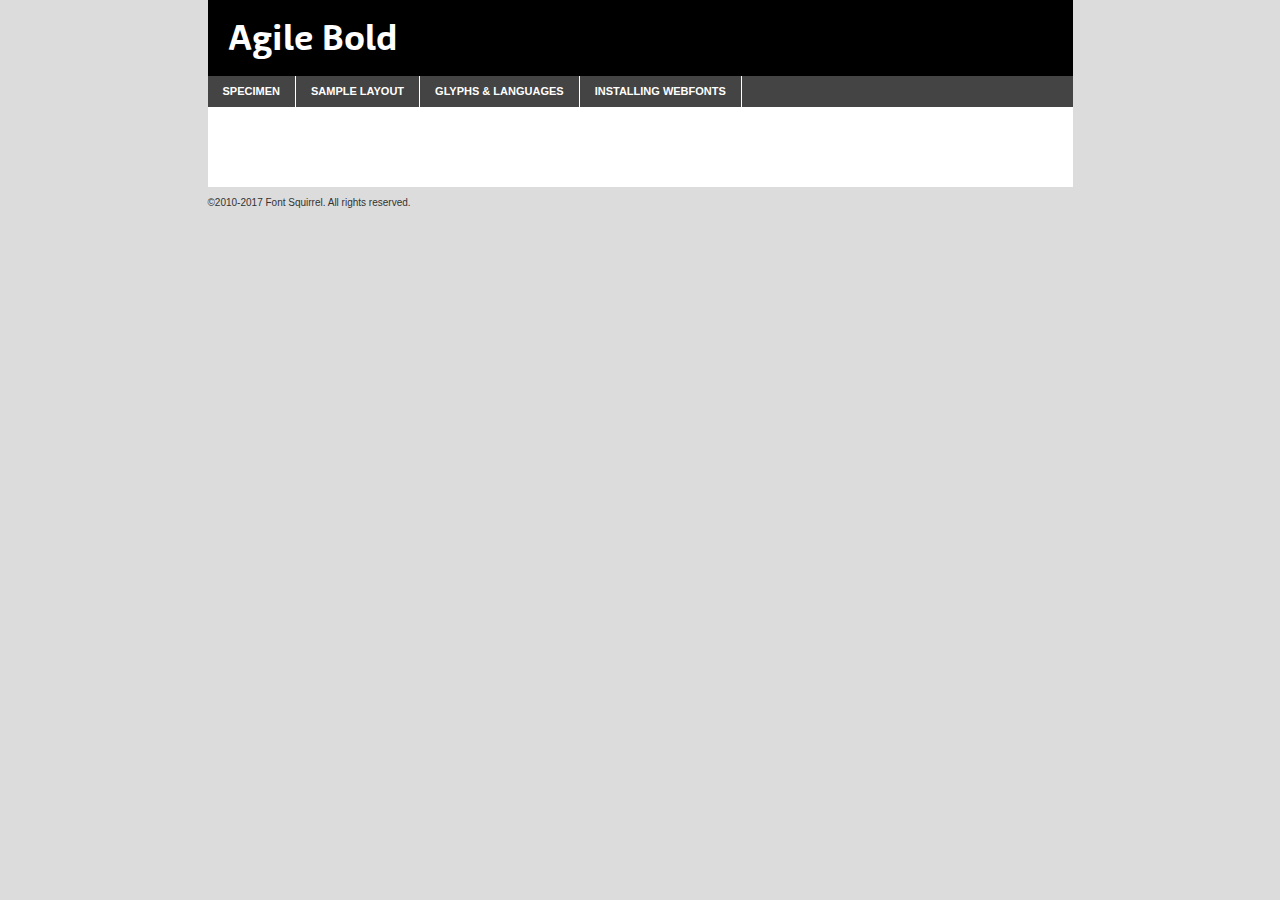
<file: fontes/agile-bold-demo.html>
<!DOCTYPE html PUBLIC "-//W3C//DTD XHTML 1.0 Transitional//EN"
        "http://www.w3.org/TR/xhtml1/DTD/xhtml1-transitional.dtd">

<html xmlns="http://www.w3.org/1999/xhtml" xml:lang="en" lang="en">
<head>
    <meta http-equiv="Content-Type" content="text/html; charset=utf-8"/>
    <script src="http://ajax.googleapis.com/ajax/libs/jquery/1.7.2/jquery.min.js" type="text/javascript" charset="utf-8"></script>
    <script type="text/javascript">
		(function($) {
			$.fn.easyTabs = function(option) {
				var param = jQuery.extend({ fadeSpeed: 'fast', defaultContent: 1, activeClass: 'active' }, option);
				$(this).each(function() {
					var thisId = '#' + this.id;
					if ( param.defaultContent == '' )
					{
						param.defaultContent = 1;
					}
					if ( typeof param.defaultContent == 'number' )
					{
						var defaultTab = $(thisId + ' .tabs li:eq(' + (param.defaultContent - 1) + ') a').attr('href').substr(1);
					}
					else
					{
						var defaultTab = param.defaultContent;
					}
					$(thisId + ' .tabs li a').each(function() {
						var tabToHide = $(this).attr('href').substr(1);
						$('#' + tabToHide).addClass('easytabs-tab-content');
					});
					hideAll();
					changeContent(defaultTab);

					function hideAll() {$(thisId + ' .easytabs-tab-content').hide();}

					function changeContent(tabId)
					{
						hideAll();
						$(thisId + ' .tabs li').removeClass(param.activeClass);
						$(thisId + ' .tabs li a[href=#' + tabId + ']').closest('li').addClass(param.activeClass);
						if ( param.fadeSpeed != 'none' )
						{
							$(thisId + ' #' + tabId).fadeIn(param.fadeSpeed);
						}
						else
						{
							$(thisId + ' #' + tabId).show();
						}
					}

					$(thisId + ' .tabs li').click(function() {
						var tabId = $(this).find('a').attr('href').substr(1);
						changeContent(tabId);
						return false;
					});
				});
			}
		})(jQuery);
    </script>
    <link rel="stylesheet" href="specimen_files/specimen_stylesheet.css" type="text/css" charset="utf-8"/>
    <link rel="stylesheet" href="stylesheet.css" type="text/css" charset="utf-8"/>

    <style type="text/css">
        		body {
			font-family: 'agilebold';
        		}

            </style>

    <title>Agile Bold Specimen</title>


    <script type="text/javascript" charset="utf-8">
		$(document).ready(function() {
			$('#container').easyTabs({ defaultContent: 1 });
		});
    </script>
</head>

<body>
<div id="container">
    <div id="header">
		Agile Bold    </div>
    <ul class="tabs">
        <li><a href="#specimen">Specimen</a></li>
        <li><a href="#layout">Sample Layout</a></li>
		        <li><a href="#glyphs">Glyphs &amp; Languages</a></li>
        <li><a href="#installing">Installing Webfonts</a></li>

    </ul>

    <div id="main_content">


        <div id="specimen">

            <div class="section">
                <div class="grid12 firstcol">
                    <div class="huge">AaBb</div>
                </div>
            </div>

            <div class="section">
                <div class="glyph_range">A&#x200B;B&#x200b;C&#x200b;D&#x200b;E&#x200b;F&#x200b;G&#x200b;H&#x200b;I&#x200b;J&#x200b;K&#x200b;L&#x200b;M&#x200b;N&#x200b;O&#x200b;P&#x200b;Q&#x200b;R&#x200b;S&#x200b;T&#x200b;U&#x200b;V&#x200b;W&#x200b;X&#x200b;Y&#x200b;Z&#x200b;a&#x200b;b&#x200b;c&#x200b;d&#x200b;e&#x200b;f&#x200b;g&#x200b;h&#x200b;i&#x200b;j&#x200b;k&#x200b;l&#x200b;m&#x200b;n&#x200b;o&#x200b;p&#x200b;q&#x200b;r&#x200b;s&#x200b;t&#x200b;u&#x200b;v&#x200b;w&#x200b;x&#x200b;y&#x200b;z&#x200b;1&#x200b;2&#x200b;3&#x200b;4&#x200b;5&#x200b;6&#x200b;7&#x200b;8&#x200b;9&#x200b;0&#x200b;&amp;&#x200b;.&#x200b;,&#x200b;?&#x200b;!&#x200b;&#64;&#x200b;(&#x200b;)&#x200b;#&#x200b;$&#x200b;%&#x200b;*&#x200b;+&#x200b;-&#x200b;=&#x200b;:&#x200b;;</div>
            </div>
            <div class="section">
                <div class="grid12 firstcol">
                    <table class="sample_table">
                        <tr>
                            <td>10</td>
                            <td class="size10">abcdefghijklmnopqrstuvwxyzABCDEFGHIJKLMNOPQRSTUVWXYZ0123456789abcdefghijklmnopqrstuvwxyzABCDEFGHIJKLMNOPQRSTUVWXYZ0123456789abcdefghijklmnopqrstuvwxyzABCDEFGHIJKLMNOPQRSTUVWXYZ</td>
                        </tr>
                        <tr>
                            <td>11</td>
                            <td class="size11">abcdefghijklmnopqrstuvwxyzABCDEFGHIJKLMNOPQRSTUVWXYZ0123456789abcdefghijklmnopqrstuvwxyzABCDEFGHIJKLMNOPQRSTUVWXYZ0123456789abcdefghijklmnopqrstuvwxyzABCDEFGHIJKLMNOPQRSTUVWXYZ</td>
                        </tr>
                        <tr>
                            <td>12</td>
                            <td class="size12">abcdefghijklmnopqrstuvwxyzABCDEFGHIJKLMNOPQRSTUVWXYZ0123456789abcdefghijklmnopqrstuvwxyzABCDEFGHIJKLMNOPQRSTUVWXYZ0123456789abcdefghijklmnopqrstuvwxyzABCDEFGHIJKLMNOPQRSTUVWXYZ</td>
                        </tr>
                        <tr>
                            <td>13</td>
                            <td class="size13">abcdefghijklmnopqrstuvwxyzABCDEFGHIJKLMNOPQRSTUVWXYZ0123456789abcdefghijklmnopqrstuvwxyzABCDEFGHIJKLMNOPQRSTUVWXYZ0123456789abcdefghijklmnopqrstuvwxyzABCDEFGHIJKLMNOPQRSTUVWXYZ</td>
                        </tr>
                        <tr>
                            <td>14</td>
                            <td class="size14">abcdefghijklmnopqrstuvwxyzABCDEFGHIJKLMNOPQRSTUVWXYZ0123456789abcdefghijklmnopqrstuvwxyzABCDEFGHIJKLMNOPQRSTUVWXYZ0123456789abcdefghijklmnopqrstuvwxyzABCDEFGHIJKLMNOPQRSTUVWXYZ</td>
                        </tr>
                        <tr>
                            <td>16</td>
                            <td class="size16">abcdefghijklmnopqrstuvwxyzABCDEFGHIJKLMNOPQRSTUVWXYZ0123456789abcdefghijklmnopqrstuvwxyzABCDEFGHIJKLMNOPQRSTUVWXYZ</td>
                        </tr>
                        <tr>
                            <td>18</td>
                            <td class="size18">abcdefghijklmnopqrstuvwxyzABCDEFGHIJKLMNOPQRSTUVWXYZ0123456789abcdefghijklmnopqrstuvwxyzABCDEFGHIJKLMNOPQRSTUVWXYZ</td>
                        </tr>
                        <tr>
                            <td>20</td>
                            <td class="size20">abcdefghijklmnopqrstuvwxyzABCDEFGHIJKLMNOPQRSTUVWXYZ0123456789abcdefghijklmnopqrstuvwxyzABCDEFGHIJKLMNOPQRSTUVWXYZ</td>
                        </tr>
                        <tr>
                            <td>24</td>
                            <td class="size24">abcdefghijklmnopqrstuvwxyzABCDEFGHIJKLMNOPQRSTUVWXYZ0123456789abcdefghijklmnopqrstuvwxyzABCDEFGHIJKLMNOPQRSTUVWXYZ</td>
                        </tr>
                        <tr>
                            <td>30</td>
                            <td class="size30">abcdefghijklmnopqrstuvwxyzABCDEFGHIJKLMNOPQRSTUVWXYZ0123456789abcdefghijklmnopqrstuvwxyzABCDEFGHIJKLMNOPQRSTUVWXYZ</td>
                        </tr>
                        <tr>
                            <td>36</td>
                            <td class="size36">abcdefghijklmnopqrstuvwxyzABCDEFGHIJKLMNOPQRSTUVWXYZ0123456789abcdefghijklmnopqrstuvwxyzABCDEFGHIJKLMNOPQRSTUVWXYZ</td>
                        </tr>
                        <tr>
                            <td>48</td>
                            <td class="size48">abcdefghijklmnopqrstuvwxyzABCDEFGHIJKLMNOPQRSTUVWXYZ0123456789abcdefghijklmnopqrstuvwxyzABCDEFGHIJKLMNOPQRSTUVWXYZ</td>
                        </tr>
                        <tr>
                            <td>60</td>
                            <td class="size60">abcdefghijklmnopqrstuvwxyzABCDEFGHIJKLMNOPQRSTUVWXYZ0123456789abcdefghijklmnopqrstuvwxyzABCDEFGHIJKLMNOPQRSTUVWXYZ</td>
                        </tr>
                        <tr>
                            <td>72</td>
                            <td class="size72">abcdefghijklmnopqrstuvwxyzABCDEFGHIJKLMNOPQRSTUVWXYZ0123456789abcdefghijklmnopqrstuvwxyzABCDEFGHIJKLMNOPQRSTUVWXYZ</td>
                        </tr>
                        <tr>
                            <td>90</td>
                            <td class="size90">abcdefghijklmnopqrstuvwxyzABCDEFGHIJKLMNOPQRSTUVWXYZ0123456789abcdefghijklmnopqrstuvwxyzABCDEFGHIJKLMNOPQRSTUVWXYZ</td>
                        </tr>
                    </table>

                </div>

            </div>


            <div class="section" id="bodycomparison">


                <div id="xheight">
                    <div class="fontbody">&#x25FC;&#x25FC;&#x25FC;&#x25FC;&#x25FC;&#x25FC;&#x25FC;&#x25FC;&#x25FC;&#x25FC;&#x25FC;&#x25FC;&#x25FC;&#x25FC;&#x25FC;&#x25FC;&#x25FC;&#x25FC;&#x25FC;&#x25FC;&#x25FC;&#x25FC;&#x25FC;&#x25FC;&#x25FC;&#x25FC;&#x25FC;&#x25FC;&#x25FC;&#x25FC;&#x25FC;&#x25FC;&#x25FC;&#x25FC;&#x25FC;&#x25FC;&#x25FC;&#x25FC;&#x25FC;&#x25FC;&#x25FC;&#x25FC;&#x25FC;&#x25FC;&#x25FC;&#x25FC;&#x25FC;&#x25FC;&#x25FC;&#x25FC;&#x25FC;&#x25FC;&#x25FC;&#x25FC;&#x25FC;&#x25FC;&#x25FC;&#x25FC;&#x25FC;&#x25FC;&#x25FC;&#x25FC;&#x25FC;&#x25FC;&#x25FC;&#x25FC;&#x25FC;&#x25FC;&#x25FC;&#x25FC;&#x25FC;&#x25FC;&#x25FC;&#x25FC;&#x25FC;&#x25FC;&#x25FC;&#x25FC;&#x25FC;&#x25FC;&#x25FC;&#x25FC;&#x25FC;&#x25FC;&#x25FC;&#x25FC;&#x25FC;&#x25FC;&#x25FC;&#x25FC;&#x25FC;&#x25FC;&#x25FC;&#x25FC;&#x25FC;&#x25FC;&#x25FC;&#x25FC;&#x25FC;body</div>
                    <div class="arialbody">body</div>
                    <div class="verdanabody">body</div>
                    <div class="georgiabody">body</div>
                </div>
                <div class="fontbody" style="z-index:1">
                    body<span>Agile Bold</span>
                </div>
                <div class="arialbody" style="z-index:1">
                    body<span>Arial</span>
                </div>
                <div class="verdanabody" style="z-index:1">
                    body<span>Verdana</span>
                </div>
                <div class="georgiabody" style="z-index:1">
                    body<span>Georgia</span>
                </div>


            </div>


            <div class="section psample psample_row1" id="">

                <div class="grid2 firstcol">
                    <p class="size10"><span>10.</span>Aenean lacinia bibendum nulla sed consectetur. Fusce dapibus, tellus ac cursus commodo, tortor mauris condimentum nibh, ut fermentum massa justo sit amet risus. Nullam id dolor id nibh ultricies vehicula ut id elit. Cum sociis natoque penatibus et magnis dis parturient montes, nascetur ridiculus mus. Nulla vitae elit libero, a pharetra augue.</p>

                </div>
                <div class="grid3">
                    <p class="size11"><span>11.</span>Aenean lacinia bibendum nulla sed consectetur. Fusce dapibus, tellus ac cursus commodo, tortor mauris condimentum nibh, ut fermentum massa justo sit amet risus. Nullam id dolor id nibh ultricies vehicula ut id elit. Cum sociis natoque penatibus et magnis dis parturient montes, nascetur ridiculus mus. Nulla vitae elit libero, a pharetra augue.</p>

                </div>
                <div class="grid3">
                    <p class="size12"><span>12.</span>Aenean lacinia bibendum nulla sed consectetur. Fusce dapibus, tellus ac cursus commodo, tortor mauris condimentum nibh, ut fermentum massa justo sit amet risus. Nullam id dolor id nibh ultricies vehicula ut id elit. Cum sociis natoque penatibus et magnis dis parturient montes, nascetur ridiculus mus. Nulla vitae elit libero, a pharetra augue.</p>

                </div>
                <div class="grid4">
                    <p class="size13"><span>13.</span>Aenean lacinia bibendum nulla sed consectetur. Fusce dapibus, tellus ac cursus commodo, tortor mauris condimentum nibh, ut fermentum massa justo sit amet risus. Nullam id dolor id nibh ultricies vehicula ut id elit. Cum sociis natoque penatibus et magnis dis parturient montes, nascetur ridiculus mus. Nulla vitae elit libero, a pharetra augue.</p>

                </div>
                <div class="white_blend"></div>

            </div>
            <div class="section psample psample_row2" id="">
                <div class="grid3 firstcol">
                    <p class="size14"><span>14.</span>Aenean lacinia bibendum nulla sed consectetur. Fusce dapibus, tellus ac cursus commodo, tortor mauris condimentum nibh, ut fermentum massa justo sit amet risus. Nullam id dolor id nibh ultricies vehicula ut id elit. Cum sociis natoque penatibus et magnis dis parturient montes, nascetur ridiculus mus. Nulla vitae elit libero, a pharetra augue.</p>

                </div>
                <div class="grid4">
                    <p class="size16"><span>16.</span>Aenean lacinia bibendum nulla sed consectetur. Fusce dapibus, tellus ac cursus commodo, tortor mauris condimentum nibh, ut fermentum massa justo sit amet risus. Nullam id dolor id nibh ultricies vehicula ut id elit. Cum sociis natoque penatibus et magnis dis parturient montes, nascetur ridiculus mus. Nulla vitae elit libero, a pharetra augue.</p>

                </div>
                <div class="grid5">
                    <p class="size18"><span>18.</span>Aenean lacinia bibendum nulla sed consectetur. Fusce dapibus, tellus ac cursus commodo, tortor mauris condimentum nibh, ut fermentum massa justo sit amet risus. Nullam id dolor id nibh ultricies vehicula ut id elit. Cum sociis natoque penatibus et magnis dis parturient montes, nascetur ridiculus mus. Nulla vitae elit libero, a pharetra augue.</p>

                </div>

                <div class="white_blend"></div>

            </div>

            <div class="section psample psample_row3" id="">
                <div class="grid5 firstcol">
                    <p class="size20"><span>20.</span>Aenean lacinia bibendum nulla sed consectetur. Fusce dapibus, tellus ac cursus commodo, tortor mauris condimentum nibh, ut fermentum massa justo sit amet risus. Nullam id dolor id nibh ultricies vehicula ut id elit. Cum sociis natoque penatibus et magnis dis parturient montes, nascetur ridiculus mus. Nulla vitae elit libero, a pharetra augue.</p>
                </div>
                <div class="grid7">
                    <p class="size24"><span>24.</span>Aenean lacinia bibendum nulla sed consectetur. Fusce dapibus, tellus ac cursus commodo, tortor mauris condimentum nibh, ut fermentum massa justo sit amet risus. Nullam id dolor id nibh ultricies vehicula ut id elit. Cum sociis natoque penatibus et magnis dis parturient montes, nascetur ridiculus mus. Nulla vitae elit libero, a pharetra augue.</p>
                </div>

                <div class="white_blend"></div>

            </div>

            <div class="section psample psample_row4" id="">
                <div class="grid12 firstcol">
                    <p class="size30"><span>30.</span>Aenean lacinia bibendum nulla sed consectetur. Fusce dapibus, tellus ac cursus commodo, tortor mauris condimentum nibh, ut fermentum massa justo sit amet risus. Nullam id dolor id nibh ultricies vehicula ut id elit. Cum sociis natoque penatibus et magnis dis parturient montes, nascetur ridiculus mus. Nulla vitae elit libero, a pharetra augue.</p>
                </div>
                <div class="white_blend"></div>

            </div>


            <div class="section psample psample_row1 fullreverse">
                <div class="grid2 firstcol">
                    <p class="size10"><span>10.</span>Aenean lacinia bibendum nulla sed consectetur. Fusce dapibus, tellus ac cursus commodo, tortor mauris condimentum nibh, ut fermentum massa justo sit amet risus. Nullam id dolor id nibh ultricies vehicula ut id elit. Cum sociis natoque penatibus et magnis dis parturient montes, nascetur ridiculus mus. Nulla vitae elit libero, a pharetra augue.</p>

                </div>
                <div class="grid3">
                    <p class="size11"><span>11.</span>Aenean lacinia bibendum nulla sed consectetur. Fusce dapibus, tellus ac cursus commodo, tortor mauris condimentum nibh, ut fermentum massa justo sit amet risus. Nullam id dolor id nibh ultricies vehicula ut id elit. Cum sociis natoque penatibus et magnis dis parturient montes, nascetur ridiculus mus. Nulla vitae elit libero, a pharetra augue.</p>

                </div>
                <div class="grid3">
                    <p class="size12"><span>12.</span>Aenean lacinia bibendum nulla sed consectetur. Fusce dapibus, tellus ac cursus commodo, tortor mauris condimentum nibh, ut fermentum massa justo sit amet risus. Nullam id dolor id nibh ultricies vehicula ut id elit. Cum sociis natoque penatibus et magnis dis parturient montes, nascetur ridiculus mus. Nulla vitae elit libero, a pharetra augue.</p>

                </div>
                <div class="grid4">
                    <p class="size13"><span>13.</span>Aenean lacinia bibendum nulla sed consectetur. Fusce dapibus, tellus ac cursus commodo, tortor mauris condimentum nibh, ut fermentum massa justo sit amet risus. Nullam id dolor id nibh ultricies vehicula ut id elit. Cum sociis natoque penatibus et magnis dis parturient montes, nascetur ridiculus mus. Nulla vitae elit libero, a pharetra augue.</p>

                </div>
                <div class="black_blend"></div>

            </div>

            <div class="section psample psample_row2 fullreverse">
                <div class="grid3 firstcol">
                    <p class="size14"><span>14.</span>Aenean lacinia bibendum nulla sed consectetur. Fusce dapibus, tellus ac cursus commodo, tortor mauris condimentum nibh, ut fermentum massa justo sit amet risus. Nullam id dolor id nibh ultricies vehicula ut id elit. Cum sociis natoque penatibus et magnis dis parturient montes, nascetur ridiculus mus. Nulla vitae elit libero, a pharetra augue.</p>

                </div>
                <div class="grid4">
                    <p class="size16"><span>16.</span>Aenean lacinia bibendum nulla sed consectetur. Fusce dapibus, tellus ac cursus commodo, tortor mauris condimentum nibh, ut fermentum massa justo sit amet risus. Nullam id dolor id nibh ultricies vehicula ut id elit. Cum sociis natoque penatibus et magnis dis parturient montes, nascetur ridiculus mus. Nulla vitae elit libero, a pharetra augue.</p>

                </div>
                <div class="grid5">
                    <p class="size18"><span>18.</span>Aenean lacinia bibendum nulla sed consectetur. Fusce dapibus, tellus ac cursus commodo, tortor mauris condimentum nibh, ut fermentum massa justo sit amet risus. Nullam id dolor id nibh ultricies vehicula ut id elit. Cum sociis natoque penatibus et magnis dis parturient montes, nascetur ridiculus mus. Nulla vitae elit libero, a pharetra augue.</p>

                </div>
                <div class="black_blend"></div>

            </div>

            <div class="section psample fullreverse psample_row3" id="">
                <div class="grid5 firstcol">
                    <p class="size20"><span>20.</span>Aenean lacinia bibendum nulla sed consectetur. Fusce dapibus, tellus ac cursus commodo, tortor mauris condimentum nibh, ut fermentum massa justo sit amet risus. Nullam id dolor id nibh ultricies vehicula ut id elit. Cum sociis natoque penatibus et magnis dis parturient montes, nascetur ridiculus mus. Nulla vitae elit libero, a pharetra augue.</p>
                </div>
                <div class="grid7">
                    <p class="size24"><span>24.</span>Aenean lacinia bibendum nulla sed consectetur. Fusce dapibus, tellus ac cursus commodo, tortor mauris condimentum nibh, ut fermentum massa justo sit amet risus. Nullam id dolor id nibh ultricies vehicula ut id elit. Cum sociis natoque penatibus et magnis dis parturient montes, nascetur ridiculus mus. Nulla vitae elit libero, a pharetra augue.</p>
                </div>

                <div class="black_blend"></div>

            </div>

            <div class="section psample fullreverse psample_row4" id="" style="border-bottom: 20px #000 solid;">
                <div class="grid12 firstcol">
                    <p class="size30"><span>30.</span>Aenean lacinia bibendum nulla sed consectetur. Fusce dapibus, tellus ac cursus commodo, tortor mauris condimentum nibh, ut fermentum massa justo sit amet risus. Nullam id dolor id nibh ultricies vehicula ut id elit. Cum sociis natoque penatibus et magnis dis parturient montes, nascetur ridiculus mus. Nulla vitae elit libero, a pharetra augue.</p>
                </div>
                <div class="black_blend"></div>

            </div>


        </div>

        <div id="layout">

            <div class="section">

                <div class="grid12 firstcol">
                    <h1>Lorem Ipsum Dolor</h1>
                    <h2>Etiam porta sem malesuada magna mollis euismod</h2>

                    <p class="byline">By <a href="#link">Aenean Lacinia</a></p>
                </div>
            </div>
            <div class="section">
                <div class="grid8 firstcol">
                    <p class="large">Donec sed odio dui. Morbi leo risus, porta ac consectetur ac, vestibulum at eros. Fusce dapibus, tellus ac cursus commodo, tortor mauris condimentum nibh, ut fermentum massa justo sit amet risus. </p>


                    <h3>Pellentesque ornare sem</h3>

                    <p>Maecenas sed diam eget risus varius blandit sit amet non magna. Maecenas faucibus mollis interdum. Donec ullamcorper nulla non metus auctor fringilla. Nullam id dolor id nibh ultricies vehicula ut id elit. Nullam id dolor id nibh ultricies vehicula ut id elit. </p>

                    <p>Aenean eu leo quam. Pellentesque ornare sem lacinia quam venenatis vestibulum. Lorem ipsum dolor sit amet, consectetur adipiscing elit. Cum sociis natoque penatibus et magnis dis parturient montes, nascetur ridiculus mus. </p>

                    <p>Nulla vitae elit libero, a pharetra augue. Praesent commodo cursus magna, vel scelerisque nisl consectetur et. Aenean lacinia bibendum nulla sed consectetur. </p>

                    <p>Nullam quis risus eget urna mollis ornare vel eu leo. Nullam quis risus eget urna mollis ornare vel eu leo. Maecenas sed diam eget risus varius blandit sit amet non magna. Donec ullamcorper nulla non metus auctor fringilla. </p>

                    <h3>Cras mattis consectetur</h3>

                    <p>Aenean eu leo quam. Pellentesque ornare sem lacinia quam venenatis vestibulum. Aenean lacinia bibendum nulla sed consectetur. Integer posuere erat a ante venenatis dapibus posuere velit aliquet. Cras mattis consectetur purus sit amet fermentum. </p>

                    <p>Nullam id dolor id nibh ultricies vehicula ut id elit. Nullam quis risus eget urna mollis ornare vel eu leo. Cras mattis consectetur purus sit amet fermentum.</p>
                </div>

                <div class="grid4 sidebar">

                    <div class="box reverse">
                        <p class="last">Nullam quis risus eget urna mollis ornare vel eu leo. Donec ullamcorper nulla non metus auctor fringilla. Cras mattis consectetur purus sit amet fermentum. Sed posuere consectetur est at lobortis. Lorem ipsum dolor sit amet, consectetur adipiscing elit. </p>
                    </div>

                    <p class="caption">Maecenas sed diam eget risus varius.</p>

                    <p>Vestibulum id ligula porta felis euismod semper. Integer posuere erat a ante venenatis dapibus posuere velit aliquet. Vestibulum id ligula porta felis euismod semper. Sed posuere consectetur est at lobortis. Maecenas sed diam eget risus varius blandit sit amet non magna. Fusce dapibus, tellus ac cursus commodo, tortor mauris condimentum nibh, ut fermentum massa justo sit amet risus. </p>


                    <p>Duis mollis, est non commodo luctus, nisi erat porttitor ligula, eget lacinia odio sem nec elit. Aenean lacinia bibendum nulla sed consectetur. Vivamus sagittis lacus vel augue laoreet rutrum faucibus dolor auctor. Aenean lacinia bibendum nulla sed consectetur. Nullam quis risus eget urna mollis ornare vel eu leo. </p>

                    <p>Praesent commodo cursus magna, vel scelerisque nisl consectetur et. Donec ullamcorper nulla non metus auctor fringilla. Maecenas faucibus mollis interdum. Fusce dapibus, tellus ac cursus commodo, tortor mauris condimentum nibh, ut fermentum massa justo sit amet risus. </p>

                </div>
            </div>

        </div>


		

        <div id="glyphs">
            <div class="section">
                <div class="grid12 firstcol">

                    <h1>Language Support</h1>
                    <p>The subset of Agile Bold in this kit supports the following languages:<br/>

						Albanian, Basque, Breton, Chamorro, Danish, Dutch, English, Faroese, Finnish, French, Frisian, Galician, German, Icelandic, Italian, Malagasy, Norwegian, Portuguese, Spanish, Alsatian, Aragonese, Arapaho, Arrernte, Asturian, Aymara, Bislama, Cebuano, Corsican, Fijian, French_creole, Genoese, Gilbertese, Greenlandic, Haitian_creole, Hiligaynon, Hmong, Hopi, Ibanag, Iloko_ilokano, Indonesian, Interglossa_glosa, Interlingua, Irish_gaelic, Jerriais, Lojban, Lombard, Luxembourgeois, Manx, Mohawk, Norfolk_pitcairnese, Occitan, Oromo, Pangasinan, Papiamento, Piedmontese, Potawatomi, Rhaeto-romance, Romansh, Rotokas, Sami_lule, Samoan, Sardinian, Scots_gaelic, Seychelles_creole, Shona, Sicilian, Somali, Southern_ndebele, Swahili, Swati_swazi, Tagalog_filipino_pilipino, Tetum, Tok_pisin, Uyghur_latinized, Volapuk, Walloon, Warlpiri, Xhosa, Yapese, Zulu, Latinbasic, Ubasic, Demo                    </p>
                    <h1>Glyph Chart</h1>
                    <p>The subset of Agile Bold in this kit includes all the glyphs listed below. Unicode entities are included above each glyph to help you insert individual characters into your layout.</p>
                    <div id="glyph_chart">

																				                                <div><p>&amp;#32;</p>&#32;</div>
																				                                <div><p>&amp;#33;</p>&#33;</div>
																				                                <div><p>&amp;#34;</p>&#34;</div>
																				                                <div><p>&amp;#35;</p>&#35;</div>
																				                                <div><p>&amp;#36;</p>&#36;</div>
																				                                <div><p>&amp;#37;</p>&#37;</div>
																				                                <div><p>&amp;#38;</p>&#38;</div>
																				                                <div><p>&amp;#39;</p>&#39;</div>
																				                                <div><p>&amp;#40;</p>&#40;</div>
																				                                <div><p>&amp;#41;</p>&#41;</div>
																				                                <div><p>&amp;#42;</p>&#42;</div>
																				                                <div><p>&amp;#43;</p>&#43;</div>
																				                                <div><p>&amp;#44;</p>&#44;</div>
																				                                <div><p>&amp;#45;</p>&#45;</div>
																				                                <div><p>&amp;#46;</p>&#46;</div>
																				                                <div><p>&amp;#47;</p>&#47;</div>
																				                                <div><p>&amp;#48;</p>&#48;</div>
																				                                <div><p>&amp;#49;</p>&#49;</div>
																				                                <div><p>&amp;#50;</p>&#50;</div>
																				                                <div><p>&amp;#51;</p>&#51;</div>
																				                                <div><p>&amp;#52;</p>&#52;</div>
																				                                <div><p>&amp;#53;</p>&#53;</div>
																				                                <div><p>&amp;#54;</p>&#54;</div>
																				                                <div><p>&amp;#55;</p>&#55;</div>
																				                                <div><p>&amp;#56;</p>&#56;</div>
																				                                <div><p>&amp;#57;</p>&#57;</div>
																				                                <div><p>&amp;#58;</p>&#58;</div>
																				                                <div><p>&amp;#59;</p>&#59;</div>
																				                                <div><p>&amp;#60;</p>&#60;</div>
																				                                <div><p>&amp;#61;</p>&#61;</div>
																				                                <div><p>&amp;#62;</p>&#62;</div>
																				                                <div><p>&amp;#63;</p>&#63;</div>
																				                                <div><p>&amp;#64;</p>&#64;</div>
																				                                <div><p>&amp;#65;</p>&#65;</div>
																				                                <div><p>&amp;#66;</p>&#66;</div>
																				                                <div><p>&amp;#67;</p>&#67;</div>
																				                                <div><p>&amp;#68;</p>&#68;</div>
																				                                <div><p>&amp;#69;</p>&#69;</div>
																				                                <div><p>&amp;#70;</p>&#70;</div>
																				                                <div><p>&amp;#71;</p>&#71;</div>
																				                                <div><p>&amp;#72;</p>&#72;</div>
																				                                <div><p>&amp;#73;</p>&#73;</div>
																				                                <div><p>&amp;#74;</p>&#74;</div>
																				                                <div><p>&amp;#75;</p>&#75;</div>
																				                                <div><p>&amp;#76;</p>&#76;</div>
																				                                <div><p>&amp;#77;</p>&#77;</div>
																				                                <div><p>&amp;#78;</p>&#78;</div>
																				                                <div><p>&amp;#79;</p>&#79;</div>
																				                                <div><p>&amp;#80;</p>&#80;</div>
																				                                <div><p>&amp;#81;</p>&#81;</div>
																				                                <div><p>&amp;#82;</p>&#82;</div>
																				                                <div><p>&amp;#83;</p>&#83;</div>
																				                                <div><p>&amp;#84;</p>&#84;</div>
																				                                <div><p>&amp;#85;</p>&#85;</div>
																				                                <div><p>&amp;#86;</p>&#86;</div>
																				                                <div><p>&amp;#87;</p>&#87;</div>
																				                                <div><p>&amp;#88;</p>&#88;</div>
																				                                <div><p>&amp;#89;</p>&#89;</div>
																				                                <div><p>&amp;#90;</p>&#90;</div>
																				                                <div><p>&amp;#91;</p>&#91;</div>
																				                                <div><p>&amp;#92;</p>&#92;</div>
																				                                <div><p>&amp;#93;</p>&#93;</div>
																				                                <div><p>&amp;#94;</p>&#94;</div>
																				                                <div><p>&amp;#95;</p>&#95;</div>
																				                                <div><p>&amp;#96;</p>&#96;</div>
																				                                <div><p>&amp;#97;</p>&#97;</div>
																				                                <div><p>&amp;#98;</p>&#98;</div>
																				                                <div><p>&amp;#99;</p>&#99;</div>
																				                                <div><p>&amp;#100;</p>&#100;</div>
																				                                <div><p>&amp;#101;</p>&#101;</div>
																				                                <div><p>&amp;#102;</p>&#102;</div>
																				                                <div><p>&amp;#103;</p>&#103;</div>
																				                                <div><p>&amp;#104;</p>&#104;</div>
																				                                <div><p>&amp;#105;</p>&#105;</div>
																				                                <div><p>&amp;#106;</p>&#106;</div>
																				                                <div><p>&amp;#107;</p>&#107;</div>
																				                                <div><p>&amp;#108;</p>&#108;</div>
																				                                <div><p>&amp;#109;</p>&#109;</div>
																				                                <div><p>&amp;#110;</p>&#110;</div>
																				                                <div><p>&amp;#111;</p>&#111;</div>
																				                                <div><p>&amp;#112;</p>&#112;</div>
																				                                <div><p>&amp;#113;</p>&#113;</div>
																				                                <div><p>&amp;#114;</p>&#114;</div>
																				                                <div><p>&amp;#115;</p>&#115;</div>
																				                                <div><p>&amp;#116;</p>&#116;</div>
																				                                <div><p>&amp;#117;</p>&#117;</div>
																				                                <div><p>&amp;#118;</p>&#118;</div>
																				                                <div><p>&amp;#119;</p>&#119;</div>
																				                                <div><p>&amp;#120;</p>&#120;</div>
																				                                <div><p>&amp;#121;</p>&#121;</div>
																				                                <div><p>&amp;#122;</p>&#122;</div>
																				                                <div><p>&amp;#123;</p>&#123;</div>
																				                                <div><p>&amp;#124;</p>&#124;</div>
																				                                <div><p>&amp;#125;</p>&#125;</div>
																				                                <div><p>&amp;#126;</p>&#126;</div>
																				                                <div><p>&amp;#160;</p>&#160;</div>
																				                                <div><p>&amp;#161;</p>&#161;</div>
																				                                <div><p>&amp;#162;</p>&#162;</div>
																				                                <div><p>&amp;#163;</p>&#163;</div>
																				                                <div><p>&amp;#164;</p>&#164;</div>
																				                                <div><p>&amp;#165;</p>&#165;</div>
																				                                <div><p>&amp;#166;</p>&#166;</div>
																				                                <div><p>&amp;#167;</p>&#167;</div>
																				                                <div><p>&amp;#168;</p>&#168;</div>
																				                                <div><p>&amp;#169;</p>&#169;</div>
																				                                <div><p>&amp;#170;</p>&#170;</div>
																				                                <div><p>&amp;#171;</p>&#171;</div>
																				                                <div><p>&amp;#172;</p>&#172;</div>
																				                                <div><p>&amp;#173;</p>&#173;</div>
																				                                <div><p>&amp;#174;</p>&#174;</div>
																				                                <div><p>&amp;#175;</p>&#175;</div>
																				                                <div><p>&amp;#176;</p>&#176;</div>
																				                                <div><p>&amp;#177;</p>&#177;</div>
																				                                <div><p>&amp;#178;</p>&#178;</div>
																				                                <div><p>&amp;#179;</p>&#179;</div>
																				                                <div><p>&amp;#180;</p>&#180;</div>
																				                                <div><p>&amp;#181;</p>&#181;</div>
																				                                <div><p>&amp;#182;</p>&#182;</div>
																				                                <div><p>&amp;#183;</p>&#183;</div>
																				                                <div><p>&amp;#184;</p>&#184;</div>
																				                                <div><p>&amp;#185;</p>&#185;</div>
																				                                <div><p>&amp;#186;</p>&#186;</div>
																				                                <div><p>&amp;#187;</p>&#187;</div>
																				                                <div><p>&amp;#188;</p>&#188;</div>
																				                                <div><p>&amp;#189;</p>&#189;</div>
																				                                <div><p>&amp;#190;</p>&#190;</div>
																				                                <div><p>&amp;#191;</p>&#191;</div>
																				                                <div><p>&amp;#192;</p>&#192;</div>
																				                                <div><p>&amp;#193;</p>&#193;</div>
																				                                <div><p>&amp;#194;</p>&#194;</div>
																				                                <div><p>&amp;#195;</p>&#195;</div>
																				                                <div><p>&amp;#196;</p>&#196;</div>
																				                                <div><p>&amp;#197;</p>&#197;</div>
																				                                <div><p>&amp;#198;</p>&#198;</div>
																				                                <div><p>&amp;#199;</p>&#199;</div>
																				                                <div><p>&amp;#200;</p>&#200;</div>
																				                                <div><p>&amp;#201;</p>&#201;</div>
																				                                <div><p>&amp;#202;</p>&#202;</div>
																				                                <div><p>&amp;#203;</p>&#203;</div>
																				                                <div><p>&amp;#204;</p>&#204;</div>
																				                                <div><p>&amp;#205;</p>&#205;</div>
																				                                <div><p>&amp;#206;</p>&#206;</div>
																				                                <div><p>&amp;#207;</p>&#207;</div>
																				                                <div><p>&amp;#208;</p>&#208;</div>
																				                                <div><p>&amp;#209;</p>&#209;</div>
																				                                <div><p>&amp;#210;</p>&#210;</div>
																				                                <div><p>&amp;#211;</p>&#211;</div>
																				                                <div><p>&amp;#212;</p>&#212;</div>
																				                                <div><p>&amp;#213;</p>&#213;</div>
																				                                <div><p>&amp;#214;</p>&#214;</div>
																				                                <div><p>&amp;#215;</p>&#215;</div>
																				                                <div><p>&amp;#216;</p>&#216;</div>
																				                                <div><p>&amp;#217;</p>&#217;</div>
																				                                <div><p>&amp;#218;</p>&#218;</div>
																				                                <div><p>&amp;#219;</p>&#219;</div>
																				                                <div><p>&amp;#220;</p>&#220;</div>
																				                                <div><p>&amp;#221;</p>&#221;</div>
																				                                <div><p>&amp;#222;</p>&#222;</div>
																				                                <div><p>&amp;#223;</p>&#223;</div>
																				                                <div><p>&amp;#224;</p>&#224;</div>
																				                                <div><p>&amp;#225;</p>&#225;</div>
																				                                <div><p>&amp;#226;</p>&#226;</div>
																				                                <div><p>&amp;#227;</p>&#227;</div>
																				                                <div><p>&amp;#228;</p>&#228;</div>
																				                                <div><p>&amp;#229;</p>&#229;</div>
																				                                <div><p>&amp;#230;</p>&#230;</div>
																				                                <div><p>&amp;#231;</p>&#231;</div>
																				                                <div><p>&amp;#232;</p>&#232;</div>
																				                                <div><p>&amp;#233;</p>&#233;</div>
																				                                <div><p>&amp;#234;</p>&#234;</div>
																				                                <div><p>&amp;#235;</p>&#235;</div>
																				                                <div><p>&amp;#236;</p>&#236;</div>
																				                                <div><p>&amp;#237;</p>&#237;</div>
																				                                <div><p>&amp;#238;</p>&#238;</div>
																				                                <div><p>&amp;#239;</p>&#239;</div>
																				                                <div><p>&amp;#240;</p>&#240;</div>
																				                                <div><p>&amp;#241;</p>&#241;</div>
																				                                <div><p>&amp;#242;</p>&#242;</div>
																				                                <div><p>&amp;#243;</p>&#243;</div>
																				                                <div><p>&amp;#244;</p>&#244;</div>
																				                                <div><p>&amp;#245;</p>&#245;</div>
																				                                <div><p>&amp;#246;</p>&#246;</div>
																				                                <div><p>&amp;#247;</p>&#247;</div>
																				                                <div><p>&amp;#248;</p>&#248;</div>
																				                                <div><p>&amp;#249;</p>&#249;</div>
																				                                <div><p>&amp;#250;</p>&#250;</div>
																				                                <div><p>&amp;#251;</p>&#251;</div>
																				                                <div><p>&amp;#252;</p>&#252;</div>
																				                                <div><p>&amp;#253;</p>&#253;</div>
																				                                <div><p>&amp;#254;</p>&#254;</div>
																				                                <div><p>&amp;#255;</p>&#255;</div>
																				                                <div><p>&amp;#338;</p>&#338;</div>
																				                                <div><p>&amp;#339;</p>&#339;</div>
																				                                <div><p>&amp;#376;</p>&#376;</div>
																				                                <div><p>&amp;#710;</p>&#710;</div>
																				                                <div><p>&amp;#732;</p>&#732;</div>
																				                                <div><p>&amp;#8192;</p>&#8192;</div>
																				                                <div><p>&amp;#8193;</p>&#8193;</div>
																				                                <div><p>&amp;#8194;</p>&#8194;</div>
																				                                <div><p>&amp;#8195;</p>&#8195;</div>
																				                                <div><p>&amp;#8196;</p>&#8196;</div>
																				                                <div><p>&amp;#8197;</p>&#8197;</div>
																				                                <div><p>&amp;#8198;</p>&#8198;</div>
																				                                <div><p>&amp;#8199;</p>&#8199;</div>
																				                                <div><p>&amp;#8200;</p>&#8200;</div>
																				                                <div><p>&amp;#8201;</p>&#8201;</div>
																				                                <div><p>&amp;#8202;</p>&#8202;</div>
																				                                <div><p>&amp;#8208;</p>&#8208;</div>
																				                                <div><p>&amp;#8209;</p>&#8209;</div>
																				                                <div><p>&amp;#8210;</p>&#8210;</div>
																				                                <div><p>&amp;#8211;</p>&#8211;</div>
																				                                <div><p>&amp;#8212;</p>&#8212;</div>
																				                                <div><p>&amp;#8216;</p>&#8216;</div>
																				                                <div><p>&amp;#8217;</p>&#8217;</div>
																				                                <div><p>&amp;#8218;</p>&#8218;</div>
																				                                <div><p>&amp;#8220;</p>&#8220;</div>
																				                                <div><p>&amp;#8221;</p>&#8221;</div>
																				                                <div><p>&amp;#8222;</p>&#8222;</div>
																				                                <div><p>&amp;#8226;</p>&#8226;</div>
																				                                <div><p>&amp;#8230;</p>&#8230;</div>
																				                                <div><p>&amp;#8239;</p>&#8239;</div>
																				                                <div><p>&amp;#8249;</p>&#8249;</div>
																				                                <div><p>&amp;#8250;</p>&#8250;</div>
																				                                <div><p>&amp;#8287;</p>&#8287;</div>
																				                                <div><p>&amp;#8364;</p>&#8364;</div>
																				                                <div><p>&amp;#8482;</p>&#8482;</div>
																				                                <div><p>&amp;#9724;</p>&#9724;</div>
																				                                <div><p>&amp;#64257;</p>&#64257;</div>
																				                                <div><p>&amp;#64258;</p>&#64258;</div>
																				                                <div><p>&amp;#64259;</p>&#64259;</div>
																				                                <div><p>&amp;#64260;</p>&#64260;</div>
																																																										                    </div>
                </div>


            </div>
        </div>


        <div id="specs">

        </div>

        <div id="installing">
            <div class="section">
                <div class="grid7 firstcol">
                    <h1>Installing Webfonts</h1>

                    <p>Webfonts are supported by all major browser platforms but not all in the same way. There are currently four different font formats that must be included in order to target all browsers. This includes TTF, WOFF, EOT and SVG.</p>

                    <h2>1. Upload your webfonts</h2>
                    <p>You must upload your webfont kit to your website. They should be in or near the same directory as your CSS files.</p>

                    <h2>2. Include the webfont stylesheet</h2>
                    <p>A special CSS @font-face declaration helps the various browsers select the appropriate font it needs without causing you a bunch of headaches. Learn more about this syntax by reading the <a href="https://www.fontspring.com/blog/further-hardening-of-the-bulletproof-syntax">Fontspring blog post</a> about it. The code for it is as follows:</p>


                    <code>
                        @font-face{
                        font-family: 'MyWebFont';
                        src: url('WebFont.eot');
                        src: url('WebFont.eot?#iefix') format('embedded-opentype'),
                        url('WebFont.woff') format('woff'),
                        url('WebFont.ttf') format('truetype'),
                        url('WebFont.svg#webfont') format('svg');
                        }
                    </code>

                    <p>We've already gone ahead and generated the code for you. All you have to do is link to the stylesheet in your HTML, like this:</p>
                    <code>&lt;link rel=&quot;stylesheet&quot; href=&quot;stylesheet.css&quot; type=&quot;text/css&quot; charset=&quot;utf-8&quot; /&gt;</code>

                    <h2>3. Modify your own stylesheet</h2>
                    <p>To take advantage of your new fonts, you must tell your stylesheet to use them. Look at the original @font-face declaration above and find the property called "font-family." The name linked there will be what you use to reference the font. Prepend that webfont name to the font stack in the "font-family" property, inside the selector you want to change. For example:</p>
                    <code>p { font-family: 'WebFont', Arial, sans-serif; }</code>

                    <h2>4. Test</h2>
                    <p>Getting webfonts to work cross-browser <em>can</em> be tricky. Use the information in the sidebar to help you if you find that fonts aren't loading in a particular browser.</p>
                </div>

                <div class="grid5 sidebar">
                    <div class="box">
                        <h2>Troubleshooting<br/>Font-Face Problems</h2>
                        <p>Having trouble getting your webfonts to load in your new website? Here are some tips to sort out what might be the problem.</p>

                        <h3>Fonts not showing in any browser</h3>

                        <p>This sounds like you need to work on the plumbing. You either did not upload the fonts to the correct directory, or you did not link the fonts properly in the CSS. If you've confirmed that all this is correct and you still have a problem, take a look at your .htaccess file and see if requests are getting intercepted.</p>

                        <h3>Fonts not loading in iPhone or iPad</h3>

                        <p>The most common problem here is that you are serving the fonts from an IIS server. IIS refuses to serve files that have unknown MIME types. If that is the case, you must set the MIME type for SVG to "image/svg+xml" in the server settings. Follow these instructions from Microsoft if you need help.</p>

                        <h3>Fonts not loading in Firefox</h3>

                        <p>The primary reason for this failure? You are still using a version Firefox older than 3.5. So upgrade already! If that isn't it, then you are very likely serving fonts from a different domain. Firefox requires that all font assets be served from the same domain. Lastly it is possible that you need to add WOFF to your list of MIME types (if you are serving via IIS.)</p>

                        <h3>Fonts not loading in IE</h3>

                        <p>Are you looking at Internet Explorer on an actual Windows machine or are you cheating by using a service like Adobe BrowserLab? Many of these screenshot services do not render @font-face for IE. Best to test it on a real machine.</p>

                        <h3>Fonts not loading in IE9</h3>

                        <p>IE9, like Firefox, requires that fonts be served from the same domain as the website. Make sure that is the case.</p>
                    </div>
                </div>
            </div>

        </div>

    </div>
    <div id="footer">
        <p>&copy;2010-2017 Font Squirrel. All rights reserved.</p>
    </div>
</div>
</body>
</html>
</file>
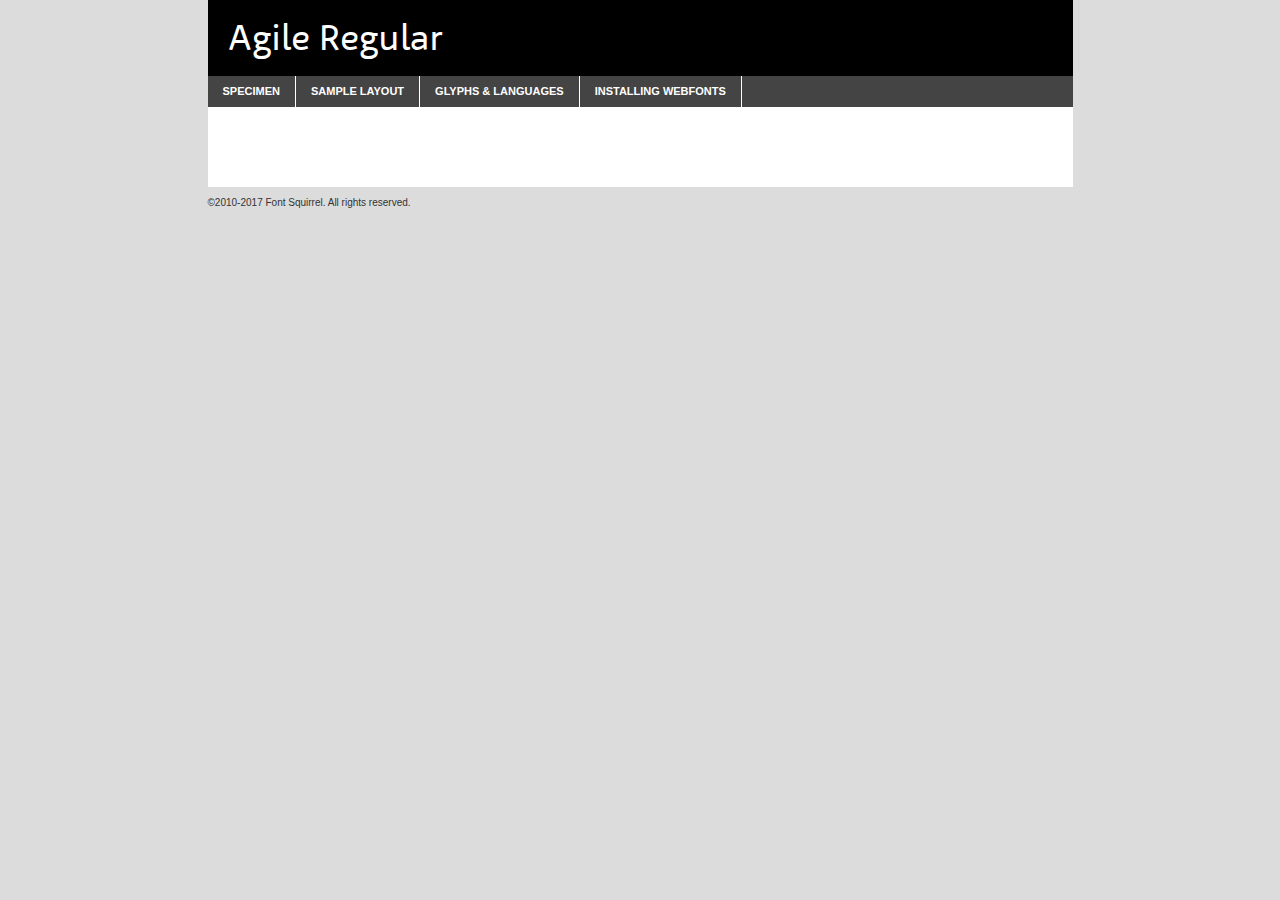
<file: fontes/agile-book-demo.html>
<!DOCTYPE html PUBLIC "-//W3C//DTD XHTML 1.0 Transitional//EN"
        "http://www.w3.org/TR/xhtml1/DTD/xhtml1-transitional.dtd">

<html xmlns="http://www.w3.org/1999/xhtml" xml:lang="en" lang="en">
<head>
    <meta http-equiv="Content-Type" content="text/html; charset=utf-8"/>
    <script src="http://ajax.googleapis.com/ajax/libs/jquery/1.7.2/jquery.min.js" type="text/javascript" charset="utf-8"></script>
    <script type="text/javascript">
		(function($) {
			$.fn.easyTabs = function(option) {
				var param = jQuery.extend({ fadeSpeed: 'fast', defaultContent: 1, activeClass: 'active' }, option);
				$(this).each(function() {
					var thisId = '#' + this.id;
					if ( param.defaultContent == '' )
					{
						param.defaultContent = 1;
					}
					if ( typeof param.defaultContent == 'number' )
					{
						var defaultTab = $(thisId + ' .tabs li:eq(' + (param.defaultContent - 1) + ') a').attr('href').substr(1);
					}
					else
					{
						var defaultTab = param.defaultContent;
					}
					$(thisId + ' .tabs li a').each(function() {
						var tabToHide = $(this).attr('href').substr(1);
						$('#' + tabToHide).addClass('easytabs-tab-content');
					});
					hideAll();
					changeContent(defaultTab);

					function hideAll() {$(thisId + ' .easytabs-tab-content').hide();}

					function changeContent(tabId)
					{
						hideAll();
						$(thisId + ' .tabs li').removeClass(param.activeClass);
						$(thisId + ' .tabs li a[href=#' + tabId + ']').closest('li').addClass(param.activeClass);
						if ( param.fadeSpeed != 'none' )
						{
							$(thisId + ' #' + tabId).fadeIn(param.fadeSpeed);
						}
						else
						{
							$(thisId + ' #' + tabId).show();
						}
					}

					$(thisId + ' .tabs li').click(function() {
						var tabId = $(this).find('a').attr('href').substr(1);
						changeContent(tabId);
						return false;
					});
				});
			}
		})(jQuery);
    </script>
    <link rel="stylesheet" href="specimen_files/specimen_stylesheet.css" type="text/css" charset="utf-8"/>
    <link rel="stylesheet" href="stylesheet.css" type="text/css" charset="utf-8"/>

    <style type="text/css">
        		body {
			font-family: 'agilebook';
        		}

            </style>

    <title>Agile Regular Specimen</title>


    <script type="text/javascript" charset="utf-8">
		$(document).ready(function() {
			$('#container').easyTabs({ defaultContent: 1 });
		});
    </script>
</head>

<body>
<div id="container">
    <div id="header">
		Agile Regular    </div>
    <ul class="tabs">
        <li><a href="#specimen">Specimen</a></li>
        <li><a href="#layout">Sample Layout</a></li>
		        <li><a href="#glyphs">Glyphs &amp; Languages</a></li>
        <li><a href="#installing">Installing Webfonts</a></li>

    </ul>

    <div id="main_content">


        <div id="specimen">

            <div class="section">
                <div class="grid12 firstcol">
                    <div class="huge">AaBb</div>
                </div>
            </div>

            <div class="section">
                <div class="glyph_range">A&#x200B;B&#x200b;C&#x200b;D&#x200b;E&#x200b;F&#x200b;G&#x200b;H&#x200b;I&#x200b;J&#x200b;K&#x200b;L&#x200b;M&#x200b;N&#x200b;O&#x200b;P&#x200b;Q&#x200b;R&#x200b;S&#x200b;T&#x200b;U&#x200b;V&#x200b;W&#x200b;X&#x200b;Y&#x200b;Z&#x200b;a&#x200b;b&#x200b;c&#x200b;d&#x200b;e&#x200b;f&#x200b;g&#x200b;h&#x200b;i&#x200b;j&#x200b;k&#x200b;l&#x200b;m&#x200b;n&#x200b;o&#x200b;p&#x200b;q&#x200b;r&#x200b;s&#x200b;t&#x200b;u&#x200b;v&#x200b;w&#x200b;x&#x200b;y&#x200b;z&#x200b;1&#x200b;2&#x200b;3&#x200b;4&#x200b;5&#x200b;6&#x200b;7&#x200b;8&#x200b;9&#x200b;0&#x200b;&amp;&#x200b;.&#x200b;,&#x200b;?&#x200b;!&#x200b;&#64;&#x200b;(&#x200b;)&#x200b;#&#x200b;$&#x200b;%&#x200b;*&#x200b;+&#x200b;-&#x200b;=&#x200b;:&#x200b;;</div>
            </div>
            <div class="section">
                <div class="grid12 firstcol">
                    <table class="sample_table">
                        <tr>
                            <td>10</td>
                            <td class="size10">abcdefghijklmnopqrstuvwxyzABCDEFGHIJKLMNOPQRSTUVWXYZ0123456789abcdefghijklmnopqrstuvwxyzABCDEFGHIJKLMNOPQRSTUVWXYZ0123456789abcdefghijklmnopqrstuvwxyzABCDEFGHIJKLMNOPQRSTUVWXYZ</td>
                        </tr>
                        <tr>
                            <td>11</td>
                            <td class="size11">abcdefghijklmnopqrstuvwxyzABCDEFGHIJKLMNOPQRSTUVWXYZ0123456789abcdefghijklmnopqrstuvwxyzABCDEFGHIJKLMNOPQRSTUVWXYZ0123456789abcdefghijklmnopqrstuvwxyzABCDEFGHIJKLMNOPQRSTUVWXYZ</td>
                        </tr>
                        <tr>
                            <td>12</td>
                            <td class="size12">abcdefghijklmnopqrstuvwxyzABCDEFGHIJKLMNOPQRSTUVWXYZ0123456789abcdefghijklmnopqrstuvwxyzABCDEFGHIJKLMNOPQRSTUVWXYZ0123456789abcdefghijklmnopqrstuvwxyzABCDEFGHIJKLMNOPQRSTUVWXYZ</td>
                        </tr>
                        <tr>
                            <td>13</td>
                            <td class="size13">abcdefghijklmnopqrstuvwxyzABCDEFGHIJKLMNOPQRSTUVWXYZ0123456789abcdefghijklmnopqrstuvwxyzABCDEFGHIJKLMNOPQRSTUVWXYZ0123456789abcdefghijklmnopqrstuvwxyzABCDEFGHIJKLMNOPQRSTUVWXYZ</td>
                        </tr>
                        <tr>
                            <td>14</td>
                            <td class="size14">abcdefghijklmnopqrstuvwxyzABCDEFGHIJKLMNOPQRSTUVWXYZ0123456789abcdefghijklmnopqrstuvwxyzABCDEFGHIJKLMNOPQRSTUVWXYZ0123456789abcdefghijklmnopqrstuvwxyzABCDEFGHIJKLMNOPQRSTUVWXYZ</td>
                        </tr>
                        <tr>
                            <td>16</td>
                            <td class="size16">abcdefghijklmnopqrstuvwxyzABCDEFGHIJKLMNOPQRSTUVWXYZ0123456789abcdefghijklmnopqrstuvwxyzABCDEFGHIJKLMNOPQRSTUVWXYZ</td>
                        </tr>
                        <tr>
                            <td>18</td>
                            <td class="size18">abcdefghijklmnopqrstuvwxyzABCDEFGHIJKLMNOPQRSTUVWXYZ0123456789abcdefghijklmnopqrstuvwxyzABCDEFGHIJKLMNOPQRSTUVWXYZ</td>
                        </tr>
                        <tr>
                            <td>20</td>
                            <td class="size20">abcdefghijklmnopqrstuvwxyzABCDEFGHIJKLMNOPQRSTUVWXYZ0123456789abcdefghijklmnopqrstuvwxyzABCDEFGHIJKLMNOPQRSTUVWXYZ</td>
                        </tr>
                        <tr>
                            <td>24</td>
                            <td class="size24">abcdefghijklmnopqrstuvwxyzABCDEFGHIJKLMNOPQRSTUVWXYZ0123456789abcdefghijklmnopqrstuvwxyzABCDEFGHIJKLMNOPQRSTUVWXYZ</td>
                        </tr>
                        <tr>
                            <td>30</td>
                            <td class="size30">abcdefghijklmnopqrstuvwxyzABCDEFGHIJKLMNOPQRSTUVWXYZ0123456789abcdefghijklmnopqrstuvwxyzABCDEFGHIJKLMNOPQRSTUVWXYZ</td>
                        </tr>
                        <tr>
                            <td>36</td>
                            <td class="size36">abcdefghijklmnopqrstuvwxyzABCDEFGHIJKLMNOPQRSTUVWXYZ0123456789abcdefghijklmnopqrstuvwxyzABCDEFGHIJKLMNOPQRSTUVWXYZ</td>
                        </tr>
                        <tr>
                            <td>48</td>
                            <td class="size48">abcdefghijklmnopqrstuvwxyzABCDEFGHIJKLMNOPQRSTUVWXYZ0123456789abcdefghijklmnopqrstuvwxyzABCDEFGHIJKLMNOPQRSTUVWXYZ</td>
                        </tr>
                        <tr>
                            <td>60</td>
                            <td class="size60">abcdefghijklmnopqrstuvwxyzABCDEFGHIJKLMNOPQRSTUVWXYZ0123456789abcdefghijklmnopqrstuvwxyzABCDEFGHIJKLMNOPQRSTUVWXYZ</td>
                        </tr>
                        <tr>
                            <td>72</td>
                            <td class="size72">abcdefghijklmnopqrstuvwxyzABCDEFGHIJKLMNOPQRSTUVWXYZ0123456789abcdefghijklmnopqrstuvwxyzABCDEFGHIJKLMNOPQRSTUVWXYZ</td>
                        </tr>
                        <tr>
                            <td>90</td>
                            <td class="size90">abcdefghijklmnopqrstuvwxyzABCDEFGHIJKLMNOPQRSTUVWXYZ0123456789abcdefghijklmnopqrstuvwxyzABCDEFGHIJKLMNOPQRSTUVWXYZ</td>
                        </tr>
                    </table>

                </div>

            </div>


            <div class="section" id="bodycomparison">


                <div id="xheight">
                    <div class="fontbody">&#x25FC;&#x25FC;&#x25FC;&#x25FC;&#x25FC;&#x25FC;&#x25FC;&#x25FC;&#x25FC;&#x25FC;&#x25FC;&#x25FC;&#x25FC;&#x25FC;&#x25FC;&#x25FC;&#x25FC;&#x25FC;&#x25FC;&#x25FC;&#x25FC;&#x25FC;&#x25FC;&#x25FC;&#x25FC;&#x25FC;&#x25FC;&#x25FC;&#x25FC;&#x25FC;&#x25FC;&#x25FC;&#x25FC;&#x25FC;&#x25FC;&#x25FC;&#x25FC;&#x25FC;&#x25FC;&#x25FC;&#x25FC;&#x25FC;&#x25FC;&#x25FC;&#x25FC;&#x25FC;&#x25FC;&#x25FC;&#x25FC;&#x25FC;&#x25FC;&#x25FC;&#x25FC;&#x25FC;&#x25FC;&#x25FC;&#x25FC;&#x25FC;&#x25FC;&#x25FC;&#x25FC;&#x25FC;&#x25FC;&#x25FC;&#x25FC;&#x25FC;&#x25FC;&#x25FC;&#x25FC;&#x25FC;&#x25FC;&#x25FC;&#x25FC;&#x25FC;&#x25FC;&#x25FC;&#x25FC;&#x25FC;&#x25FC;&#x25FC;&#x25FC;&#x25FC;&#x25FC;&#x25FC;&#x25FC;&#x25FC;&#x25FC;&#x25FC;&#x25FC;&#x25FC;&#x25FC;&#x25FC;&#x25FC;&#x25FC;&#x25FC;&#x25FC;&#x25FC;&#x25FC;&#x25FC;body</div>
                    <div class="arialbody">body</div>
                    <div class="verdanabody">body</div>
                    <div class="georgiabody">body</div>
                </div>
                <div class="fontbody" style="z-index:1">
                    body<span>Agile Regular</span>
                </div>
                <div class="arialbody" style="z-index:1">
                    body<span>Arial</span>
                </div>
                <div class="verdanabody" style="z-index:1">
                    body<span>Verdana</span>
                </div>
                <div class="georgiabody" style="z-index:1">
                    body<span>Georgia</span>
                </div>


            </div>


            <div class="section psample psample_row1" id="">

                <div class="grid2 firstcol">
                    <p class="size10"><span>10.</span>Aenean lacinia bibendum nulla sed consectetur. Fusce dapibus, tellus ac cursus commodo, tortor mauris condimentum nibh, ut fermentum massa justo sit amet risus. Nullam id dolor id nibh ultricies vehicula ut id elit. Cum sociis natoque penatibus et magnis dis parturient montes, nascetur ridiculus mus. Nulla vitae elit libero, a pharetra augue.</p>

                </div>
                <div class="grid3">
                    <p class="size11"><span>11.</span>Aenean lacinia bibendum nulla sed consectetur. Fusce dapibus, tellus ac cursus commodo, tortor mauris condimentum nibh, ut fermentum massa justo sit amet risus. Nullam id dolor id nibh ultricies vehicula ut id elit. Cum sociis natoque penatibus et magnis dis parturient montes, nascetur ridiculus mus. Nulla vitae elit libero, a pharetra augue.</p>

                </div>
                <div class="grid3">
                    <p class="size12"><span>12.</span>Aenean lacinia bibendum nulla sed consectetur. Fusce dapibus, tellus ac cursus commodo, tortor mauris condimentum nibh, ut fermentum massa justo sit amet risus. Nullam id dolor id nibh ultricies vehicula ut id elit. Cum sociis natoque penatibus et magnis dis parturient montes, nascetur ridiculus mus. Nulla vitae elit libero, a pharetra augue.</p>

                </div>
                <div class="grid4">
                    <p class="size13"><span>13.</span>Aenean lacinia bibendum nulla sed consectetur. Fusce dapibus, tellus ac cursus commodo, tortor mauris condimentum nibh, ut fermentum massa justo sit amet risus. Nullam id dolor id nibh ultricies vehicula ut id elit. Cum sociis natoque penatibus et magnis dis parturient montes, nascetur ridiculus mus. Nulla vitae elit libero, a pharetra augue.</p>

                </div>
                <div class="white_blend"></div>

            </div>
            <div class="section psample psample_row2" id="">
                <div class="grid3 firstcol">
                    <p class="size14"><span>14.</span>Aenean lacinia bibendum nulla sed consectetur. Fusce dapibus, tellus ac cursus commodo, tortor mauris condimentum nibh, ut fermentum massa justo sit amet risus. Nullam id dolor id nibh ultricies vehicula ut id elit. Cum sociis natoque penatibus et magnis dis parturient montes, nascetur ridiculus mus. Nulla vitae elit libero, a pharetra augue.</p>

                </div>
                <div class="grid4">
                    <p class="size16"><span>16.</span>Aenean lacinia bibendum nulla sed consectetur. Fusce dapibus, tellus ac cursus commodo, tortor mauris condimentum nibh, ut fermentum massa justo sit amet risus. Nullam id dolor id nibh ultricies vehicula ut id elit. Cum sociis natoque penatibus et magnis dis parturient montes, nascetur ridiculus mus. Nulla vitae elit libero, a pharetra augue.</p>

                </div>
                <div class="grid5">
                    <p class="size18"><span>18.</span>Aenean lacinia bibendum nulla sed consectetur. Fusce dapibus, tellus ac cursus commodo, tortor mauris condimentum nibh, ut fermentum massa justo sit amet risus. Nullam id dolor id nibh ultricies vehicula ut id elit. Cum sociis natoque penatibus et magnis dis parturient montes, nascetur ridiculus mus. Nulla vitae elit libero, a pharetra augue.</p>

                </div>

                <div class="white_blend"></div>

            </div>

            <div class="section psample psample_row3" id="">
                <div class="grid5 firstcol">
                    <p class="size20"><span>20.</span>Aenean lacinia bibendum nulla sed consectetur. Fusce dapibus, tellus ac cursus commodo, tortor mauris condimentum nibh, ut fermentum massa justo sit amet risus. Nullam id dolor id nibh ultricies vehicula ut id elit. Cum sociis natoque penatibus et magnis dis parturient montes, nascetur ridiculus mus. Nulla vitae elit libero, a pharetra augue.</p>
                </div>
                <div class="grid7">
                    <p class="size24"><span>24.</span>Aenean lacinia bibendum nulla sed consectetur. Fusce dapibus, tellus ac cursus commodo, tortor mauris condimentum nibh, ut fermentum massa justo sit amet risus. Nullam id dolor id nibh ultricies vehicula ut id elit. Cum sociis natoque penatibus et magnis dis parturient montes, nascetur ridiculus mus. Nulla vitae elit libero, a pharetra augue.</p>
                </div>

                <div class="white_blend"></div>

            </div>

            <div class="section psample psample_row4" id="">
                <div class="grid12 firstcol">
                    <p class="size30"><span>30.</span>Aenean lacinia bibendum nulla sed consectetur. Fusce dapibus, tellus ac cursus commodo, tortor mauris condimentum nibh, ut fermentum massa justo sit amet risus. Nullam id dolor id nibh ultricies vehicula ut id elit. Cum sociis natoque penatibus et magnis dis parturient montes, nascetur ridiculus mus. Nulla vitae elit libero, a pharetra augue.</p>
                </div>
                <div class="white_blend"></div>

            </div>


            <div class="section psample psample_row1 fullreverse">
                <div class="grid2 firstcol">
                    <p class="size10"><span>10.</span>Aenean lacinia bibendum nulla sed consectetur. Fusce dapibus, tellus ac cursus commodo, tortor mauris condimentum nibh, ut fermentum massa justo sit amet risus. Nullam id dolor id nibh ultricies vehicula ut id elit. Cum sociis natoque penatibus et magnis dis parturient montes, nascetur ridiculus mus. Nulla vitae elit libero, a pharetra augue.</p>

                </div>
                <div class="grid3">
                    <p class="size11"><span>11.</span>Aenean lacinia bibendum nulla sed consectetur. Fusce dapibus, tellus ac cursus commodo, tortor mauris condimentum nibh, ut fermentum massa justo sit amet risus. Nullam id dolor id nibh ultricies vehicula ut id elit. Cum sociis natoque penatibus et magnis dis parturient montes, nascetur ridiculus mus. Nulla vitae elit libero, a pharetra augue.</p>

                </div>
                <div class="grid3">
                    <p class="size12"><span>12.</span>Aenean lacinia bibendum nulla sed consectetur. Fusce dapibus, tellus ac cursus commodo, tortor mauris condimentum nibh, ut fermentum massa justo sit amet risus. Nullam id dolor id nibh ultricies vehicula ut id elit. Cum sociis natoque penatibus et magnis dis parturient montes, nascetur ridiculus mus. Nulla vitae elit libero, a pharetra augue.</p>

                </div>
                <div class="grid4">
                    <p class="size13"><span>13.</span>Aenean lacinia bibendum nulla sed consectetur. Fusce dapibus, tellus ac cursus commodo, tortor mauris condimentum nibh, ut fermentum massa justo sit amet risus. Nullam id dolor id nibh ultricies vehicula ut id elit. Cum sociis natoque penatibus et magnis dis parturient montes, nascetur ridiculus mus. Nulla vitae elit libero, a pharetra augue.</p>

                </div>
                <div class="black_blend"></div>

            </div>

            <div class="section psample psample_row2 fullreverse">
                <div class="grid3 firstcol">
                    <p class="size14"><span>14.</span>Aenean lacinia bibendum nulla sed consectetur. Fusce dapibus, tellus ac cursus commodo, tortor mauris condimentum nibh, ut fermentum massa justo sit amet risus. Nullam id dolor id nibh ultricies vehicula ut id elit. Cum sociis natoque penatibus et magnis dis parturient montes, nascetur ridiculus mus. Nulla vitae elit libero, a pharetra augue.</p>

                </div>
                <div class="grid4">
                    <p class="size16"><span>16.</span>Aenean lacinia bibendum nulla sed consectetur. Fusce dapibus, tellus ac cursus commodo, tortor mauris condimentum nibh, ut fermentum massa justo sit amet risus. Nullam id dolor id nibh ultricies vehicula ut id elit. Cum sociis natoque penatibus et magnis dis parturient montes, nascetur ridiculus mus. Nulla vitae elit libero, a pharetra augue.</p>

                </div>
                <div class="grid5">
                    <p class="size18"><span>18.</span>Aenean lacinia bibendum nulla sed consectetur. Fusce dapibus, tellus ac cursus commodo, tortor mauris condimentum nibh, ut fermentum massa justo sit amet risus. Nullam id dolor id nibh ultricies vehicula ut id elit. Cum sociis natoque penatibus et magnis dis parturient montes, nascetur ridiculus mus. Nulla vitae elit libero, a pharetra augue.</p>

                </div>
                <div class="black_blend"></div>

            </div>

            <div class="section psample fullreverse psample_row3" id="">
                <div class="grid5 firstcol">
                    <p class="size20"><span>20.</span>Aenean lacinia bibendum nulla sed consectetur. Fusce dapibus, tellus ac cursus commodo, tortor mauris condimentum nibh, ut fermentum massa justo sit amet risus. Nullam id dolor id nibh ultricies vehicula ut id elit. Cum sociis natoque penatibus et magnis dis parturient montes, nascetur ridiculus mus. Nulla vitae elit libero, a pharetra augue.</p>
                </div>
                <div class="grid7">
                    <p class="size24"><span>24.</span>Aenean lacinia bibendum nulla sed consectetur. Fusce dapibus, tellus ac cursus commodo, tortor mauris condimentum nibh, ut fermentum massa justo sit amet risus. Nullam id dolor id nibh ultricies vehicula ut id elit. Cum sociis natoque penatibus et magnis dis parturient montes, nascetur ridiculus mus. Nulla vitae elit libero, a pharetra augue.</p>
                </div>

                <div class="black_blend"></div>

            </div>

            <div class="section psample fullreverse psample_row4" id="" style="border-bottom: 20px #000 solid;">
                <div class="grid12 firstcol">
                    <p class="size30"><span>30.</span>Aenean lacinia bibendum nulla sed consectetur. Fusce dapibus, tellus ac cursus commodo, tortor mauris condimentum nibh, ut fermentum massa justo sit amet risus. Nullam id dolor id nibh ultricies vehicula ut id elit. Cum sociis natoque penatibus et magnis dis parturient montes, nascetur ridiculus mus. Nulla vitae elit libero, a pharetra augue.</p>
                </div>
                <div class="black_blend"></div>

            </div>


        </div>

        <div id="layout">

            <div class="section">

                <div class="grid12 firstcol">
                    <h1>Lorem Ipsum Dolor</h1>
                    <h2>Etiam porta sem malesuada magna mollis euismod</h2>

                    <p class="byline">By <a href="#link">Aenean Lacinia</a></p>
                </div>
            </div>
            <div class="section">
                <div class="grid8 firstcol">
                    <p class="large">Donec sed odio dui. Morbi leo risus, porta ac consectetur ac, vestibulum at eros. Fusce dapibus, tellus ac cursus commodo, tortor mauris condimentum nibh, ut fermentum massa justo sit amet risus. </p>


                    <h3>Pellentesque ornare sem</h3>

                    <p>Maecenas sed diam eget risus varius blandit sit amet non magna. Maecenas faucibus mollis interdum. Donec ullamcorper nulla non metus auctor fringilla. Nullam id dolor id nibh ultricies vehicula ut id elit. Nullam id dolor id nibh ultricies vehicula ut id elit. </p>

                    <p>Aenean eu leo quam. Pellentesque ornare sem lacinia quam venenatis vestibulum. Lorem ipsum dolor sit amet, consectetur adipiscing elit. Cum sociis natoque penatibus et magnis dis parturient montes, nascetur ridiculus mus. </p>

                    <p>Nulla vitae elit libero, a pharetra augue. Praesent commodo cursus magna, vel scelerisque nisl consectetur et. Aenean lacinia bibendum nulla sed consectetur. </p>

                    <p>Nullam quis risus eget urna mollis ornare vel eu leo. Nullam quis risus eget urna mollis ornare vel eu leo. Maecenas sed diam eget risus varius blandit sit amet non magna. Donec ullamcorper nulla non metus auctor fringilla. </p>

                    <h3>Cras mattis consectetur</h3>

                    <p>Aenean eu leo quam. Pellentesque ornare sem lacinia quam venenatis vestibulum. Aenean lacinia bibendum nulla sed consectetur. Integer posuere erat a ante venenatis dapibus posuere velit aliquet. Cras mattis consectetur purus sit amet fermentum. </p>

                    <p>Nullam id dolor id nibh ultricies vehicula ut id elit. Nullam quis risus eget urna mollis ornare vel eu leo. Cras mattis consectetur purus sit amet fermentum.</p>
                </div>

                <div class="grid4 sidebar">

                    <div class="box reverse">
                        <p class="last">Nullam quis risus eget urna mollis ornare vel eu leo. Donec ullamcorper nulla non metus auctor fringilla. Cras mattis consectetur purus sit amet fermentum. Sed posuere consectetur est at lobortis. Lorem ipsum dolor sit amet, consectetur adipiscing elit. </p>
                    </div>

                    <p class="caption">Maecenas sed diam eget risus varius.</p>

                    <p>Vestibulum id ligula porta felis euismod semper. Integer posuere erat a ante venenatis dapibus posuere velit aliquet. Vestibulum id ligula porta felis euismod semper. Sed posuere consectetur est at lobortis. Maecenas sed diam eget risus varius blandit sit amet non magna. Fusce dapibus, tellus ac cursus commodo, tortor mauris condimentum nibh, ut fermentum massa justo sit amet risus. </p>


                    <p>Duis mollis, est non commodo luctus, nisi erat porttitor ligula, eget lacinia odio sem nec elit. Aenean lacinia bibendum nulla sed consectetur. Vivamus sagittis lacus vel augue laoreet rutrum faucibus dolor auctor. Aenean lacinia bibendum nulla sed consectetur. Nullam quis risus eget urna mollis ornare vel eu leo. </p>

                    <p>Praesent commodo cursus magna, vel scelerisque nisl consectetur et. Donec ullamcorper nulla non metus auctor fringilla. Maecenas faucibus mollis interdum. Fusce dapibus, tellus ac cursus commodo, tortor mauris condimentum nibh, ut fermentum massa justo sit amet risus. </p>

                </div>
            </div>

        </div>


		

        <div id="glyphs">
            <div class="section">
                <div class="grid12 firstcol">

                    <h1>Language Support</h1>
                    <p>The subset of Agile Regular in this kit supports the following languages:<br/>

						Albanian, Basque, Breton, Chamorro, Danish, Dutch, English, Faroese, Finnish, French, Frisian, Galician, German, Icelandic, Italian, Malagasy, Norwegian, Portuguese, Spanish, Alsatian, Aragonese, Arapaho, Arrernte, Asturian, Aymara, Bislama, Cebuano, Corsican, Fijian, French_creole, Genoese, Gilbertese, Greenlandic, Haitian_creole, Hiligaynon, Hmong, Hopi, Ibanag, Iloko_ilokano, Indonesian, Interglossa_glosa, Interlingua, Irish_gaelic, Jerriais, Lojban, Lombard, Luxembourgeois, Manx, Mohawk, Norfolk_pitcairnese, Occitan, Oromo, Pangasinan, Papiamento, Piedmontese, Potawatomi, Rhaeto-romance, Romansh, Rotokas, Sami_lule, Samoan, Sardinian, Scots_gaelic, Seychelles_creole, Shona, Sicilian, Somali, Southern_ndebele, Swahili, Swati_swazi, Tagalog_filipino_pilipino, Tetum, Tok_pisin, Uyghur_latinized, Volapuk, Walloon, Warlpiri, Xhosa, Yapese, Zulu, Latinbasic, Ubasic, Demo                    </p>
                    <h1>Glyph Chart</h1>
                    <p>The subset of Agile Regular in this kit includes all the glyphs listed below. Unicode entities are included above each glyph to help you insert individual characters into your layout.</p>
                    <div id="glyph_chart">

																				                                <div><p>&amp;#32;</p>&#32;</div>
																				                                <div><p>&amp;#33;</p>&#33;</div>
																				                                <div><p>&amp;#34;</p>&#34;</div>
																				                                <div><p>&amp;#35;</p>&#35;</div>
																				                                <div><p>&amp;#36;</p>&#36;</div>
																				                                <div><p>&amp;#37;</p>&#37;</div>
																				                                <div><p>&amp;#38;</p>&#38;</div>
																				                                <div><p>&amp;#39;</p>&#39;</div>
																				                                <div><p>&amp;#40;</p>&#40;</div>
																				                                <div><p>&amp;#41;</p>&#41;</div>
																				                                <div><p>&amp;#42;</p>&#42;</div>
																				                                <div><p>&amp;#43;</p>&#43;</div>
																				                                <div><p>&amp;#44;</p>&#44;</div>
																				                                <div><p>&amp;#45;</p>&#45;</div>
																				                                <div><p>&amp;#46;</p>&#46;</div>
																				                                <div><p>&amp;#47;</p>&#47;</div>
																				                                <div><p>&amp;#48;</p>&#48;</div>
																				                                <div><p>&amp;#49;</p>&#49;</div>
																				                                <div><p>&amp;#50;</p>&#50;</div>
																				                                <div><p>&amp;#51;</p>&#51;</div>
																				                                <div><p>&amp;#52;</p>&#52;</div>
																				                                <div><p>&amp;#53;</p>&#53;</div>
																				                                <div><p>&amp;#54;</p>&#54;</div>
																				                                <div><p>&amp;#55;</p>&#55;</div>
																				                                <div><p>&amp;#56;</p>&#56;</div>
																				                                <div><p>&amp;#57;</p>&#57;</div>
																				                                <div><p>&amp;#58;</p>&#58;</div>
																				                                <div><p>&amp;#59;</p>&#59;</div>
																				                                <div><p>&amp;#60;</p>&#60;</div>
																				                                <div><p>&amp;#61;</p>&#61;</div>
																				                                <div><p>&amp;#62;</p>&#62;</div>
																				                                <div><p>&amp;#63;</p>&#63;</div>
																				                                <div><p>&amp;#64;</p>&#64;</div>
																				                                <div><p>&amp;#65;</p>&#65;</div>
																				                                <div><p>&amp;#66;</p>&#66;</div>
																				                                <div><p>&amp;#67;</p>&#67;</div>
																				                                <div><p>&amp;#68;</p>&#68;</div>
																				                                <div><p>&amp;#69;</p>&#69;</div>
																				                                <div><p>&amp;#70;</p>&#70;</div>
																				                                <div><p>&amp;#71;</p>&#71;</div>
																				                                <div><p>&amp;#72;</p>&#72;</div>
																				                                <div><p>&amp;#73;</p>&#73;</div>
																				                                <div><p>&amp;#74;</p>&#74;</div>
																				                                <div><p>&amp;#75;</p>&#75;</div>
																				                                <div><p>&amp;#76;</p>&#76;</div>
																				                                <div><p>&amp;#77;</p>&#77;</div>
																				                                <div><p>&amp;#78;</p>&#78;</div>
																				                                <div><p>&amp;#79;</p>&#79;</div>
																				                                <div><p>&amp;#80;</p>&#80;</div>
																				                                <div><p>&amp;#81;</p>&#81;</div>
																				                                <div><p>&amp;#82;</p>&#82;</div>
																				                                <div><p>&amp;#83;</p>&#83;</div>
																				                                <div><p>&amp;#84;</p>&#84;</div>
																				                                <div><p>&amp;#85;</p>&#85;</div>
																				                                <div><p>&amp;#86;</p>&#86;</div>
																				                                <div><p>&amp;#87;</p>&#87;</div>
																				                                <div><p>&amp;#88;</p>&#88;</div>
																				                                <div><p>&amp;#89;</p>&#89;</div>
																				                                <div><p>&amp;#90;</p>&#90;</div>
																				                                <div><p>&amp;#91;</p>&#91;</div>
																				                                <div><p>&amp;#92;</p>&#92;</div>
																				                                <div><p>&amp;#93;</p>&#93;</div>
																				                                <div><p>&amp;#94;</p>&#94;</div>
																				                                <div><p>&amp;#95;</p>&#95;</div>
																				                                <div><p>&amp;#96;</p>&#96;</div>
																				                                <div><p>&amp;#97;</p>&#97;</div>
																				                                <div><p>&amp;#98;</p>&#98;</div>
																				                                <div><p>&amp;#99;</p>&#99;</div>
																				                                <div><p>&amp;#100;</p>&#100;</div>
																				                                <div><p>&amp;#101;</p>&#101;</div>
																				                                <div><p>&amp;#102;</p>&#102;</div>
																				                                <div><p>&amp;#103;</p>&#103;</div>
																				                                <div><p>&amp;#104;</p>&#104;</div>
																				                                <div><p>&amp;#105;</p>&#105;</div>
																				                                <div><p>&amp;#106;</p>&#106;</div>
																				                                <div><p>&amp;#107;</p>&#107;</div>
																				                                <div><p>&amp;#108;</p>&#108;</div>
																				                                <div><p>&amp;#109;</p>&#109;</div>
																				                                <div><p>&amp;#110;</p>&#110;</div>
																				                                <div><p>&amp;#111;</p>&#111;</div>
																				                                <div><p>&amp;#112;</p>&#112;</div>
																				                                <div><p>&amp;#113;</p>&#113;</div>
																				                                <div><p>&amp;#114;</p>&#114;</div>
																				                                <div><p>&amp;#115;</p>&#115;</div>
																				                                <div><p>&amp;#116;</p>&#116;</div>
																				                                <div><p>&amp;#117;</p>&#117;</div>
																				                                <div><p>&amp;#118;</p>&#118;</div>
																				                                <div><p>&amp;#119;</p>&#119;</div>
																				                                <div><p>&amp;#120;</p>&#120;</div>
																				                                <div><p>&amp;#121;</p>&#121;</div>
																				                                <div><p>&amp;#122;</p>&#122;</div>
																				                                <div><p>&amp;#123;</p>&#123;</div>
																				                                <div><p>&amp;#124;</p>&#124;</div>
																				                                <div><p>&amp;#125;</p>&#125;</div>
																				                                <div><p>&amp;#126;</p>&#126;</div>
																				                                <div><p>&amp;#160;</p>&#160;</div>
																				                                <div><p>&amp;#161;</p>&#161;</div>
																				                                <div><p>&amp;#162;</p>&#162;</div>
																				                                <div><p>&amp;#163;</p>&#163;</div>
																				                                <div><p>&amp;#164;</p>&#164;</div>
																				                                <div><p>&amp;#165;</p>&#165;</div>
																				                                <div><p>&amp;#166;</p>&#166;</div>
																				                                <div><p>&amp;#167;</p>&#167;</div>
																				                                <div><p>&amp;#168;</p>&#168;</div>
																				                                <div><p>&amp;#169;</p>&#169;</div>
																				                                <div><p>&amp;#170;</p>&#170;</div>
																				                                <div><p>&amp;#171;</p>&#171;</div>
																				                                <div><p>&amp;#172;</p>&#172;</div>
																				                                <div><p>&amp;#173;</p>&#173;</div>
																				                                <div><p>&amp;#174;</p>&#174;</div>
																				                                <div><p>&amp;#175;</p>&#175;</div>
																				                                <div><p>&amp;#176;</p>&#176;</div>
																				                                <div><p>&amp;#177;</p>&#177;</div>
																				                                <div><p>&amp;#178;</p>&#178;</div>
																				                                <div><p>&amp;#179;</p>&#179;</div>
																				                                <div><p>&amp;#180;</p>&#180;</div>
																				                                <div><p>&amp;#181;</p>&#181;</div>
																				                                <div><p>&amp;#182;</p>&#182;</div>
																				                                <div><p>&amp;#183;</p>&#183;</div>
																				                                <div><p>&amp;#184;</p>&#184;</div>
																				                                <div><p>&amp;#185;</p>&#185;</div>
																				                                <div><p>&amp;#186;</p>&#186;</div>
																				                                <div><p>&amp;#187;</p>&#187;</div>
																				                                <div><p>&amp;#188;</p>&#188;</div>
																				                                <div><p>&amp;#189;</p>&#189;</div>
																				                                <div><p>&amp;#190;</p>&#190;</div>
																				                                <div><p>&amp;#191;</p>&#191;</div>
																				                                <div><p>&amp;#192;</p>&#192;</div>
																				                                <div><p>&amp;#193;</p>&#193;</div>
																				                                <div><p>&amp;#194;</p>&#194;</div>
																				                                <div><p>&amp;#195;</p>&#195;</div>
																				                                <div><p>&amp;#196;</p>&#196;</div>
																				                                <div><p>&amp;#197;</p>&#197;</div>
																				                                <div><p>&amp;#198;</p>&#198;</div>
																				                                <div><p>&amp;#199;</p>&#199;</div>
																				                                <div><p>&amp;#200;</p>&#200;</div>
																				                                <div><p>&amp;#201;</p>&#201;</div>
																				                                <div><p>&amp;#202;</p>&#202;</div>
																				                                <div><p>&amp;#203;</p>&#203;</div>
																				                                <div><p>&amp;#204;</p>&#204;</div>
																				                                <div><p>&amp;#205;</p>&#205;</div>
																				                                <div><p>&amp;#206;</p>&#206;</div>
																				                                <div><p>&amp;#207;</p>&#207;</div>
																				                                <div><p>&amp;#208;</p>&#208;</div>
																				                                <div><p>&amp;#209;</p>&#209;</div>
																				                                <div><p>&amp;#210;</p>&#210;</div>
																				                                <div><p>&amp;#211;</p>&#211;</div>
																				                                <div><p>&amp;#212;</p>&#212;</div>
																				                                <div><p>&amp;#213;</p>&#213;</div>
																				                                <div><p>&amp;#214;</p>&#214;</div>
																				                                <div><p>&amp;#215;</p>&#215;</div>
																				                                <div><p>&amp;#216;</p>&#216;</div>
																				                                <div><p>&amp;#217;</p>&#217;</div>
																				                                <div><p>&amp;#218;</p>&#218;</div>
																				                                <div><p>&amp;#219;</p>&#219;</div>
																				                                <div><p>&amp;#220;</p>&#220;</div>
																				                                <div><p>&amp;#221;</p>&#221;</div>
																				                                <div><p>&amp;#222;</p>&#222;</div>
																				                                <div><p>&amp;#223;</p>&#223;</div>
																				                                <div><p>&amp;#224;</p>&#224;</div>
																				                                <div><p>&amp;#225;</p>&#225;</div>
																				                                <div><p>&amp;#226;</p>&#226;</div>
																				                                <div><p>&amp;#227;</p>&#227;</div>
																				                                <div><p>&amp;#228;</p>&#228;</div>
																				                                <div><p>&amp;#229;</p>&#229;</div>
																				                                <div><p>&amp;#230;</p>&#230;</div>
																				                                <div><p>&amp;#231;</p>&#231;</div>
																				                                <div><p>&amp;#232;</p>&#232;</div>
																				                                <div><p>&amp;#233;</p>&#233;</div>
																				                                <div><p>&amp;#234;</p>&#234;</div>
																				                                <div><p>&amp;#235;</p>&#235;</div>
																				                                <div><p>&amp;#236;</p>&#236;</div>
																				                                <div><p>&amp;#237;</p>&#237;</div>
																				                                <div><p>&amp;#238;</p>&#238;</div>
																				                                <div><p>&amp;#239;</p>&#239;</div>
																				                                <div><p>&amp;#240;</p>&#240;</div>
																				                                <div><p>&amp;#241;</p>&#241;</div>
																				                                <div><p>&amp;#242;</p>&#242;</div>
																				                                <div><p>&amp;#243;</p>&#243;</div>
																				                                <div><p>&amp;#244;</p>&#244;</div>
																				                                <div><p>&amp;#245;</p>&#245;</div>
																				                                <div><p>&amp;#246;</p>&#246;</div>
																				                                <div><p>&amp;#247;</p>&#247;</div>
																				                                <div><p>&amp;#248;</p>&#248;</div>
																				                                <div><p>&amp;#249;</p>&#249;</div>
																				                                <div><p>&amp;#250;</p>&#250;</div>
																				                                <div><p>&amp;#251;</p>&#251;</div>
																				                                <div><p>&amp;#252;</p>&#252;</div>
																				                                <div><p>&amp;#253;</p>&#253;</div>
																				                                <div><p>&amp;#254;</p>&#254;</div>
																				                                <div><p>&amp;#255;</p>&#255;</div>
																				                                <div><p>&amp;#338;</p>&#338;</div>
																				                                <div><p>&amp;#339;</p>&#339;</div>
																				                                <div><p>&amp;#376;</p>&#376;</div>
																				                                <div><p>&amp;#710;</p>&#710;</div>
																				                                <div><p>&amp;#732;</p>&#732;</div>
																				                                <div><p>&amp;#8192;</p>&#8192;</div>
																				                                <div><p>&amp;#8193;</p>&#8193;</div>
																				                                <div><p>&amp;#8194;</p>&#8194;</div>
																				                                <div><p>&amp;#8195;</p>&#8195;</div>
																				                                <div><p>&amp;#8196;</p>&#8196;</div>
																				                                <div><p>&amp;#8197;</p>&#8197;</div>
																				                                <div><p>&amp;#8198;</p>&#8198;</div>
																				                                <div><p>&amp;#8199;</p>&#8199;</div>
																				                                <div><p>&amp;#8200;</p>&#8200;</div>
																				                                <div><p>&amp;#8201;</p>&#8201;</div>
																				                                <div><p>&amp;#8202;</p>&#8202;</div>
																				                                <div><p>&amp;#8208;</p>&#8208;</div>
																				                                <div><p>&amp;#8209;</p>&#8209;</div>
																				                                <div><p>&amp;#8210;</p>&#8210;</div>
																				                                <div><p>&amp;#8211;</p>&#8211;</div>
																				                                <div><p>&amp;#8212;</p>&#8212;</div>
																				                                <div><p>&amp;#8216;</p>&#8216;</div>
																				                                <div><p>&amp;#8217;</p>&#8217;</div>
																				                                <div><p>&amp;#8218;</p>&#8218;</div>
																				                                <div><p>&amp;#8220;</p>&#8220;</div>
																				                                <div><p>&amp;#8221;</p>&#8221;</div>
																				                                <div><p>&amp;#8222;</p>&#8222;</div>
																				                                <div><p>&amp;#8226;</p>&#8226;</div>
																				                                <div><p>&amp;#8230;</p>&#8230;</div>
																				                                <div><p>&amp;#8239;</p>&#8239;</div>
																				                                <div><p>&amp;#8249;</p>&#8249;</div>
																				                                <div><p>&amp;#8250;</p>&#8250;</div>
																				                                <div><p>&amp;#8287;</p>&#8287;</div>
																				                                <div><p>&amp;#8364;</p>&#8364;</div>
																				                                <div><p>&amp;#8482;</p>&#8482;</div>
																				                                <div><p>&amp;#9724;</p>&#9724;</div>
																				                                <div><p>&amp;#64257;</p>&#64257;</div>
																				                                <div><p>&amp;#64258;</p>&#64258;</div>
																				                                <div><p>&amp;#64259;</p>&#64259;</div>
																				                                <div><p>&amp;#64260;</p>&#64260;</div>
																																																										                    </div>
                </div>


            </div>
        </div>


        <div id="specs">

        </div>

        <div id="installing">
            <div class="section">
                <div class="grid7 firstcol">
                    <h1>Installing Webfonts</h1>

                    <p>Webfonts are supported by all major browser platforms but not all in the same way. There are currently four different font formats that must be included in order to target all browsers. This includes TTF, WOFF, EOT and SVG.</p>

                    <h2>1. Upload your webfonts</h2>
                    <p>You must upload your webfont kit to your website. They should be in or near the same directory as your CSS files.</p>

                    <h2>2. Include the webfont stylesheet</h2>
                    <p>A special CSS @font-face declaration helps the various browsers select the appropriate font it needs without causing you a bunch of headaches. Learn more about this syntax by reading the <a href="https://www.fontspring.com/blog/further-hardening-of-the-bulletproof-syntax">Fontspring blog post</a> about it. The code for it is as follows:</p>


                    <code>
                        @font-face{
                        font-family: 'MyWebFont';
                        src: url('WebFont.eot');
                        src: url('WebFont.eot?#iefix') format('embedded-opentype'),
                        url('WebFont.woff') format('woff'),
                        url('WebFont.ttf') format('truetype'),
                        url('WebFont.svg#webfont') format('svg');
                        }
                    </code>

                    <p>We've already gone ahead and generated the code for you. All you have to do is link to the stylesheet in your HTML, like this:</p>
                    <code>&lt;link rel=&quot;stylesheet&quot; href=&quot;stylesheet.css&quot; type=&quot;text/css&quot; charset=&quot;utf-8&quot; /&gt;</code>

                    <h2>3. Modify your own stylesheet</h2>
                    <p>To take advantage of your new fonts, you must tell your stylesheet to use them. Look at the original @font-face declaration above and find the property called "font-family." The name linked there will be what you use to reference the font. Prepend that webfont name to the font stack in the "font-family" property, inside the selector you want to change. For example:</p>
                    <code>p { font-family: 'WebFont', Arial, sans-serif; }</code>

                    <h2>4. Test</h2>
                    <p>Getting webfonts to work cross-browser <em>can</em> be tricky. Use the information in the sidebar to help you if you find that fonts aren't loading in a particular browser.</p>
                </div>

                <div class="grid5 sidebar">
                    <div class="box">
                        <h2>Troubleshooting<br/>Font-Face Problems</h2>
                        <p>Having trouble getting your webfonts to load in your new website? Here are some tips to sort out what might be the problem.</p>

                        <h3>Fonts not showing in any browser</h3>

                        <p>This sounds like you need to work on the plumbing. You either did not upload the fonts to the correct directory, or you did not link the fonts properly in the CSS. If you've confirmed that all this is correct and you still have a problem, take a look at your .htaccess file and see if requests are getting intercepted.</p>

                        <h3>Fonts not loading in iPhone or iPad</h3>

                        <p>The most common problem here is that you are serving the fonts from an IIS server. IIS refuses to serve files that have unknown MIME types. If that is the case, you must set the MIME type for SVG to "image/svg+xml" in the server settings. Follow these instructions from Microsoft if you need help.</p>

                        <h3>Fonts not loading in Firefox</h3>

                        <p>The primary reason for this failure? You are still using a version Firefox older than 3.5. So upgrade already! If that isn't it, then you are very likely serving fonts from a different domain. Firefox requires that all font assets be served from the same domain. Lastly it is possible that you need to add WOFF to your list of MIME types (if you are serving via IIS.)</p>

                        <h3>Fonts not loading in IE</h3>

                        <p>Are you looking at Internet Explorer on an actual Windows machine or are you cheating by using a service like Adobe BrowserLab? Many of these screenshot services do not render @font-face for IE. Best to test it on a real machine.</p>

                        <h3>Fonts not loading in IE9</h3>

                        <p>IE9, like Firefox, requires that fonts be served from the same domain as the website. Make sure that is the case.</p>
                    </div>
                </div>
            </div>

        </div>

    </div>
    <div id="footer">
        <p>&copy;2010-2017 Font Squirrel. All rights reserved.</p>
    </div>
</div>
</body>
</html>
</file>
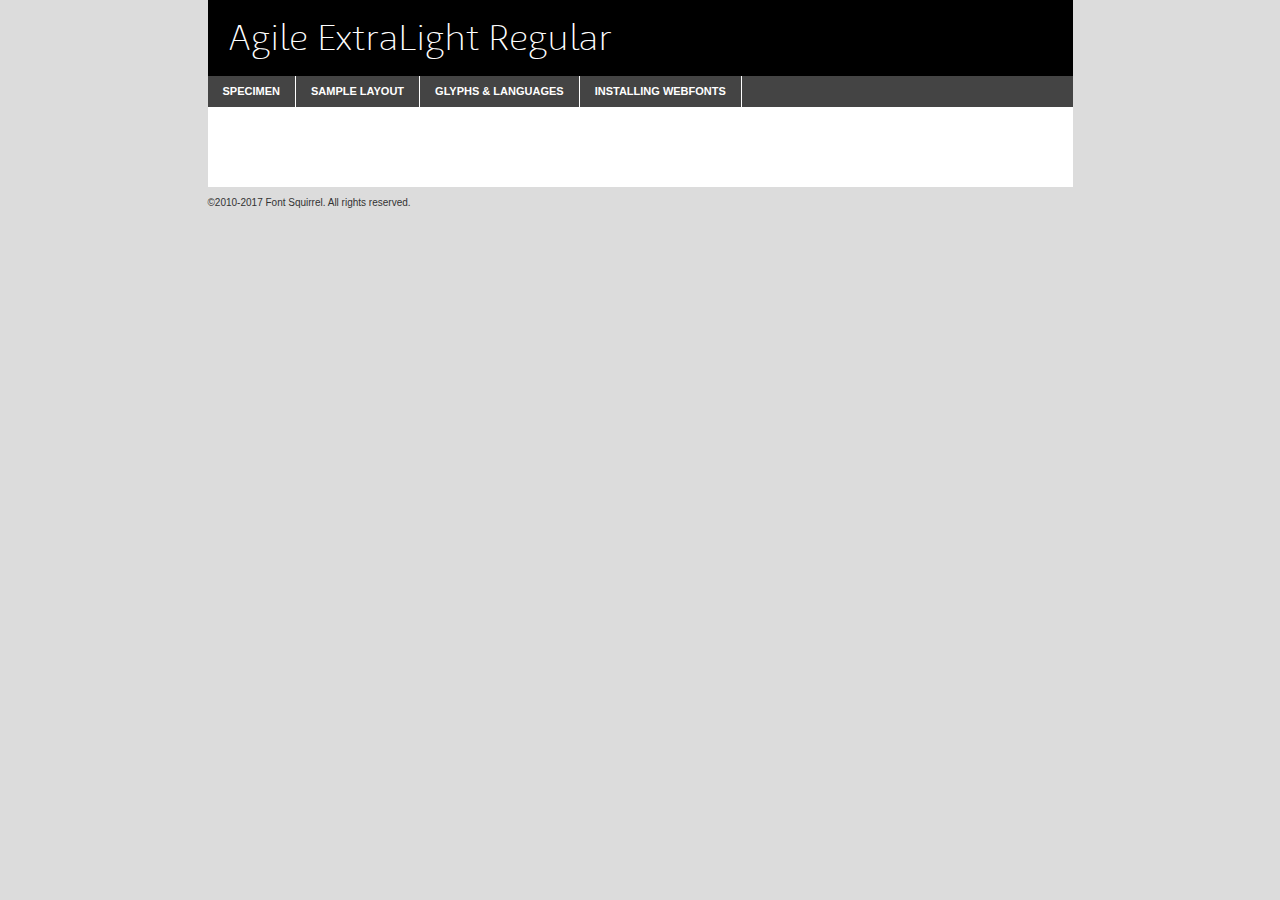
<file: fontes/agile-extralight-demo.html>
<!DOCTYPE html PUBLIC "-//W3C//DTD XHTML 1.0 Transitional//EN"
        "http://www.w3.org/TR/xhtml1/DTD/xhtml1-transitional.dtd">

<html xmlns="http://www.w3.org/1999/xhtml" xml:lang="en" lang="en">
<head>
    <meta http-equiv="Content-Type" content="text/html; charset=utf-8"/>
    <script src="http://ajax.googleapis.com/ajax/libs/jquery/1.7.2/jquery.min.js" type="text/javascript" charset="utf-8"></script>
    <script type="text/javascript">
		(function($) {
			$.fn.easyTabs = function(option) {
				var param = jQuery.extend({ fadeSpeed: 'fast', defaultContent: 1, activeClass: 'active' }, option);
				$(this).each(function() {
					var thisId = '#' + this.id;
					if ( param.defaultContent == '' )
					{
						param.defaultContent = 1;
					}
					if ( typeof param.defaultContent == 'number' )
					{
						var defaultTab = $(thisId + ' .tabs li:eq(' + (param.defaultContent - 1) + ') a').attr('href').substr(1);
					}
					else
					{
						var defaultTab = param.defaultContent;
					}
					$(thisId + ' .tabs li a').each(function() {
						var tabToHide = $(this).attr('href').substr(1);
						$('#' + tabToHide).addClass('easytabs-tab-content');
					});
					hideAll();
					changeContent(defaultTab);

					function hideAll() {$(thisId + ' .easytabs-tab-content').hide();}

					function changeContent(tabId)
					{
						hideAll();
						$(thisId + ' .tabs li').removeClass(param.activeClass);
						$(thisId + ' .tabs li a[href=#' + tabId + ']').closest('li').addClass(param.activeClass);
						if ( param.fadeSpeed != 'none' )
						{
							$(thisId + ' #' + tabId).fadeIn(param.fadeSpeed);
						}
						else
						{
							$(thisId + ' #' + tabId).show();
						}
					}

					$(thisId + ' .tabs li').click(function() {
						var tabId = $(this).find('a').attr('href').substr(1);
						changeContent(tabId);
						return false;
					});
				});
			}
		})(jQuery);
    </script>
    <link rel="stylesheet" href="specimen_files/specimen_stylesheet.css" type="text/css" charset="utf-8"/>
    <link rel="stylesheet" href="stylesheet.css" type="text/css" charset="utf-8"/>

    <style type="text/css">
        		body {
			font-family: 'agileextralight';
        		}

            </style>

    <title>Agile ExtraLight Regular Specimen</title>


    <script type="text/javascript" charset="utf-8">
		$(document).ready(function() {
			$('#container').easyTabs({ defaultContent: 1 });
		});
    </script>
</head>

<body>
<div id="container">
    <div id="header">
		Agile ExtraLight Regular    </div>
    <ul class="tabs">
        <li><a href="#specimen">Specimen</a></li>
        <li><a href="#layout">Sample Layout</a></li>
		        <li><a href="#glyphs">Glyphs &amp; Languages</a></li>
        <li><a href="#installing">Installing Webfonts</a></li>

    </ul>

    <div id="main_content">


        <div id="specimen">

            <div class="section">
                <div class="grid12 firstcol">
                    <div class="huge">AaBb</div>
                </div>
            </div>

            <div class="section">
                <div class="glyph_range">A&#x200B;B&#x200b;C&#x200b;D&#x200b;E&#x200b;F&#x200b;G&#x200b;H&#x200b;I&#x200b;J&#x200b;K&#x200b;L&#x200b;M&#x200b;N&#x200b;O&#x200b;P&#x200b;Q&#x200b;R&#x200b;S&#x200b;T&#x200b;U&#x200b;V&#x200b;W&#x200b;X&#x200b;Y&#x200b;Z&#x200b;a&#x200b;b&#x200b;c&#x200b;d&#x200b;e&#x200b;f&#x200b;g&#x200b;h&#x200b;i&#x200b;j&#x200b;k&#x200b;l&#x200b;m&#x200b;n&#x200b;o&#x200b;p&#x200b;q&#x200b;r&#x200b;s&#x200b;t&#x200b;u&#x200b;v&#x200b;w&#x200b;x&#x200b;y&#x200b;z&#x200b;1&#x200b;2&#x200b;3&#x200b;4&#x200b;5&#x200b;6&#x200b;7&#x200b;8&#x200b;9&#x200b;0&#x200b;&amp;&#x200b;.&#x200b;,&#x200b;?&#x200b;!&#x200b;&#64;&#x200b;(&#x200b;)&#x200b;#&#x200b;$&#x200b;%&#x200b;*&#x200b;+&#x200b;-&#x200b;=&#x200b;:&#x200b;;</div>
            </div>
            <div class="section">
                <div class="grid12 firstcol">
                    <table class="sample_table">
                        <tr>
                            <td>10</td>
                            <td class="size10">abcdefghijklmnopqrstuvwxyzABCDEFGHIJKLMNOPQRSTUVWXYZ0123456789abcdefghijklmnopqrstuvwxyzABCDEFGHIJKLMNOPQRSTUVWXYZ0123456789abcdefghijklmnopqrstuvwxyzABCDEFGHIJKLMNOPQRSTUVWXYZ</td>
                        </tr>
                        <tr>
                            <td>11</td>
                            <td class="size11">abcdefghijklmnopqrstuvwxyzABCDEFGHIJKLMNOPQRSTUVWXYZ0123456789abcdefghijklmnopqrstuvwxyzABCDEFGHIJKLMNOPQRSTUVWXYZ0123456789abcdefghijklmnopqrstuvwxyzABCDEFGHIJKLMNOPQRSTUVWXYZ</td>
                        </tr>
                        <tr>
                            <td>12</td>
                            <td class="size12">abcdefghijklmnopqrstuvwxyzABCDEFGHIJKLMNOPQRSTUVWXYZ0123456789abcdefghijklmnopqrstuvwxyzABCDEFGHIJKLMNOPQRSTUVWXYZ0123456789abcdefghijklmnopqrstuvwxyzABCDEFGHIJKLMNOPQRSTUVWXYZ</td>
                        </tr>
                        <tr>
                            <td>13</td>
                            <td class="size13">abcdefghijklmnopqrstuvwxyzABCDEFGHIJKLMNOPQRSTUVWXYZ0123456789abcdefghijklmnopqrstuvwxyzABCDEFGHIJKLMNOPQRSTUVWXYZ0123456789abcdefghijklmnopqrstuvwxyzABCDEFGHIJKLMNOPQRSTUVWXYZ</td>
                        </tr>
                        <tr>
                            <td>14</td>
                            <td class="size14">abcdefghijklmnopqrstuvwxyzABCDEFGHIJKLMNOPQRSTUVWXYZ0123456789abcdefghijklmnopqrstuvwxyzABCDEFGHIJKLMNOPQRSTUVWXYZ0123456789abcdefghijklmnopqrstuvwxyzABCDEFGHIJKLMNOPQRSTUVWXYZ</td>
                        </tr>
                        <tr>
                            <td>16</td>
                            <td class="size16">abcdefghijklmnopqrstuvwxyzABCDEFGHIJKLMNOPQRSTUVWXYZ0123456789abcdefghijklmnopqrstuvwxyzABCDEFGHIJKLMNOPQRSTUVWXYZ</td>
                        </tr>
                        <tr>
                            <td>18</td>
                            <td class="size18">abcdefghijklmnopqrstuvwxyzABCDEFGHIJKLMNOPQRSTUVWXYZ0123456789abcdefghijklmnopqrstuvwxyzABCDEFGHIJKLMNOPQRSTUVWXYZ</td>
                        </tr>
                        <tr>
                            <td>20</td>
                            <td class="size20">abcdefghijklmnopqrstuvwxyzABCDEFGHIJKLMNOPQRSTUVWXYZ0123456789abcdefghijklmnopqrstuvwxyzABCDEFGHIJKLMNOPQRSTUVWXYZ</td>
                        </tr>
                        <tr>
                            <td>24</td>
                            <td class="size24">abcdefghijklmnopqrstuvwxyzABCDEFGHIJKLMNOPQRSTUVWXYZ0123456789abcdefghijklmnopqrstuvwxyzABCDEFGHIJKLMNOPQRSTUVWXYZ</td>
                        </tr>
                        <tr>
                            <td>30</td>
                            <td class="size30">abcdefghijklmnopqrstuvwxyzABCDEFGHIJKLMNOPQRSTUVWXYZ0123456789abcdefghijklmnopqrstuvwxyzABCDEFGHIJKLMNOPQRSTUVWXYZ</td>
                        </tr>
                        <tr>
                            <td>36</td>
                            <td class="size36">abcdefghijklmnopqrstuvwxyzABCDEFGHIJKLMNOPQRSTUVWXYZ0123456789abcdefghijklmnopqrstuvwxyzABCDEFGHIJKLMNOPQRSTUVWXYZ</td>
                        </tr>
                        <tr>
                            <td>48</td>
                            <td class="size48">abcdefghijklmnopqrstuvwxyzABCDEFGHIJKLMNOPQRSTUVWXYZ0123456789abcdefghijklmnopqrstuvwxyzABCDEFGHIJKLMNOPQRSTUVWXYZ</td>
                        </tr>
                        <tr>
                            <td>60</td>
                            <td class="size60">abcdefghijklmnopqrstuvwxyzABCDEFGHIJKLMNOPQRSTUVWXYZ0123456789abcdefghijklmnopqrstuvwxyzABCDEFGHIJKLMNOPQRSTUVWXYZ</td>
                        </tr>
                        <tr>
                            <td>72</td>
                            <td class="size72">abcdefghijklmnopqrstuvwxyzABCDEFGHIJKLMNOPQRSTUVWXYZ0123456789abcdefghijklmnopqrstuvwxyzABCDEFGHIJKLMNOPQRSTUVWXYZ</td>
                        </tr>
                        <tr>
                            <td>90</td>
                            <td class="size90">abcdefghijklmnopqrstuvwxyzABCDEFGHIJKLMNOPQRSTUVWXYZ0123456789abcdefghijklmnopqrstuvwxyzABCDEFGHIJKLMNOPQRSTUVWXYZ</td>
                        </tr>
                    </table>

                </div>

            </div>


            <div class="section" id="bodycomparison">


                <div id="xheight">
                    <div class="fontbody">&#x25FC;&#x25FC;&#x25FC;&#x25FC;&#x25FC;&#x25FC;&#x25FC;&#x25FC;&#x25FC;&#x25FC;&#x25FC;&#x25FC;&#x25FC;&#x25FC;&#x25FC;&#x25FC;&#x25FC;&#x25FC;&#x25FC;&#x25FC;&#x25FC;&#x25FC;&#x25FC;&#x25FC;&#x25FC;&#x25FC;&#x25FC;&#x25FC;&#x25FC;&#x25FC;&#x25FC;&#x25FC;&#x25FC;&#x25FC;&#x25FC;&#x25FC;&#x25FC;&#x25FC;&#x25FC;&#x25FC;&#x25FC;&#x25FC;&#x25FC;&#x25FC;&#x25FC;&#x25FC;&#x25FC;&#x25FC;&#x25FC;&#x25FC;&#x25FC;&#x25FC;&#x25FC;&#x25FC;&#x25FC;&#x25FC;&#x25FC;&#x25FC;&#x25FC;&#x25FC;&#x25FC;&#x25FC;&#x25FC;&#x25FC;&#x25FC;&#x25FC;&#x25FC;&#x25FC;&#x25FC;&#x25FC;&#x25FC;&#x25FC;&#x25FC;&#x25FC;&#x25FC;&#x25FC;&#x25FC;&#x25FC;&#x25FC;&#x25FC;&#x25FC;&#x25FC;&#x25FC;&#x25FC;&#x25FC;&#x25FC;&#x25FC;&#x25FC;&#x25FC;&#x25FC;&#x25FC;&#x25FC;&#x25FC;&#x25FC;&#x25FC;&#x25FC;&#x25FC;&#x25FC;&#x25FC;body</div>
                    <div class="arialbody">body</div>
                    <div class="verdanabody">body</div>
                    <div class="georgiabody">body</div>
                </div>
                <div class="fontbody" style="z-index:1">
                    body<span>Agile ExtraLight Regular</span>
                </div>
                <div class="arialbody" style="z-index:1">
                    body<span>Arial</span>
                </div>
                <div class="verdanabody" style="z-index:1">
                    body<span>Verdana</span>
                </div>
                <div class="georgiabody" style="z-index:1">
                    body<span>Georgia</span>
                </div>


            </div>


            <div class="section psample psample_row1" id="">

                <div class="grid2 firstcol">
                    <p class="size10"><span>10.</span>Aenean lacinia bibendum nulla sed consectetur. Fusce dapibus, tellus ac cursus commodo, tortor mauris condimentum nibh, ut fermentum massa justo sit amet risus. Nullam id dolor id nibh ultricies vehicula ut id elit. Cum sociis natoque penatibus et magnis dis parturient montes, nascetur ridiculus mus. Nulla vitae elit libero, a pharetra augue.</p>

                </div>
                <div class="grid3">
                    <p class="size11"><span>11.</span>Aenean lacinia bibendum nulla sed consectetur. Fusce dapibus, tellus ac cursus commodo, tortor mauris condimentum nibh, ut fermentum massa justo sit amet risus. Nullam id dolor id nibh ultricies vehicula ut id elit. Cum sociis natoque penatibus et magnis dis parturient montes, nascetur ridiculus mus. Nulla vitae elit libero, a pharetra augue.</p>

                </div>
                <div class="grid3">
                    <p class="size12"><span>12.</span>Aenean lacinia bibendum nulla sed consectetur. Fusce dapibus, tellus ac cursus commodo, tortor mauris condimentum nibh, ut fermentum massa justo sit amet risus. Nullam id dolor id nibh ultricies vehicula ut id elit. Cum sociis natoque penatibus et magnis dis parturient montes, nascetur ridiculus mus. Nulla vitae elit libero, a pharetra augue.</p>

                </div>
                <div class="grid4">
                    <p class="size13"><span>13.</span>Aenean lacinia bibendum nulla sed consectetur. Fusce dapibus, tellus ac cursus commodo, tortor mauris condimentum nibh, ut fermentum massa justo sit amet risus. Nullam id dolor id nibh ultricies vehicula ut id elit. Cum sociis natoque penatibus et magnis dis parturient montes, nascetur ridiculus mus. Nulla vitae elit libero, a pharetra augue.</p>

                </div>
                <div class="white_blend"></div>

            </div>
            <div class="section psample psample_row2" id="">
                <div class="grid3 firstcol">
                    <p class="size14"><span>14.</span>Aenean lacinia bibendum nulla sed consectetur. Fusce dapibus, tellus ac cursus commodo, tortor mauris condimentum nibh, ut fermentum massa justo sit amet risus. Nullam id dolor id nibh ultricies vehicula ut id elit. Cum sociis natoque penatibus et magnis dis parturient montes, nascetur ridiculus mus. Nulla vitae elit libero, a pharetra augue.</p>

                </div>
                <div class="grid4">
                    <p class="size16"><span>16.</span>Aenean lacinia bibendum nulla sed consectetur. Fusce dapibus, tellus ac cursus commodo, tortor mauris condimentum nibh, ut fermentum massa justo sit amet risus. Nullam id dolor id nibh ultricies vehicula ut id elit. Cum sociis natoque penatibus et magnis dis parturient montes, nascetur ridiculus mus. Nulla vitae elit libero, a pharetra augue.</p>

                </div>
                <div class="grid5">
                    <p class="size18"><span>18.</span>Aenean lacinia bibendum nulla sed consectetur. Fusce dapibus, tellus ac cursus commodo, tortor mauris condimentum nibh, ut fermentum massa justo sit amet risus. Nullam id dolor id nibh ultricies vehicula ut id elit. Cum sociis natoque penatibus et magnis dis parturient montes, nascetur ridiculus mus. Nulla vitae elit libero, a pharetra augue.</p>

                </div>

                <div class="white_blend"></div>

            </div>

            <div class="section psample psample_row3" id="">
                <div class="grid5 firstcol">
                    <p class="size20"><span>20.</span>Aenean lacinia bibendum nulla sed consectetur. Fusce dapibus, tellus ac cursus commodo, tortor mauris condimentum nibh, ut fermentum massa justo sit amet risus. Nullam id dolor id nibh ultricies vehicula ut id elit. Cum sociis natoque penatibus et magnis dis parturient montes, nascetur ridiculus mus. Nulla vitae elit libero, a pharetra augue.</p>
                </div>
                <div class="grid7">
                    <p class="size24"><span>24.</span>Aenean lacinia bibendum nulla sed consectetur. Fusce dapibus, tellus ac cursus commodo, tortor mauris condimentum nibh, ut fermentum massa justo sit amet risus. Nullam id dolor id nibh ultricies vehicula ut id elit. Cum sociis natoque penatibus et magnis dis parturient montes, nascetur ridiculus mus. Nulla vitae elit libero, a pharetra augue.</p>
                </div>

                <div class="white_blend"></div>

            </div>

            <div class="section psample psample_row4" id="">
                <div class="grid12 firstcol">
                    <p class="size30"><span>30.</span>Aenean lacinia bibendum nulla sed consectetur. Fusce dapibus, tellus ac cursus commodo, tortor mauris condimentum nibh, ut fermentum massa justo sit amet risus. Nullam id dolor id nibh ultricies vehicula ut id elit. Cum sociis natoque penatibus et magnis dis parturient montes, nascetur ridiculus mus. Nulla vitae elit libero, a pharetra augue.</p>
                </div>
                <div class="white_blend"></div>

            </div>


            <div class="section psample psample_row1 fullreverse">
                <div class="grid2 firstcol">
                    <p class="size10"><span>10.</span>Aenean lacinia bibendum nulla sed consectetur. Fusce dapibus, tellus ac cursus commodo, tortor mauris condimentum nibh, ut fermentum massa justo sit amet risus. Nullam id dolor id nibh ultricies vehicula ut id elit. Cum sociis natoque penatibus et magnis dis parturient montes, nascetur ridiculus mus. Nulla vitae elit libero, a pharetra augue.</p>

                </div>
                <div class="grid3">
                    <p class="size11"><span>11.</span>Aenean lacinia bibendum nulla sed consectetur. Fusce dapibus, tellus ac cursus commodo, tortor mauris condimentum nibh, ut fermentum massa justo sit amet risus. Nullam id dolor id nibh ultricies vehicula ut id elit. Cum sociis natoque penatibus et magnis dis parturient montes, nascetur ridiculus mus. Nulla vitae elit libero, a pharetra augue.</p>

                </div>
                <div class="grid3">
                    <p class="size12"><span>12.</span>Aenean lacinia bibendum nulla sed consectetur. Fusce dapibus, tellus ac cursus commodo, tortor mauris condimentum nibh, ut fermentum massa justo sit amet risus. Nullam id dolor id nibh ultricies vehicula ut id elit. Cum sociis natoque penatibus et magnis dis parturient montes, nascetur ridiculus mus. Nulla vitae elit libero, a pharetra augue.</p>

                </div>
                <div class="grid4">
                    <p class="size13"><span>13.</span>Aenean lacinia bibendum nulla sed consectetur. Fusce dapibus, tellus ac cursus commodo, tortor mauris condimentum nibh, ut fermentum massa justo sit amet risus. Nullam id dolor id nibh ultricies vehicula ut id elit. Cum sociis natoque penatibus et magnis dis parturient montes, nascetur ridiculus mus. Nulla vitae elit libero, a pharetra augue.</p>

                </div>
                <div class="black_blend"></div>

            </div>

            <div class="section psample psample_row2 fullreverse">
                <div class="grid3 firstcol">
                    <p class="size14"><span>14.</span>Aenean lacinia bibendum nulla sed consectetur. Fusce dapibus, tellus ac cursus commodo, tortor mauris condimentum nibh, ut fermentum massa justo sit amet risus. Nullam id dolor id nibh ultricies vehicula ut id elit. Cum sociis natoque penatibus et magnis dis parturient montes, nascetur ridiculus mus. Nulla vitae elit libero, a pharetra augue.</p>

                </div>
                <div class="grid4">
                    <p class="size16"><span>16.</span>Aenean lacinia bibendum nulla sed consectetur. Fusce dapibus, tellus ac cursus commodo, tortor mauris condimentum nibh, ut fermentum massa justo sit amet risus. Nullam id dolor id nibh ultricies vehicula ut id elit. Cum sociis natoque penatibus et magnis dis parturient montes, nascetur ridiculus mus. Nulla vitae elit libero, a pharetra augue.</p>

                </div>
                <div class="grid5">
                    <p class="size18"><span>18.</span>Aenean lacinia bibendum nulla sed consectetur. Fusce dapibus, tellus ac cursus commodo, tortor mauris condimentum nibh, ut fermentum massa justo sit amet risus. Nullam id dolor id nibh ultricies vehicula ut id elit. Cum sociis natoque penatibus et magnis dis parturient montes, nascetur ridiculus mus. Nulla vitae elit libero, a pharetra augue.</p>

                </div>
                <div class="black_blend"></div>

            </div>

            <div class="section psample fullreverse psample_row3" id="">
                <div class="grid5 firstcol">
                    <p class="size20"><span>20.</span>Aenean lacinia bibendum nulla sed consectetur. Fusce dapibus, tellus ac cursus commodo, tortor mauris condimentum nibh, ut fermentum massa justo sit amet risus. Nullam id dolor id nibh ultricies vehicula ut id elit. Cum sociis natoque penatibus et magnis dis parturient montes, nascetur ridiculus mus. Nulla vitae elit libero, a pharetra augue.</p>
                </div>
                <div class="grid7">
                    <p class="size24"><span>24.</span>Aenean lacinia bibendum nulla sed consectetur. Fusce dapibus, tellus ac cursus commodo, tortor mauris condimentum nibh, ut fermentum massa justo sit amet risus. Nullam id dolor id nibh ultricies vehicula ut id elit. Cum sociis natoque penatibus et magnis dis parturient montes, nascetur ridiculus mus. Nulla vitae elit libero, a pharetra augue.</p>
                </div>

                <div class="black_blend"></div>

            </div>

            <div class="section psample fullreverse psample_row4" id="" style="border-bottom: 20px #000 solid;">
                <div class="grid12 firstcol">
                    <p class="size30"><span>30.</span>Aenean lacinia bibendum nulla sed consectetur. Fusce dapibus, tellus ac cursus commodo, tortor mauris condimentum nibh, ut fermentum massa justo sit amet risus. Nullam id dolor id nibh ultricies vehicula ut id elit. Cum sociis natoque penatibus et magnis dis parturient montes, nascetur ridiculus mus. Nulla vitae elit libero, a pharetra augue.</p>
                </div>
                <div class="black_blend"></div>

            </div>


        </div>

        <div id="layout">

            <div class="section">

                <div class="grid12 firstcol">
                    <h1>Lorem Ipsum Dolor</h1>
                    <h2>Etiam porta sem malesuada magna mollis euismod</h2>

                    <p class="byline">By <a href="#link">Aenean Lacinia</a></p>
                </div>
            </div>
            <div class="section">
                <div class="grid8 firstcol">
                    <p class="large">Donec sed odio dui. Morbi leo risus, porta ac consectetur ac, vestibulum at eros. Fusce dapibus, tellus ac cursus commodo, tortor mauris condimentum nibh, ut fermentum massa justo sit amet risus. </p>


                    <h3>Pellentesque ornare sem</h3>

                    <p>Maecenas sed diam eget risus varius blandit sit amet non magna. Maecenas faucibus mollis interdum. Donec ullamcorper nulla non metus auctor fringilla. Nullam id dolor id nibh ultricies vehicula ut id elit. Nullam id dolor id nibh ultricies vehicula ut id elit. </p>

                    <p>Aenean eu leo quam. Pellentesque ornare sem lacinia quam venenatis vestibulum. Lorem ipsum dolor sit amet, consectetur adipiscing elit. Cum sociis natoque penatibus et magnis dis parturient montes, nascetur ridiculus mus. </p>

                    <p>Nulla vitae elit libero, a pharetra augue. Praesent commodo cursus magna, vel scelerisque nisl consectetur et. Aenean lacinia bibendum nulla sed consectetur. </p>

                    <p>Nullam quis risus eget urna mollis ornare vel eu leo. Nullam quis risus eget urna mollis ornare vel eu leo. Maecenas sed diam eget risus varius blandit sit amet non magna. Donec ullamcorper nulla non metus auctor fringilla. </p>

                    <h3>Cras mattis consectetur</h3>

                    <p>Aenean eu leo quam. Pellentesque ornare sem lacinia quam venenatis vestibulum. Aenean lacinia bibendum nulla sed consectetur. Integer posuere erat a ante venenatis dapibus posuere velit aliquet. Cras mattis consectetur purus sit amet fermentum. </p>

                    <p>Nullam id dolor id nibh ultricies vehicula ut id elit. Nullam quis risus eget urna mollis ornare vel eu leo. Cras mattis consectetur purus sit amet fermentum.</p>
                </div>

                <div class="grid4 sidebar">

                    <div class="box reverse">
                        <p class="last">Nullam quis risus eget urna mollis ornare vel eu leo. Donec ullamcorper nulla non metus auctor fringilla. Cras mattis consectetur purus sit amet fermentum. Sed posuere consectetur est at lobortis. Lorem ipsum dolor sit amet, consectetur adipiscing elit. </p>
                    </div>

                    <p class="caption">Maecenas sed diam eget risus varius.</p>

                    <p>Vestibulum id ligula porta felis euismod semper. Integer posuere erat a ante venenatis dapibus posuere velit aliquet. Vestibulum id ligula porta felis euismod semper. Sed posuere consectetur est at lobortis. Maecenas sed diam eget risus varius blandit sit amet non magna. Fusce dapibus, tellus ac cursus commodo, tortor mauris condimentum nibh, ut fermentum massa justo sit amet risus. </p>


                    <p>Duis mollis, est non commodo luctus, nisi erat porttitor ligula, eget lacinia odio sem nec elit. Aenean lacinia bibendum nulla sed consectetur. Vivamus sagittis lacus vel augue laoreet rutrum faucibus dolor auctor. Aenean lacinia bibendum nulla sed consectetur. Nullam quis risus eget urna mollis ornare vel eu leo. </p>

                    <p>Praesent commodo cursus magna, vel scelerisque nisl consectetur et. Donec ullamcorper nulla non metus auctor fringilla. Maecenas faucibus mollis interdum. Fusce dapibus, tellus ac cursus commodo, tortor mauris condimentum nibh, ut fermentum massa justo sit amet risus. </p>

                </div>
            </div>

        </div>


		

        <div id="glyphs">
            <div class="section">
                <div class="grid12 firstcol">

                    <h1>Language Support</h1>
                    <p>The subset of Agile ExtraLight Regular in this kit supports the following languages:<br/>

						Albanian, Basque, Breton, Chamorro, Danish, Dutch, English, Faroese, Finnish, French, Frisian, Galician, German, Icelandic, Italian, Malagasy, Norwegian, Portuguese, Spanish, Alsatian, Aragonese, Arapaho, Arrernte, Asturian, Aymara, Bislama, Cebuano, Corsican, Fijian, French_creole, Genoese, Gilbertese, Greenlandic, Haitian_creole, Hiligaynon, Hmong, Hopi, Ibanag, Iloko_ilokano, Indonesian, Interglossa_glosa, Interlingua, Irish_gaelic, Jerriais, Lojban, Lombard, Luxembourgeois, Manx, Mohawk, Norfolk_pitcairnese, Occitan, Oromo, Pangasinan, Papiamento, Piedmontese, Potawatomi, Rhaeto-romance, Romansh, Rotokas, Sami_lule, Samoan, Sardinian, Scots_gaelic, Seychelles_creole, Shona, Sicilian, Somali, Southern_ndebele, Swahili, Swati_swazi, Tagalog_filipino_pilipino, Tetum, Tok_pisin, Uyghur_latinized, Volapuk, Walloon, Warlpiri, Xhosa, Yapese, Zulu, Latinbasic, Ubasic, Demo                    </p>
                    <h1>Glyph Chart</h1>
                    <p>The subset of Agile ExtraLight Regular in this kit includes all the glyphs listed below. Unicode entities are included above each glyph to help you insert individual characters into your layout.</p>
                    <div id="glyph_chart">

																				                                <div><p>&amp;#32;</p>&#32;</div>
																				                                <div><p>&amp;#33;</p>&#33;</div>
																				                                <div><p>&amp;#34;</p>&#34;</div>
																				                                <div><p>&amp;#35;</p>&#35;</div>
																				                                <div><p>&amp;#36;</p>&#36;</div>
																				                                <div><p>&amp;#37;</p>&#37;</div>
																				                                <div><p>&amp;#38;</p>&#38;</div>
																				                                <div><p>&amp;#39;</p>&#39;</div>
																				                                <div><p>&amp;#40;</p>&#40;</div>
																				                                <div><p>&amp;#41;</p>&#41;</div>
																				                                <div><p>&amp;#42;</p>&#42;</div>
																				                                <div><p>&amp;#43;</p>&#43;</div>
																				                                <div><p>&amp;#44;</p>&#44;</div>
																				                                <div><p>&amp;#45;</p>&#45;</div>
																				                                <div><p>&amp;#46;</p>&#46;</div>
																				                                <div><p>&amp;#47;</p>&#47;</div>
																				                                <div><p>&amp;#48;</p>&#48;</div>
																				                                <div><p>&amp;#49;</p>&#49;</div>
																				                                <div><p>&amp;#50;</p>&#50;</div>
																				                                <div><p>&amp;#51;</p>&#51;</div>
																				                                <div><p>&amp;#52;</p>&#52;</div>
																				                                <div><p>&amp;#53;</p>&#53;</div>
																				                                <div><p>&amp;#54;</p>&#54;</div>
																				                                <div><p>&amp;#55;</p>&#55;</div>
																				                                <div><p>&amp;#56;</p>&#56;</div>
																				                                <div><p>&amp;#57;</p>&#57;</div>
																				                                <div><p>&amp;#58;</p>&#58;</div>
																				                                <div><p>&amp;#59;</p>&#59;</div>
																				                                <div><p>&amp;#60;</p>&#60;</div>
																				                                <div><p>&amp;#61;</p>&#61;</div>
																				                                <div><p>&amp;#62;</p>&#62;</div>
																				                                <div><p>&amp;#63;</p>&#63;</div>
																				                                <div><p>&amp;#64;</p>&#64;</div>
																				                                <div><p>&amp;#65;</p>&#65;</div>
																				                                <div><p>&amp;#66;</p>&#66;</div>
																				                                <div><p>&amp;#67;</p>&#67;</div>
																				                                <div><p>&amp;#68;</p>&#68;</div>
																				                                <div><p>&amp;#69;</p>&#69;</div>
																				                                <div><p>&amp;#70;</p>&#70;</div>
																				                                <div><p>&amp;#71;</p>&#71;</div>
																				                                <div><p>&amp;#72;</p>&#72;</div>
																				                                <div><p>&amp;#73;</p>&#73;</div>
																				                                <div><p>&amp;#74;</p>&#74;</div>
																				                                <div><p>&amp;#75;</p>&#75;</div>
																				                                <div><p>&amp;#76;</p>&#76;</div>
																				                                <div><p>&amp;#77;</p>&#77;</div>
																				                                <div><p>&amp;#78;</p>&#78;</div>
																				                                <div><p>&amp;#79;</p>&#79;</div>
																				                                <div><p>&amp;#80;</p>&#80;</div>
																				                                <div><p>&amp;#81;</p>&#81;</div>
																				                                <div><p>&amp;#82;</p>&#82;</div>
																				                                <div><p>&amp;#83;</p>&#83;</div>
																				                                <div><p>&amp;#84;</p>&#84;</div>
																				                                <div><p>&amp;#85;</p>&#85;</div>
																				                                <div><p>&amp;#86;</p>&#86;</div>
																				                                <div><p>&amp;#87;</p>&#87;</div>
																				                                <div><p>&amp;#88;</p>&#88;</div>
																				                                <div><p>&amp;#89;</p>&#89;</div>
																				                                <div><p>&amp;#90;</p>&#90;</div>
																				                                <div><p>&amp;#91;</p>&#91;</div>
																				                                <div><p>&amp;#92;</p>&#92;</div>
																				                                <div><p>&amp;#93;</p>&#93;</div>
																				                                <div><p>&amp;#94;</p>&#94;</div>
																				                                <div><p>&amp;#95;</p>&#95;</div>
																				                                <div><p>&amp;#96;</p>&#96;</div>
																				                                <div><p>&amp;#97;</p>&#97;</div>
																				                                <div><p>&amp;#98;</p>&#98;</div>
																				                                <div><p>&amp;#99;</p>&#99;</div>
																				                                <div><p>&amp;#100;</p>&#100;</div>
																				                                <div><p>&amp;#101;</p>&#101;</div>
																				                                <div><p>&amp;#102;</p>&#102;</div>
																				                                <div><p>&amp;#103;</p>&#103;</div>
																				                                <div><p>&amp;#104;</p>&#104;</div>
																				                                <div><p>&amp;#105;</p>&#105;</div>
																				                                <div><p>&amp;#106;</p>&#106;</div>
																				                                <div><p>&amp;#107;</p>&#107;</div>
																				                                <div><p>&amp;#108;</p>&#108;</div>
																				                                <div><p>&amp;#109;</p>&#109;</div>
																				                                <div><p>&amp;#110;</p>&#110;</div>
																				                                <div><p>&amp;#111;</p>&#111;</div>
																				                                <div><p>&amp;#112;</p>&#112;</div>
																				                                <div><p>&amp;#113;</p>&#113;</div>
																				                                <div><p>&amp;#114;</p>&#114;</div>
																				                                <div><p>&amp;#115;</p>&#115;</div>
																				                                <div><p>&amp;#116;</p>&#116;</div>
																				                                <div><p>&amp;#117;</p>&#117;</div>
																				                                <div><p>&amp;#118;</p>&#118;</div>
																				                                <div><p>&amp;#119;</p>&#119;</div>
																				                                <div><p>&amp;#120;</p>&#120;</div>
																				                                <div><p>&amp;#121;</p>&#121;</div>
																				                                <div><p>&amp;#122;</p>&#122;</div>
																				                                <div><p>&amp;#123;</p>&#123;</div>
																				                                <div><p>&amp;#124;</p>&#124;</div>
																				                                <div><p>&amp;#125;</p>&#125;</div>
																				                                <div><p>&amp;#126;</p>&#126;</div>
																				                                <div><p>&amp;#160;</p>&#160;</div>
																				                                <div><p>&amp;#161;</p>&#161;</div>
																				                                <div><p>&amp;#162;</p>&#162;</div>
																				                                <div><p>&amp;#163;</p>&#163;</div>
																				                                <div><p>&amp;#164;</p>&#164;</div>
																				                                <div><p>&amp;#165;</p>&#165;</div>
																				                                <div><p>&amp;#166;</p>&#166;</div>
																				                                <div><p>&amp;#167;</p>&#167;</div>
																				                                <div><p>&amp;#168;</p>&#168;</div>
																				                                <div><p>&amp;#169;</p>&#169;</div>
																				                                <div><p>&amp;#170;</p>&#170;</div>
																				                                <div><p>&amp;#171;</p>&#171;</div>
																				                                <div><p>&amp;#172;</p>&#172;</div>
																				                                <div><p>&amp;#173;</p>&#173;</div>
																				                                <div><p>&amp;#174;</p>&#174;</div>
																				                                <div><p>&amp;#175;</p>&#175;</div>
																				                                <div><p>&amp;#176;</p>&#176;</div>
																				                                <div><p>&amp;#177;</p>&#177;</div>
																				                                <div><p>&amp;#178;</p>&#178;</div>
																				                                <div><p>&amp;#179;</p>&#179;</div>
																				                                <div><p>&amp;#180;</p>&#180;</div>
																				                                <div><p>&amp;#181;</p>&#181;</div>
																				                                <div><p>&amp;#182;</p>&#182;</div>
																				                                <div><p>&amp;#183;</p>&#183;</div>
																				                                <div><p>&amp;#184;</p>&#184;</div>
																				                                <div><p>&amp;#185;</p>&#185;</div>
																				                                <div><p>&amp;#186;</p>&#186;</div>
																				                                <div><p>&amp;#187;</p>&#187;</div>
																				                                <div><p>&amp;#188;</p>&#188;</div>
																				                                <div><p>&amp;#189;</p>&#189;</div>
																				                                <div><p>&amp;#190;</p>&#190;</div>
																				                                <div><p>&amp;#191;</p>&#191;</div>
																				                                <div><p>&amp;#192;</p>&#192;</div>
																				                                <div><p>&amp;#193;</p>&#193;</div>
																				                                <div><p>&amp;#194;</p>&#194;</div>
																				                                <div><p>&amp;#195;</p>&#195;</div>
																				                                <div><p>&amp;#196;</p>&#196;</div>
																				                                <div><p>&amp;#197;</p>&#197;</div>
																				                                <div><p>&amp;#198;</p>&#198;</div>
																				                                <div><p>&amp;#199;</p>&#199;</div>
																				                                <div><p>&amp;#200;</p>&#200;</div>
																				                                <div><p>&amp;#201;</p>&#201;</div>
																				                                <div><p>&amp;#202;</p>&#202;</div>
																				                                <div><p>&amp;#203;</p>&#203;</div>
																				                                <div><p>&amp;#204;</p>&#204;</div>
																				                                <div><p>&amp;#205;</p>&#205;</div>
																				                                <div><p>&amp;#206;</p>&#206;</div>
																				                                <div><p>&amp;#207;</p>&#207;</div>
																				                                <div><p>&amp;#208;</p>&#208;</div>
																				                                <div><p>&amp;#209;</p>&#209;</div>
																				                                <div><p>&amp;#210;</p>&#210;</div>
																				                                <div><p>&amp;#211;</p>&#211;</div>
																				                                <div><p>&amp;#212;</p>&#212;</div>
																				                                <div><p>&amp;#213;</p>&#213;</div>
																				                                <div><p>&amp;#214;</p>&#214;</div>
																				                                <div><p>&amp;#215;</p>&#215;</div>
																				                                <div><p>&amp;#216;</p>&#216;</div>
																				                                <div><p>&amp;#217;</p>&#217;</div>
																				                                <div><p>&amp;#218;</p>&#218;</div>
																				                                <div><p>&amp;#219;</p>&#219;</div>
																				                                <div><p>&amp;#220;</p>&#220;</div>
																				                                <div><p>&amp;#221;</p>&#221;</div>
																				                                <div><p>&amp;#222;</p>&#222;</div>
																				                                <div><p>&amp;#223;</p>&#223;</div>
																				                                <div><p>&amp;#224;</p>&#224;</div>
																				                                <div><p>&amp;#225;</p>&#225;</div>
																				                                <div><p>&amp;#226;</p>&#226;</div>
																				                                <div><p>&amp;#227;</p>&#227;</div>
																				                                <div><p>&amp;#228;</p>&#228;</div>
																				                                <div><p>&amp;#229;</p>&#229;</div>
																				                                <div><p>&amp;#230;</p>&#230;</div>
																				                                <div><p>&amp;#231;</p>&#231;</div>
																				                                <div><p>&amp;#232;</p>&#232;</div>
																				                                <div><p>&amp;#233;</p>&#233;</div>
																				                                <div><p>&amp;#234;</p>&#234;</div>
																				                                <div><p>&amp;#235;</p>&#235;</div>
																				                                <div><p>&amp;#236;</p>&#236;</div>
																				                                <div><p>&amp;#237;</p>&#237;</div>
																				                                <div><p>&amp;#238;</p>&#238;</div>
																				                                <div><p>&amp;#239;</p>&#239;</div>
																				                                <div><p>&amp;#240;</p>&#240;</div>
																				                                <div><p>&amp;#241;</p>&#241;</div>
																				                                <div><p>&amp;#242;</p>&#242;</div>
																				                                <div><p>&amp;#243;</p>&#243;</div>
																				                                <div><p>&amp;#244;</p>&#244;</div>
																				                                <div><p>&amp;#245;</p>&#245;</div>
																				                                <div><p>&amp;#246;</p>&#246;</div>
																				                                <div><p>&amp;#247;</p>&#247;</div>
																				                                <div><p>&amp;#248;</p>&#248;</div>
																				                                <div><p>&amp;#249;</p>&#249;</div>
																				                                <div><p>&amp;#250;</p>&#250;</div>
																				                                <div><p>&amp;#251;</p>&#251;</div>
																				                                <div><p>&amp;#252;</p>&#252;</div>
																				                                <div><p>&amp;#253;</p>&#253;</div>
																				                                <div><p>&amp;#254;</p>&#254;</div>
																				                                <div><p>&amp;#255;</p>&#255;</div>
																				                                <div><p>&amp;#338;</p>&#338;</div>
																				                                <div><p>&amp;#339;</p>&#339;</div>
																				                                <div><p>&amp;#376;</p>&#376;</div>
																				                                <div><p>&amp;#710;</p>&#710;</div>
																				                                <div><p>&amp;#732;</p>&#732;</div>
																				                                <div><p>&amp;#8192;</p>&#8192;</div>
																				                                <div><p>&amp;#8193;</p>&#8193;</div>
																				                                <div><p>&amp;#8194;</p>&#8194;</div>
																				                                <div><p>&amp;#8195;</p>&#8195;</div>
																				                                <div><p>&amp;#8196;</p>&#8196;</div>
																				                                <div><p>&amp;#8197;</p>&#8197;</div>
																				                                <div><p>&amp;#8198;</p>&#8198;</div>
																				                                <div><p>&amp;#8199;</p>&#8199;</div>
																				                                <div><p>&amp;#8200;</p>&#8200;</div>
																				                                <div><p>&amp;#8201;</p>&#8201;</div>
																				                                <div><p>&amp;#8202;</p>&#8202;</div>
																				                                <div><p>&amp;#8208;</p>&#8208;</div>
																				                                <div><p>&amp;#8209;</p>&#8209;</div>
																				                                <div><p>&amp;#8210;</p>&#8210;</div>
																				                                <div><p>&amp;#8211;</p>&#8211;</div>
																				                                <div><p>&amp;#8212;</p>&#8212;</div>
																				                                <div><p>&amp;#8216;</p>&#8216;</div>
																				                                <div><p>&amp;#8217;</p>&#8217;</div>
																				                                <div><p>&amp;#8218;</p>&#8218;</div>
																				                                <div><p>&amp;#8220;</p>&#8220;</div>
																				                                <div><p>&amp;#8221;</p>&#8221;</div>
																				                                <div><p>&amp;#8222;</p>&#8222;</div>
																				                                <div><p>&amp;#8226;</p>&#8226;</div>
																				                                <div><p>&amp;#8230;</p>&#8230;</div>
																				                                <div><p>&amp;#8239;</p>&#8239;</div>
																				                                <div><p>&amp;#8249;</p>&#8249;</div>
																				                                <div><p>&amp;#8250;</p>&#8250;</div>
																				                                <div><p>&amp;#8287;</p>&#8287;</div>
																				                                <div><p>&amp;#8364;</p>&#8364;</div>
																				                                <div><p>&amp;#8482;</p>&#8482;</div>
																				                                <div><p>&amp;#9724;</p>&#9724;</div>
																				                                <div><p>&amp;#64257;</p>&#64257;</div>
																				                                <div><p>&amp;#64258;</p>&#64258;</div>
																				                                <div><p>&amp;#64259;</p>&#64259;</div>
																				                                <div><p>&amp;#64260;</p>&#64260;</div>
																																																										                    </div>
                </div>


            </div>
        </div>


        <div id="specs">

        </div>

        <div id="installing">
            <div class="section">
                <div class="grid7 firstcol">
                    <h1>Installing Webfonts</h1>

                    <p>Webfonts are supported by all major browser platforms but not all in the same way. There are currently four different font formats that must be included in order to target all browsers. This includes TTF, WOFF, EOT and SVG.</p>

                    <h2>1. Upload your webfonts</h2>
                    <p>You must upload your webfont kit to your website. They should be in or near the same directory as your CSS files.</p>

                    <h2>2. Include the webfont stylesheet</h2>
                    <p>A special CSS @font-face declaration helps the various browsers select the appropriate font it needs without causing you a bunch of headaches. Learn more about this syntax by reading the <a href="https://www.fontspring.com/blog/further-hardening-of-the-bulletproof-syntax">Fontspring blog post</a> about it. The code for it is as follows:</p>


                    <code>
                        @font-face{
                        font-family: 'MyWebFont';
                        src: url('WebFont.eot');
                        src: url('WebFont.eot?#iefix') format('embedded-opentype'),
                        url('WebFont.woff') format('woff'),
                        url('WebFont.ttf') format('truetype'),
                        url('WebFont.svg#webfont') format('svg');
                        }
                    </code>

                    <p>We've already gone ahead and generated the code for you. All you have to do is link to the stylesheet in your HTML, like this:</p>
                    <code>&lt;link rel=&quot;stylesheet&quot; href=&quot;stylesheet.css&quot; type=&quot;text/css&quot; charset=&quot;utf-8&quot; /&gt;</code>

                    <h2>3. Modify your own stylesheet</h2>
                    <p>To take advantage of your new fonts, you must tell your stylesheet to use them. Look at the original @font-face declaration above and find the property called "font-family." The name linked there will be what you use to reference the font. Prepend that webfont name to the font stack in the "font-family" property, inside the selector you want to change. For example:</p>
                    <code>p { font-family: 'WebFont', Arial, sans-serif; }</code>

                    <h2>4. Test</h2>
                    <p>Getting webfonts to work cross-browser <em>can</em> be tricky. Use the information in the sidebar to help you if you find that fonts aren't loading in a particular browser.</p>
                </div>

                <div class="grid5 sidebar">
                    <div class="box">
                        <h2>Troubleshooting<br/>Font-Face Problems</h2>
                        <p>Having trouble getting your webfonts to load in your new website? Here are some tips to sort out what might be the problem.</p>

                        <h3>Fonts not showing in any browser</h3>

                        <p>This sounds like you need to work on the plumbing. You either did not upload the fonts to the correct directory, or you did not link the fonts properly in the CSS. If you've confirmed that all this is correct and you still have a problem, take a look at your .htaccess file and see if requests are getting intercepted.</p>

                        <h3>Fonts not loading in iPhone or iPad</h3>

                        <p>The most common problem here is that you are serving the fonts from an IIS server. IIS refuses to serve files that have unknown MIME types. If that is the case, you must set the MIME type for SVG to "image/svg+xml" in the server settings. Follow these instructions from Microsoft if you need help.</p>

                        <h3>Fonts not loading in Firefox</h3>

                        <p>The primary reason for this failure? You are still using a version Firefox older than 3.5. So upgrade already! If that isn't it, then you are very likely serving fonts from a different domain. Firefox requires that all font assets be served from the same domain. Lastly it is possible that you need to add WOFF to your list of MIME types (if you are serving via IIS.)</p>

                        <h3>Fonts not loading in IE</h3>

                        <p>Are you looking at Internet Explorer on an actual Windows machine or are you cheating by using a service like Adobe BrowserLab? Many of these screenshot services do not render @font-face for IE. Best to test it on a real machine.</p>

                        <h3>Fonts not loading in IE9</h3>

                        <p>IE9, like Firefox, requires that fonts be served from the same domain as the website. Make sure that is the case.</p>
                    </div>
                </div>
            </div>

        </div>

    </div>
    <div id="footer">
        <p>&copy;2010-2017 Font Squirrel. All rights reserved.</p>
    </div>
</div>
</body>
</html>
</file>
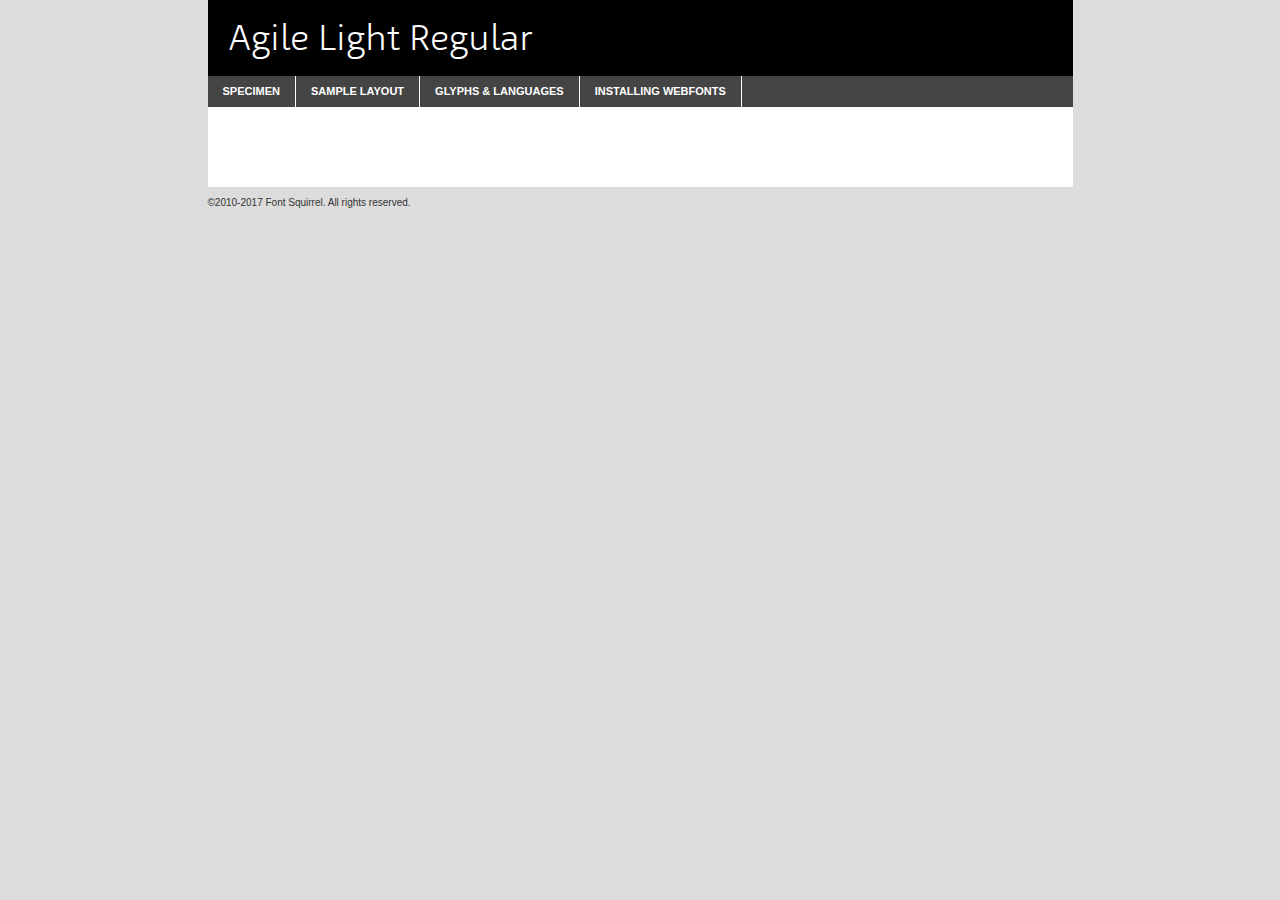
<file: fontes/agile-light-demo.html>
<!DOCTYPE html PUBLIC "-//W3C//DTD XHTML 1.0 Transitional//EN"
        "http://www.w3.org/TR/xhtml1/DTD/xhtml1-transitional.dtd">

<html xmlns="http://www.w3.org/1999/xhtml" xml:lang="en" lang="en">
<head>
    <meta http-equiv="Content-Type" content="text/html; charset=utf-8"/>
    <script src="http://ajax.googleapis.com/ajax/libs/jquery/1.7.2/jquery.min.js" type="text/javascript" charset="utf-8"></script>
    <script type="text/javascript">
		(function($) {
			$.fn.easyTabs = function(option) {
				var param = jQuery.extend({ fadeSpeed: 'fast', defaultContent: 1, activeClass: 'active' }, option);
				$(this).each(function() {
					var thisId = '#' + this.id;
					if ( param.defaultContent == '' )
					{
						param.defaultContent = 1;
					}
					if ( typeof param.defaultContent == 'number' )
					{
						var defaultTab = $(thisId + ' .tabs li:eq(' + (param.defaultContent - 1) + ') a').attr('href').substr(1);
					}
					else
					{
						var defaultTab = param.defaultContent;
					}
					$(thisId + ' .tabs li a').each(function() {
						var tabToHide = $(this).attr('href').substr(1);
						$('#' + tabToHide).addClass('easytabs-tab-content');
					});
					hideAll();
					changeContent(defaultTab);

					function hideAll() {$(thisId + ' .easytabs-tab-content').hide();}

					function changeContent(tabId)
					{
						hideAll();
						$(thisId + ' .tabs li').removeClass(param.activeClass);
						$(thisId + ' .tabs li a[href=#' + tabId + ']').closest('li').addClass(param.activeClass);
						if ( param.fadeSpeed != 'none' )
						{
							$(thisId + ' #' + tabId).fadeIn(param.fadeSpeed);
						}
						else
						{
							$(thisId + ' #' + tabId).show();
						}
					}

					$(thisId + ' .tabs li').click(function() {
						var tabId = $(this).find('a').attr('href').substr(1);
						changeContent(tabId);
						return false;
					});
				});
			}
		})(jQuery);
    </script>
    <link rel="stylesheet" href="specimen_files/specimen_stylesheet.css" type="text/css" charset="utf-8"/>
    <link rel="stylesheet" href="stylesheet.css" type="text/css" charset="utf-8"/>

    <style type="text/css">
        		body {
			font-family: 'agilelight';
        		}

            </style>

    <title>Agile Light Regular Specimen</title>


    <script type="text/javascript" charset="utf-8">
		$(document).ready(function() {
			$('#container').easyTabs({ defaultContent: 1 });
		});
    </script>
</head>

<body>
<div id="container">
    <div id="header">
		Agile Light Regular    </div>
    <ul class="tabs">
        <li><a href="#specimen">Specimen</a></li>
        <li><a href="#layout">Sample Layout</a></li>
		        <li><a href="#glyphs">Glyphs &amp; Languages</a></li>
        <li><a href="#installing">Installing Webfonts</a></li>

    </ul>

    <div id="main_content">


        <div id="specimen">

            <div class="section">
                <div class="grid12 firstcol">
                    <div class="huge">AaBb</div>
                </div>
            </div>

            <div class="section">
                <div class="glyph_range">A&#x200B;B&#x200b;C&#x200b;D&#x200b;E&#x200b;F&#x200b;G&#x200b;H&#x200b;I&#x200b;J&#x200b;K&#x200b;L&#x200b;M&#x200b;N&#x200b;O&#x200b;P&#x200b;Q&#x200b;R&#x200b;S&#x200b;T&#x200b;U&#x200b;V&#x200b;W&#x200b;X&#x200b;Y&#x200b;Z&#x200b;a&#x200b;b&#x200b;c&#x200b;d&#x200b;e&#x200b;f&#x200b;g&#x200b;h&#x200b;i&#x200b;j&#x200b;k&#x200b;l&#x200b;m&#x200b;n&#x200b;o&#x200b;p&#x200b;q&#x200b;r&#x200b;s&#x200b;t&#x200b;u&#x200b;v&#x200b;w&#x200b;x&#x200b;y&#x200b;z&#x200b;1&#x200b;2&#x200b;3&#x200b;4&#x200b;5&#x200b;6&#x200b;7&#x200b;8&#x200b;9&#x200b;0&#x200b;&amp;&#x200b;.&#x200b;,&#x200b;?&#x200b;!&#x200b;&#64;&#x200b;(&#x200b;)&#x200b;#&#x200b;$&#x200b;%&#x200b;*&#x200b;+&#x200b;-&#x200b;=&#x200b;:&#x200b;;</div>
            </div>
            <div class="section">
                <div class="grid12 firstcol">
                    <table class="sample_table">
                        <tr>
                            <td>10</td>
                            <td class="size10">abcdefghijklmnopqrstuvwxyzABCDEFGHIJKLMNOPQRSTUVWXYZ0123456789abcdefghijklmnopqrstuvwxyzABCDEFGHIJKLMNOPQRSTUVWXYZ0123456789abcdefghijklmnopqrstuvwxyzABCDEFGHIJKLMNOPQRSTUVWXYZ</td>
                        </tr>
                        <tr>
                            <td>11</td>
                            <td class="size11">abcdefghijklmnopqrstuvwxyzABCDEFGHIJKLMNOPQRSTUVWXYZ0123456789abcdefghijklmnopqrstuvwxyzABCDEFGHIJKLMNOPQRSTUVWXYZ0123456789abcdefghijklmnopqrstuvwxyzABCDEFGHIJKLMNOPQRSTUVWXYZ</td>
                        </tr>
                        <tr>
                            <td>12</td>
                            <td class="size12">abcdefghijklmnopqrstuvwxyzABCDEFGHIJKLMNOPQRSTUVWXYZ0123456789abcdefghijklmnopqrstuvwxyzABCDEFGHIJKLMNOPQRSTUVWXYZ0123456789abcdefghijklmnopqrstuvwxyzABCDEFGHIJKLMNOPQRSTUVWXYZ</td>
                        </tr>
                        <tr>
                            <td>13</td>
                            <td class="size13">abcdefghijklmnopqrstuvwxyzABCDEFGHIJKLMNOPQRSTUVWXYZ0123456789abcdefghijklmnopqrstuvwxyzABCDEFGHIJKLMNOPQRSTUVWXYZ0123456789abcdefghijklmnopqrstuvwxyzABCDEFGHIJKLMNOPQRSTUVWXYZ</td>
                        </tr>
                        <tr>
                            <td>14</td>
                            <td class="size14">abcdefghijklmnopqrstuvwxyzABCDEFGHIJKLMNOPQRSTUVWXYZ0123456789abcdefghijklmnopqrstuvwxyzABCDEFGHIJKLMNOPQRSTUVWXYZ0123456789abcdefghijklmnopqrstuvwxyzABCDEFGHIJKLMNOPQRSTUVWXYZ</td>
                        </tr>
                        <tr>
                            <td>16</td>
                            <td class="size16">abcdefghijklmnopqrstuvwxyzABCDEFGHIJKLMNOPQRSTUVWXYZ0123456789abcdefghijklmnopqrstuvwxyzABCDEFGHIJKLMNOPQRSTUVWXYZ</td>
                        </tr>
                        <tr>
                            <td>18</td>
                            <td class="size18">abcdefghijklmnopqrstuvwxyzABCDEFGHIJKLMNOPQRSTUVWXYZ0123456789abcdefghijklmnopqrstuvwxyzABCDEFGHIJKLMNOPQRSTUVWXYZ</td>
                        </tr>
                        <tr>
                            <td>20</td>
                            <td class="size20">abcdefghijklmnopqrstuvwxyzABCDEFGHIJKLMNOPQRSTUVWXYZ0123456789abcdefghijklmnopqrstuvwxyzABCDEFGHIJKLMNOPQRSTUVWXYZ</td>
                        </tr>
                        <tr>
                            <td>24</td>
                            <td class="size24">abcdefghijklmnopqrstuvwxyzABCDEFGHIJKLMNOPQRSTUVWXYZ0123456789abcdefghijklmnopqrstuvwxyzABCDEFGHIJKLMNOPQRSTUVWXYZ</td>
                        </tr>
                        <tr>
                            <td>30</td>
                            <td class="size30">abcdefghijklmnopqrstuvwxyzABCDEFGHIJKLMNOPQRSTUVWXYZ0123456789abcdefghijklmnopqrstuvwxyzABCDEFGHIJKLMNOPQRSTUVWXYZ</td>
                        </tr>
                        <tr>
                            <td>36</td>
                            <td class="size36">abcdefghijklmnopqrstuvwxyzABCDEFGHIJKLMNOPQRSTUVWXYZ0123456789abcdefghijklmnopqrstuvwxyzABCDEFGHIJKLMNOPQRSTUVWXYZ</td>
                        </tr>
                        <tr>
                            <td>48</td>
                            <td class="size48">abcdefghijklmnopqrstuvwxyzABCDEFGHIJKLMNOPQRSTUVWXYZ0123456789abcdefghijklmnopqrstuvwxyzABCDEFGHIJKLMNOPQRSTUVWXYZ</td>
                        </tr>
                        <tr>
                            <td>60</td>
                            <td class="size60">abcdefghijklmnopqrstuvwxyzABCDEFGHIJKLMNOPQRSTUVWXYZ0123456789abcdefghijklmnopqrstuvwxyzABCDEFGHIJKLMNOPQRSTUVWXYZ</td>
                        </tr>
                        <tr>
                            <td>72</td>
                            <td class="size72">abcdefghijklmnopqrstuvwxyzABCDEFGHIJKLMNOPQRSTUVWXYZ0123456789abcdefghijklmnopqrstuvwxyzABCDEFGHIJKLMNOPQRSTUVWXYZ</td>
                        </tr>
                        <tr>
                            <td>90</td>
                            <td class="size90">abcdefghijklmnopqrstuvwxyzABCDEFGHIJKLMNOPQRSTUVWXYZ0123456789abcdefghijklmnopqrstuvwxyzABCDEFGHIJKLMNOPQRSTUVWXYZ</td>
                        </tr>
                    </table>

                </div>

            </div>


            <div class="section" id="bodycomparison">


                <div id="xheight">
                    <div class="fontbody">&#x25FC;&#x25FC;&#x25FC;&#x25FC;&#x25FC;&#x25FC;&#x25FC;&#x25FC;&#x25FC;&#x25FC;&#x25FC;&#x25FC;&#x25FC;&#x25FC;&#x25FC;&#x25FC;&#x25FC;&#x25FC;&#x25FC;&#x25FC;&#x25FC;&#x25FC;&#x25FC;&#x25FC;&#x25FC;&#x25FC;&#x25FC;&#x25FC;&#x25FC;&#x25FC;&#x25FC;&#x25FC;&#x25FC;&#x25FC;&#x25FC;&#x25FC;&#x25FC;&#x25FC;&#x25FC;&#x25FC;&#x25FC;&#x25FC;&#x25FC;&#x25FC;&#x25FC;&#x25FC;&#x25FC;&#x25FC;&#x25FC;&#x25FC;&#x25FC;&#x25FC;&#x25FC;&#x25FC;&#x25FC;&#x25FC;&#x25FC;&#x25FC;&#x25FC;&#x25FC;&#x25FC;&#x25FC;&#x25FC;&#x25FC;&#x25FC;&#x25FC;&#x25FC;&#x25FC;&#x25FC;&#x25FC;&#x25FC;&#x25FC;&#x25FC;&#x25FC;&#x25FC;&#x25FC;&#x25FC;&#x25FC;&#x25FC;&#x25FC;&#x25FC;&#x25FC;&#x25FC;&#x25FC;&#x25FC;&#x25FC;&#x25FC;&#x25FC;&#x25FC;&#x25FC;&#x25FC;&#x25FC;&#x25FC;&#x25FC;&#x25FC;&#x25FC;&#x25FC;&#x25FC;&#x25FC;body</div>
                    <div class="arialbody">body</div>
                    <div class="verdanabody">body</div>
                    <div class="georgiabody">body</div>
                </div>
                <div class="fontbody" style="z-index:1">
                    body<span>Agile Light Regular</span>
                </div>
                <div class="arialbody" style="z-index:1">
                    body<span>Arial</span>
                </div>
                <div class="verdanabody" style="z-index:1">
                    body<span>Verdana</span>
                </div>
                <div class="georgiabody" style="z-index:1">
                    body<span>Georgia</span>
                </div>


            </div>


            <div class="section psample psample_row1" id="">

                <div class="grid2 firstcol">
                    <p class="size10"><span>10.</span>Aenean lacinia bibendum nulla sed consectetur. Fusce dapibus, tellus ac cursus commodo, tortor mauris condimentum nibh, ut fermentum massa justo sit amet risus. Nullam id dolor id nibh ultricies vehicula ut id elit. Cum sociis natoque penatibus et magnis dis parturient montes, nascetur ridiculus mus. Nulla vitae elit libero, a pharetra augue.</p>

                </div>
                <div class="grid3">
                    <p class="size11"><span>11.</span>Aenean lacinia bibendum nulla sed consectetur. Fusce dapibus, tellus ac cursus commodo, tortor mauris condimentum nibh, ut fermentum massa justo sit amet risus. Nullam id dolor id nibh ultricies vehicula ut id elit. Cum sociis natoque penatibus et magnis dis parturient montes, nascetur ridiculus mus. Nulla vitae elit libero, a pharetra augue.</p>

                </div>
                <div class="grid3">
                    <p class="size12"><span>12.</span>Aenean lacinia bibendum nulla sed consectetur. Fusce dapibus, tellus ac cursus commodo, tortor mauris condimentum nibh, ut fermentum massa justo sit amet risus. Nullam id dolor id nibh ultricies vehicula ut id elit. Cum sociis natoque penatibus et magnis dis parturient montes, nascetur ridiculus mus. Nulla vitae elit libero, a pharetra augue.</p>

                </div>
                <div class="grid4">
                    <p class="size13"><span>13.</span>Aenean lacinia bibendum nulla sed consectetur. Fusce dapibus, tellus ac cursus commodo, tortor mauris condimentum nibh, ut fermentum massa justo sit amet risus. Nullam id dolor id nibh ultricies vehicula ut id elit. Cum sociis natoque penatibus et magnis dis parturient montes, nascetur ridiculus mus. Nulla vitae elit libero, a pharetra augue.</p>

                </div>
                <div class="white_blend"></div>

            </div>
            <div class="section psample psample_row2" id="">
                <div class="grid3 firstcol">
                    <p class="size14"><span>14.</span>Aenean lacinia bibendum nulla sed consectetur. Fusce dapibus, tellus ac cursus commodo, tortor mauris condimentum nibh, ut fermentum massa justo sit amet risus. Nullam id dolor id nibh ultricies vehicula ut id elit. Cum sociis natoque penatibus et magnis dis parturient montes, nascetur ridiculus mus. Nulla vitae elit libero, a pharetra augue.</p>

                </div>
                <div class="grid4">
                    <p class="size16"><span>16.</span>Aenean lacinia bibendum nulla sed consectetur. Fusce dapibus, tellus ac cursus commodo, tortor mauris condimentum nibh, ut fermentum massa justo sit amet risus. Nullam id dolor id nibh ultricies vehicula ut id elit. Cum sociis natoque penatibus et magnis dis parturient montes, nascetur ridiculus mus. Nulla vitae elit libero, a pharetra augue.</p>

                </div>
                <div class="grid5">
                    <p class="size18"><span>18.</span>Aenean lacinia bibendum nulla sed consectetur. Fusce dapibus, tellus ac cursus commodo, tortor mauris condimentum nibh, ut fermentum massa justo sit amet risus. Nullam id dolor id nibh ultricies vehicula ut id elit. Cum sociis natoque penatibus et magnis dis parturient montes, nascetur ridiculus mus. Nulla vitae elit libero, a pharetra augue.</p>

                </div>

                <div class="white_blend"></div>

            </div>

            <div class="section psample psample_row3" id="">
                <div class="grid5 firstcol">
                    <p class="size20"><span>20.</span>Aenean lacinia bibendum nulla sed consectetur. Fusce dapibus, tellus ac cursus commodo, tortor mauris condimentum nibh, ut fermentum massa justo sit amet risus. Nullam id dolor id nibh ultricies vehicula ut id elit. Cum sociis natoque penatibus et magnis dis parturient montes, nascetur ridiculus mus. Nulla vitae elit libero, a pharetra augue.</p>
                </div>
                <div class="grid7">
                    <p class="size24"><span>24.</span>Aenean lacinia bibendum nulla sed consectetur. Fusce dapibus, tellus ac cursus commodo, tortor mauris condimentum nibh, ut fermentum massa justo sit amet risus. Nullam id dolor id nibh ultricies vehicula ut id elit. Cum sociis natoque penatibus et magnis dis parturient montes, nascetur ridiculus mus. Nulla vitae elit libero, a pharetra augue.</p>
                </div>

                <div class="white_blend"></div>

            </div>

            <div class="section psample psample_row4" id="">
                <div class="grid12 firstcol">
                    <p class="size30"><span>30.</span>Aenean lacinia bibendum nulla sed consectetur. Fusce dapibus, tellus ac cursus commodo, tortor mauris condimentum nibh, ut fermentum massa justo sit amet risus. Nullam id dolor id nibh ultricies vehicula ut id elit. Cum sociis natoque penatibus et magnis dis parturient montes, nascetur ridiculus mus. Nulla vitae elit libero, a pharetra augue.</p>
                </div>
                <div class="white_blend"></div>

            </div>


            <div class="section psample psample_row1 fullreverse">
                <div class="grid2 firstcol">
                    <p class="size10"><span>10.</span>Aenean lacinia bibendum nulla sed consectetur. Fusce dapibus, tellus ac cursus commodo, tortor mauris condimentum nibh, ut fermentum massa justo sit amet risus. Nullam id dolor id nibh ultricies vehicula ut id elit. Cum sociis natoque penatibus et magnis dis parturient montes, nascetur ridiculus mus. Nulla vitae elit libero, a pharetra augue.</p>

                </div>
                <div class="grid3">
                    <p class="size11"><span>11.</span>Aenean lacinia bibendum nulla sed consectetur. Fusce dapibus, tellus ac cursus commodo, tortor mauris condimentum nibh, ut fermentum massa justo sit amet risus. Nullam id dolor id nibh ultricies vehicula ut id elit. Cum sociis natoque penatibus et magnis dis parturient montes, nascetur ridiculus mus. Nulla vitae elit libero, a pharetra augue.</p>

                </div>
                <div class="grid3">
                    <p class="size12"><span>12.</span>Aenean lacinia bibendum nulla sed consectetur. Fusce dapibus, tellus ac cursus commodo, tortor mauris condimentum nibh, ut fermentum massa justo sit amet risus. Nullam id dolor id nibh ultricies vehicula ut id elit. Cum sociis natoque penatibus et magnis dis parturient montes, nascetur ridiculus mus. Nulla vitae elit libero, a pharetra augue.</p>

                </div>
                <div class="grid4">
                    <p class="size13"><span>13.</span>Aenean lacinia bibendum nulla sed consectetur. Fusce dapibus, tellus ac cursus commodo, tortor mauris condimentum nibh, ut fermentum massa justo sit amet risus. Nullam id dolor id nibh ultricies vehicula ut id elit. Cum sociis natoque penatibus et magnis dis parturient montes, nascetur ridiculus mus. Nulla vitae elit libero, a pharetra augue.</p>

                </div>
                <div class="black_blend"></div>

            </div>

            <div class="section psample psample_row2 fullreverse">
                <div class="grid3 firstcol">
                    <p class="size14"><span>14.</span>Aenean lacinia bibendum nulla sed consectetur. Fusce dapibus, tellus ac cursus commodo, tortor mauris condimentum nibh, ut fermentum massa justo sit amet risus. Nullam id dolor id nibh ultricies vehicula ut id elit. Cum sociis natoque penatibus et magnis dis parturient montes, nascetur ridiculus mus. Nulla vitae elit libero, a pharetra augue.</p>

                </div>
                <div class="grid4">
                    <p class="size16"><span>16.</span>Aenean lacinia bibendum nulla sed consectetur. Fusce dapibus, tellus ac cursus commodo, tortor mauris condimentum nibh, ut fermentum massa justo sit amet risus. Nullam id dolor id nibh ultricies vehicula ut id elit. Cum sociis natoque penatibus et magnis dis parturient montes, nascetur ridiculus mus. Nulla vitae elit libero, a pharetra augue.</p>

                </div>
                <div class="grid5">
                    <p class="size18"><span>18.</span>Aenean lacinia bibendum nulla sed consectetur. Fusce dapibus, tellus ac cursus commodo, tortor mauris condimentum nibh, ut fermentum massa justo sit amet risus. Nullam id dolor id nibh ultricies vehicula ut id elit. Cum sociis natoque penatibus et magnis dis parturient montes, nascetur ridiculus mus. Nulla vitae elit libero, a pharetra augue.</p>

                </div>
                <div class="black_blend"></div>

            </div>

            <div class="section psample fullreverse psample_row3" id="">
                <div class="grid5 firstcol">
                    <p class="size20"><span>20.</span>Aenean lacinia bibendum nulla sed consectetur. Fusce dapibus, tellus ac cursus commodo, tortor mauris condimentum nibh, ut fermentum massa justo sit amet risus. Nullam id dolor id nibh ultricies vehicula ut id elit. Cum sociis natoque penatibus et magnis dis parturient montes, nascetur ridiculus mus. Nulla vitae elit libero, a pharetra augue.</p>
                </div>
                <div class="grid7">
                    <p class="size24"><span>24.</span>Aenean lacinia bibendum nulla sed consectetur. Fusce dapibus, tellus ac cursus commodo, tortor mauris condimentum nibh, ut fermentum massa justo sit amet risus. Nullam id dolor id nibh ultricies vehicula ut id elit. Cum sociis natoque penatibus et magnis dis parturient montes, nascetur ridiculus mus. Nulla vitae elit libero, a pharetra augue.</p>
                </div>

                <div class="black_blend"></div>

            </div>

            <div class="section psample fullreverse psample_row4" id="" style="border-bottom: 20px #000 solid;">
                <div class="grid12 firstcol">
                    <p class="size30"><span>30.</span>Aenean lacinia bibendum nulla sed consectetur. Fusce dapibus, tellus ac cursus commodo, tortor mauris condimentum nibh, ut fermentum massa justo sit amet risus. Nullam id dolor id nibh ultricies vehicula ut id elit. Cum sociis natoque penatibus et magnis dis parturient montes, nascetur ridiculus mus. Nulla vitae elit libero, a pharetra augue.</p>
                </div>
                <div class="black_blend"></div>

            </div>


        </div>

        <div id="layout">

            <div class="section">

                <div class="grid12 firstcol">
                    <h1>Lorem Ipsum Dolor</h1>
                    <h2>Etiam porta sem malesuada magna mollis euismod</h2>

                    <p class="byline">By <a href="#link">Aenean Lacinia</a></p>
                </div>
            </div>
            <div class="section">
                <div class="grid8 firstcol">
                    <p class="large">Donec sed odio dui. Morbi leo risus, porta ac consectetur ac, vestibulum at eros. Fusce dapibus, tellus ac cursus commodo, tortor mauris condimentum nibh, ut fermentum massa justo sit amet risus. </p>


                    <h3>Pellentesque ornare sem</h3>

                    <p>Maecenas sed diam eget risus varius blandit sit amet non magna. Maecenas faucibus mollis interdum. Donec ullamcorper nulla non metus auctor fringilla. Nullam id dolor id nibh ultricies vehicula ut id elit. Nullam id dolor id nibh ultricies vehicula ut id elit. </p>

                    <p>Aenean eu leo quam. Pellentesque ornare sem lacinia quam venenatis vestibulum. Lorem ipsum dolor sit amet, consectetur adipiscing elit. Cum sociis natoque penatibus et magnis dis parturient montes, nascetur ridiculus mus. </p>

                    <p>Nulla vitae elit libero, a pharetra augue. Praesent commodo cursus magna, vel scelerisque nisl consectetur et. Aenean lacinia bibendum nulla sed consectetur. </p>

                    <p>Nullam quis risus eget urna mollis ornare vel eu leo. Nullam quis risus eget urna mollis ornare vel eu leo. Maecenas sed diam eget risus varius blandit sit amet non magna. Donec ullamcorper nulla non metus auctor fringilla. </p>

                    <h3>Cras mattis consectetur</h3>

                    <p>Aenean eu leo quam. Pellentesque ornare sem lacinia quam venenatis vestibulum. Aenean lacinia bibendum nulla sed consectetur. Integer posuere erat a ante venenatis dapibus posuere velit aliquet. Cras mattis consectetur purus sit amet fermentum. </p>

                    <p>Nullam id dolor id nibh ultricies vehicula ut id elit. Nullam quis risus eget urna mollis ornare vel eu leo. Cras mattis consectetur purus sit amet fermentum.</p>
                </div>

                <div class="grid4 sidebar">

                    <div class="box reverse">
                        <p class="last">Nullam quis risus eget urna mollis ornare vel eu leo. Donec ullamcorper nulla non metus auctor fringilla. Cras mattis consectetur purus sit amet fermentum. Sed posuere consectetur est at lobortis. Lorem ipsum dolor sit amet, consectetur adipiscing elit. </p>
                    </div>

                    <p class="caption">Maecenas sed diam eget risus varius.</p>

                    <p>Vestibulum id ligula porta felis euismod semper. Integer posuere erat a ante venenatis dapibus posuere velit aliquet. Vestibulum id ligula porta felis euismod semper. Sed posuere consectetur est at lobortis. Maecenas sed diam eget risus varius blandit sit amet non magna. Fusce dapibus, tellus ac cursus commodo, tortor mauris condimentum nibh, ut fermentum massa justo sit amet risus. </p>


                    <p>Duis mollis, est non commodo luctus, nisi erat porttitor ligula, eget lacinia odio sem nec elit. Aenean lacinia bibendum nulla sed consectetur. Vivamus sagittis lacus vel augue laoreet rutrum faucibus dolor auctor. Aenean lacinia bibendum nulla sed consectetur. Nullam quis risus eget urna mollis ornare vel eu leo. </p>

                    <p>Praesent commodo cursus magna, vel scelerisque nisl consectetur et. Donec ullamcorper nulla non metus auctor fringilla. Maecenas faucibus mollis interdum. Fusce dapibus, tellus ac cursus commodo, tortor mauris condimentum nibh, ut fermentum massa justo sit amet risus. </p>

                </div>
            </div>

        </div>


		

        <div id="glyphs">
            <div class="section">
                <div class="grid12 firstcol">

                    <h1>Language Support</h1>
                    <p>The subset of Agile Light Regular in this kit supports the following languages:<br/>

						Albanian, Basque, Breton, Chamorro, Danish, Dutch, English, Faroese, Finnish, French, Frisian, Galician, German, Icelandic, Italian, Malagasy, Norwegian, Portuguese, Spanish, Alsatian, Aragonese, Arapaho, Arrernte, Asturian, Aymara, Bislama, Cebuano, Corsican, Fijian, French_creole, Genoese, Gilbertese, Greenlandic, Haitian_creole, Hiligaynon, Hmong, Hopi, Ibanag, Iloko_ilokano, Indonesian, Interglossa_glosa, Interlingua, Irish_gaelic, Jerriais, Lojban, Lombard, Luxembourgeois, Manx, Mohawk, Norfolk_pitcairnese, Occitan, Oromo, Pangasinan, Papiamento, Piedmontese, Potawatomi, Rhaeto-romance, Romansh, Rotokas, Sami_lule, Samoan, Sardinian, Scots_gaelic, Seychelles_creole, Shona, Sicilian, Somali, Southern_ndebele, Swahili, Swati_swazi, Tagalog_filipino_pilipino, Tetum, Tok_pisin, Uyghur_latinized, Volapuk, Walloon, Warlpiri, Xhosa, Yapese, Zulu, Latinbasic, Ubasic, Demo                    </p>
                    <h1>Glyph Chart</h1>
                    <p>The subset of Agile Light Regular in this kit includes all the glyphs listed below. Unicode entities are included above each glyph to help you insert individual characters into your layout.</p>
                    <div id="glyph_chart">

																				                                <div><p>&amp;#32;</p>&#32;</div>
																				                                <div><p>&amp;#33;</p>&#33;</div>
																				                                <div><p>&amp;#34;</p>&#34;</div>
																				                                <div><p>&amp;#35;</p>&#35;</div>
																				                                <div><p>&amp;#36;</p>&#36;</div>
																				                                <div><p>&amp;#37;</p>&#37;</div>
																				                                <div><p>&amp;#38;</p>&#38;</div>
																				                                <div><p>&amp;#39;</p>&#39;</div>
																				                                <div><p>&amp;#40;</p>&#40;</div>
																				                                <div><p>&amp;#41;</p>&#41;</div>
																				                                <div><p>&amp;#42;</p>&#42;</div>
																				                                <div><p>&amp;#43;</p>&#43;</div>
																				                                <div><p>&amp;#44;</p>&#44;</div>
																				                                <div><p>&amp;#45;</p>&#45;</div>
																				                                <div><p>&amp;#46;</p>&#46;</div>
																				                                <div><p>&amp;#47;</p>&#47;</div>
																				                                <div><p>&amp;#48;</p>&#48;</div>
																				                                <div><p>&amp;#49;</p>&#49;</div>
																				                                <div><p>&amp;#50;</p>&#50;</div>
																				                                <div><p>&amp;#51;</p>&#51;</div>
																				                                <div><p>&amp;#52;</p>&#52;</div>
																				                                <div><p>&amp;#53;</p>&#53;</div>
																				                                <div><p>&amp;#54;</p>&#54;</div>
																				                                <div><p>&amp;#55;</p>&#55;</div>
																				                                <div><p>&amp;#56;</p>&#56;</div>
																				                                <div><p>&amp;#57;</p>&#57;</div>
																				                                <div><p>&amp;#58;</p>&#58;</div>
																				                                <div><p>&amp;#59;</p>&#59;</div>
																				                                <div><p>&amp;#60;</p>&#60;</div>
																				                                <div><p>&amp;#61;</p>&#61;</div>
																				                                <div><p>&amp;#62;</p>&#62;</div>
																				                                <div><p>&amp;#63;</p>&#63;</div>
																				                                <div><p>&amp;#64;</p>&#64;</div>
																				                                <div><p>&amp;#65;</p>&#65;</div>
																				                                <div><p>&amp;#66;</p>&#66;</div>
																				                                <div><p>&amp;#67;</p>&#67;</div>
																				                                <div><p>&amp;#68;</p>&#68;</div>
																				                                <div><p>&amp;#69;</p>&#69;</div>
																				                                <div><p>&amp;#70;</p>&#70;</div>
																				                                <div><p>&amp;#71;</p>&#71;</div>
																				                                <div><p>&amp;#72;</p>&#72;</div>
																				                                <div><p>&amp;#73;</p>&#73;</div>
																				                                <div><p>&amp;#74;</p>&#74;</div>
																				                                <div><p>&amp;#75;</p>&#75;</div>
																				                                <div><p>&amp;#76;</p>&#76;</div>
																				                                <div><p>&amp;#77;</p>&#77;</div>
																				                                <div><p>&amp;#78;</p>&#78;</div>
																				                                <div><p>&amp;#79;</p>&#79;</div>
																				                                <div><p>&amp;#80;</p>&#80;</div>
																				                                <div><p>&amp;#81;</p>&#81;</div>
																				                                <div><p>&amp;#82;</p>&#82;</div>
																				                                <div><p>&amp;#83;</p>&#83;</div>
																				                                <div><p>&amp;#84;</p>&#84;</div>
																				                                <div><p>&amp;#85;</p>&#85;</div>
																				                                <div><p>&amp;#86;</p>&#86;</div>
																				                                <div><p>&amp;#87;</p>&#87;</div>
																				                                <div><p>&amp;#88;</p>&#88;</div>
																				                                <div><p>&amp;#89;</p>&#89;</div>
																				                                <div><p>&amp;#90;</p>&#90;</div>
																				                                <div><p>&amp;#91;</p>&#91;</div>
																				                                <div><p>&amp;#92;</p>&#92;</div>
																				                                <div><p>&amp;#93;</p>&#93;</div>
																				                                <div><p>&amp;#94;</p>&#94;</div>
																				                                <div><p>&amp;#95;</p>&#95;</div>
																				                                <div><p>&amp;#96;</p>&#96;</div>
																				                                <div><p>&amp;#97;</p>&#97;</div>
																				                                <div><p>&amp;#98;</p>&#98;</div>
																				                                <div><p>&amp;#99;</p>&#99;</div>
																				                                <div><p>&amp;#100;</p>&#100;</div>
																				                                <div><p>&amp;#101;</p>&#101;</div>
																				                                <div><p>&amp;#102;</p>&#102;</div>
																				                                <div><p>&amp;#103;</p>&#103;</div>
																				                                <div><p>&amp;#104;</p>&#104;</div>
																				                                <div><p>&amp;#105;</p>&#105;</div>
																				                                <div><p>&amp;#106;</p>&#106;</div>
																				                                <div><p>&amp;#107;</p>&#107;</div>
																				                                <div><p>&amp;#108;</p>&#108;</div>
																				                                <div><p>&amp;#109;</p>&#109;</div>
																				                                <div><p>&amp;#110;</p>&#110;</div>
																				                                <div><p>&amp;#111;</p>&#111;</div>
																				                                <div><p>&amp;#112;</p>&#112;</div>
																				                                <div><p>&amp;#113;</p>&#113;</div>
																				                                <div><p>&amp;#114;</p>&#114;</div>
																				                                <div><p>&amp;#115;</p>&#115;</div>
																				                                <div><p>&amp;#116;</p>&#116;</div>
																				                                <div><p>&amp;#117;</p>&#117;</div>
																				                                <div><p>&amp;#118;</p>&#118;</div>
																				                                <div><p>&amp;#119;</p>&#119;</div>
																				                                <div><p>&amp;#120;</p>&#120;</div>
																				                                <div><p>&amp;#121;</p>&#121;</div>
																				                                <div><p>&amp;#122;</p>&#122;</div>
																				                                <div><p>&amp;#123;</p>&#123;</div>
																				                                <div><p>&amp;#124;</p>&#124;</div>
																				                                <div><p>&amp;#125;</p>&#125;</div>
																				                                <div><p>&amp;#126;</p>&#126;</div>
																				                                <div><p>&amp;#160;</p>&#160;</div>
																				                                <div><p>&amp;#161;</p>&#161;</div>
																				                                <div><p>&amp;#162;</p>&#162;</div>
																				                                <div><p>&amp;#163;</p>&#163;</div>
																				                                <div><p>&amp;#164;</p>&#164;</div>
																				                                <div><p>&amp;#165;</p>&#165;</div>
																				                                <div><p>&amp;#166;</p>&#166;</div>
																				                                <div><p>&amp;#167;</p>&#167;</div>
																				                                <div><p>&amp;#168;</p>&#168;</div>
																				                                <div><p>&amp;#169;</p>&#169;</div>
																				                                <div><p>&amp;#170;</p>&#170;</div>
																				                                <div><p>&amp;#171;</p>&#171;</div>
																				                                <div><p>&amp;#172;</p>&#172;</div>
																				                                <div><p>&amp;#173;</p>&#173;</div>
																				                                <div><p>&amp;#174;</p>&#174;</div>
																				                                <div><p>&amp;#175;</p>&#175;</div>
																				                                <div><p>&amp;#176;</p>&#176;</div>
																				                                <div><p>&amp;#177;</p>&#177;</div>
																				                                <div><p>&amp;#178;</p>&#178;</div>
																				                                <div><p>&amp;#179;</p>&#179;</div>
																				                                <div><p>&amp;#180;</p>&#180;</div>
																				                                <div><p>&amp;#181;</p>&#181;</div>
																				                                <div><p>&amp;#182;</p>&#182;</div>
																				                                <div><p>&amp;#183;</p>&#183;</div>
																				                                <div><p>&amp;#184;</p>&#184;</div>
																				                                <div><p>&amp;#185;</p>&#185;</div>
																				                                <div><p>&amp;#186;</p>&#186;</div>
																				                                <div><p>&amp;#187;</p>&#187;</div>
																				                                <div><p>&amp;#188;</p>&#188;</div>
																				                                <div><p>&amp;#189;</p>&#189;</div>
																				                                <div><p>&amp;#190;</p>&#190;</div>
																				                                <div><p>&amp;#191;</p>&#191;</div>
																				                                <div><p>&amp;#192;</p>&#192;</div>
																				                                <div><p>&amp;#193;</p>&#193;</div>
																				                                <div><p>&amp;#194;</p>&#194;</div>
																				                                <div><p>&amp;#195;</p>&#195;</div>
																				                                <div><p>&amp;#196;</p>&#196;</div>
																				                                <div><p>&amp;#197;</p>&#197;</div>
																				                                <div><p>&amp;#198;</p>&#198;</div>
																				                                <div><p>&amp;#199;</p>&#199;</div>
																				                                <div><p>&amp;#200;</p>&#200;</div>
																				                                <div><p>&amp;#201;</p>&#201;</div>
																				                                <div><p>&amp;#202;</p>&#202;</div>
																				                                <div><p>&amp;#203;</p>&#203;</div>
																				                                <div><p>&amp;#204;</p>&#204;</div>
																				                                <div><p>&amp;#205;</p>&#205;</div>
																				                                <div><p>&amp;#206;</p>&#206;</div>
																				                                <div><p>&amp;#207;</p>&#207;</div>
																				                                <div><p>&amp;#208;</p>&#208;</div>
																				                                <div><p>&amp;#209;</p>&#209;</div>
																				                                <div><p>&amp;#210;</p>&#210;</div>
																				                                <div><p>&amp;#211;</p>&#211;</div>
																				                                <div><p>&amp;#212;</p>&#212;</div>
																				                                <div><p>&amp;#213;</p>&#213;</div>
																				                                <div><p>&amp;#214;</p>&#214;</div>
																				                                <div><p>&amp;#215;</p>&#215;</div>
																				                                <div><p>&amp;#216;</p>&#216;</div>
																				                                <div><p>&amp;#217;</p>&#217;</div>
																				                                <div><p>&amp;#218;</p>&#218;</div>
																				                                <div><p>&amp;#219;</p>&#219;</div>
																				                                <div><p>&amp;#220;</p>&#220;</div>
																				                                <div><p>&amp;#221;</p>&#221;</div>
																				                                <div><p>&amp;#222;</p>&#222;</div>
																				                                <div><p>&amp;#223;</p>&#223;</div>
																				                                <div><p>&amp;#224;</p>&#224;</div>
																				                                <div><p>&amp;#225;</p>&#225;</div>
																				                                <div><p>&amp;#226;</p>&#226;</div>
																				                                <div><p>&amp;#227;</p>&#227;</div>
																				                                <div><p>&amp;#228;</p>&#228;</div>
																				                                <div><p>&amp;#229;</p>&#229;</div>
																				                                <div><p>&amp;#230;</p>&#230;</div>
																				                                <div><p>&amp;#231;</p>&#231;</div>
																				                                <div><p>&amp;#232;</p>&#232;</div>
																				                                <div><p>&amp;#233;</p>&#233;</div>
																				                                <div><p>&amp;#234;</p>&#234;</div>
																				                                <div><p>&amp;#235;</p>&#235;</div>
																				                                <div><p>&amp;#236;</p>&#236;</div>
																				                                <div><p>&amp;#237;</p>&#237;</div>
																				                                <div><p>&amp;#238;</p>&#238;</div>
																				                                <div><p>&amp;#239;</p>&#239;</div>
																				                                <div><p>&amp;#240;</p>&#240;</div>
																				                                <div><p>&amp;#241;</p>&#241;</div>
																				                                <div><p>&amp;#242;</p>&#242;</div>
																				                                <div><p>&amp;#243;</p>&#243;</div>
																				                                <div><p>&amp;#244;</p>&#244;</div>
																				                                <div><p>&amp;#245;</p>&#245;</div>
																				                                <div><p>&amp;#246;</p>&#246;</div>
																				                                <div><p>&amp;#247;</p>&#247;</div>
																				                                <div><p>&amp;#248;</p>&#248;</div>
																				                                <div><p>&amp;#249;</p>&#249;</div>
																				                                <div><p>&amp;#250;</p>&#250;</div>
																				                                <div><p>&amp;#251;</p>&#251;</div>
																				                                <div><p>&amp;#252;</p>&#252;</div>
																				                                <div><p>&amp;#253;</p>&#253;</div>
																				                                <div><p>&amp;#254;</p>&#254;</div>
																				                                <div><p>&amp;#255;</p>&#255;</div>
																				                                <div><p>&amp;#338;</p>&#338;</div>
																				                                <div><p>&amp;#339;</p>&#339;</div>
																				                                <div><p>&amp;#376;</p>&#376;</div>
																				                                <div><p>&amp;#710;</p>&#710;</div>
																				                                <div><p>&amp;#732;</p>&#732;</div>
																				                                <div><p>&amp;#8192;</p>&#8192;</div>
																				                                <div><p>&amp;#8193;</p>&#8193;</div>
																				                                <div><p>&amp;#8194;</p>&#8194;</div>
																				                                <div><p>&amp;#8195;</p>&#8195;</div>
																				                                <div><p>&amp;#8196;</p>&#8196;</div>
																				                                <div><p>&amp;#8197;</p>&#8197;</div>
																				                                <div><p>&amp;#8198;</p>&#8198;</div>
																				                                <div><p>&amp;#8199;</p>&#8199;</div>
																				                                <div><p>&amp;#8200;</p>&#8200;</div>
																				                                <div><p>&amp;#8201;</p>&#8201;</div>
																				                                <div><p>&amp;#8202;</p>&#8202;</div>
																				                                <div><p>&amp;#8208;</p>&#8208;</div>
																				                                <div><p>&amp;#8209;</p>&#8209;</div>
																				                                <div><p>&amp;#8210;</p>&#8210;</div>
																				                                <div><p>&amp;#8211;</p>&#8211;</div>
																				                                <div><p>&amp;#8212;</p>&#8212;</div>
																				                                <div><p>&amp;#8216;</p>&#8216;</div>
																				                                <div><p>&amp;#8217;</p>&#8217;</div>
																				                                <div><p>&amp;#8218;</p>&#8218;</div>
																				                                <div><p>&amp;#8220;</p>&#8220;</div>
																				                                <div><p>&amp;#8221;</p>&#8221;</div>
																				                                <div><p>&amp;#8222;</p>&#8222;</div>
																				                                <div><p>&amp;#8226;</p>&#8226;</div>
																				                                <div><p>&amp;#8230;</p>&#8230;</div>
																				                                <div><p>&amp;#8239;</p>&#8239;</div>
																				                                <div><p>&amp;#8249;</p>&#8249;</div>
																				                                <div><p>&amp;#8250;</p>&#8250;</div>
																				                                <div><p>&amp;#8287;</p>&#8287;</div>
																				                                <div><p>&amp;#8364;</p>&#8364;</div>
																				                                <div><p>&amp;#8482;</p>&#8482;</div>
																				                                <div><p>&amp;#9724;</p>&#9724;</div>
																				                                <div><p>&amp;#64257;</p>&#64257;</div>
																				                                <div><p>&amp;#64258;</p>&#64258;</div>
																				                                <div><p>&amp;#64259;</p>&#64259;</div>
																				                                <div><p>&amp;#64260;</p>&#64260;</div>
																																																										                    </div>
                </div>


            </div>
        </div>


        <div id="specs">

        </div>

        <div id="installing">
            <div class="section">
                <div class="grid7 firstcol">
                    <h1>Installing Webfonts</h1>

                    <p>Webfonts are supported by all major browser platforms but not all in the same way. There are currently four different font formats that must be included in order to target all browsers. This includes TTF, WOFF, EOT and SVG.</p>

                    <h2>1. Upload your webfonts</h2>
                    <p>You must upload your webfont kit to your website. They should be in or near the same directory as your CSS files.</p>

                    <h2>2. Include the webfont stylesheet</h2>
                    <p>A special CSS @font-face declaration helps the various browsers select the appropriate font it needs without causing you a bunch of headaches. Learn more about this syntax by reading the <a href="https://www.fontspring.com/blog/further-hardening-of-the-bulletproof-syntax">Fontspring blog post</a> about it. The code for it is as follows:</p>


                    <code>
                        @font-face{
                        font-family: 'MyWebFont';
                        src: url('WebFont.eot');
                        src: url('WebFont.eot?#iefix') format('embedded-opentype'),
                        url('WebFont.woff') format('woff'),
                        url('WebFont.ttf') format('truetype'),
                        url('WebFont.svg#webfont') format('svg');
                        }
                    </code>

                    <p>We've already gone ahead and generated the code for you. All you have to do is link to the stylesheet in your HTML, like this:</p>
                    <code>&lt;link rel=&quot;stylesheet&quot; href=&quot;stylesheet.css&quot; type=&quot;text/css&quot; charset=&quot;utf-8&quot; /&gt;</code>

                    <h2>3. Modify your own stylesheet</h2>
                    <p>To take advantage of your new fonts, you must tell your stylesheet to use them. Look at the original @font-face declaration above and find the property called "font-family." The name linked there will be what you use to reference the font. Prepend that webfont name to the font stack in the "font-family" property, inside the selector you want to change. For example:</p>
                    <code>p { font-family: 'WebFont', Arial, sans-serif; }</code>

                    <h2>4. Test</h2>
                    <p>Getting webfonts to work cross-browser <em>can</em> be tricky. Use the information in the sidebar to help you if you find that fonts aren't loading in a particular browser.</p>
                </div>

                <div class="grid5 sidebar">
                    <div class="box">
                        <h2>Troubleshooting<br/>Font-Face Problems</h2>
                        <p>Having trouble getting your webfonts to load in your new website? Here are some tips to sort out what might be the problem.</p>

                        <h3>Fonts not showing in any browser</h3>

                        <p>This sounds like you need to work on the plumbing. You either did not upload the fonts to the correct directory, or you did not link the fonts properly in the CSS. If you've confirmed that all this is correct and you still have a problem, take a look at your .htaccess file and see if requests are getting intercepted.</p>

                        <h3>Fonts not loading in iPhone or iPad</h3>

                        <p>The most common problem here is that you are serving the fonts from an IIS server. IIS refuses to serve files that have unknown MIME types. If that is the case, you must set the MIME type for SVG to "image/svg+xml" in the server settings. Follow these instructions from Microsoft if you need help.</p>

                        <h3>Fonts not loading in Firefox</h3>

                        <p>The primary reason for this failure? You are still using a version Firefox older than 3.5. So upgrade already! If that isn't it, then you are very likely serving fonts from a different domain. Firefox requires that all font assets be served from the same domain. Lastly it is possible that you need to add WOFF to your list of MIME types (if you are serving via IIS.)</p>

                        <h3>Fonts not loading in IE</h3>

                        <p>Are you looking at Internet Explorer on an actual Windows machine or are you cheating by using a service like Adobe BrowserLab? Many of these screenshot services do not render @font-face for IE. Best to test it on a real machine.</p>

                        <h3>Fonts not loading in IE9</h3>

                        <p>IE9, like Firefox, requires that fonts be served from the same domain as the website. Make sure that is the case.</p>
                    </div>
                </div>
            </div>

        </div>

    </div>
    <div id="footer">
        <p>&copy;2010-2017 Font Squirrel. All rights reserved.</p>
    </div>
</div>
</body>
</html>
</file>
<file: fontes/stylesheet.css>
/*! Generated by Font Squirrel (https://www.fontsquirrel.com) on May 15, 2023 */



@font-face {
    font-family: 'agilebold';
    src: url('agile-bold-webfont.woff2') format('woff2'),
         url('agile-bold-webfont.woff') format('woff');
    font-weight: normal;
    font-style: normal;

}




@font-face {
    font-family: 'agilebook';
    src: url('agile-book-webfont.woff2') format('woff2'),
         url('agile-book-webfont.woff') format('woff');
    font-weight: normal;
    font-style: normal;

}




@font-face {
    font-family: 'agileextralight';
    src: url('agile-extralight-webfont.woff2') format('woff2'),
         url('agile-extralight-webfont.woff') format('woff');
    font-weight: normal;
    font-style: normal;

}




@font-face {
    font-family: 'agilelight';
    src: url('agile-light-webfont.woff2') format('woff2'),
         url('agile-light-webfont.woff') format('woff');
    font-weight: normal;
    font-style: normal;

}
</file>
<file: fontes/specimen_files/specimen_stylesheet.css>
@import url('grid_12-825-55-15.css');

/*  
	CSS Reset by Eric Meyer - Released under Public Domain
    http://meyerweb.com/eric/tools/css/reset/
*/
html, body, div, span, applet, object, iframe,
h1, h2, h3, h4, h5, h6, p, blockquote, pre,
a, abbr, acronym, address, big, cite, code,
del, dfn, em, font, img, ins, kbd, q, s, samp,
small, strike, strong, sub, sup, tt, var,
b, u, i, center, dl, dt, dd, ol, ul, li,
fieldset, form, label, legend, table,
caption, tbody, tfoot, thead, tr, th, td {
	margin:         0;
	padding:        0;
	border:         0;
	outline:        0;
	font-size:      100%;
	vertical-align: baseline;
	background:     transparent;
}

body {
	line-height: 1;
}

ol, ul {
	list-style: none;
}

blockquote, q {
	quotes: none;
}

blockquote:before, blockquote:after,
q:before, q:after {
	content: '';
	content: none;
}

:focus {
	outline: 0;
}

ins {
	text-decoration: none;
}

del {
	text-decoration: line-through;
}

table {
	border-collapse: collapse;
	border-spacing:  0;
}


body {
	color:            #000;
	background-color: #dcdcdc;
}

a {
	text-decoration: none;
	color:           #1883ba;
}

h1 {
	font-size:     32px;
	font-weight:   normal;
	font-style:    normal;
	margin-bottom: 18px;
}

h2 {
	font-size: 18px;
}

#container {
	width:  865px;
	margin: 0px auto;
}


#header {
	padding:          20px;
	font-size:        36px;
	background-color: #000;
	color:            #fff;
}

#header span {
	color: #666;
}

#main_content {
	background-color: #fff;
	padding:          60px 20px 20px;
}


#footer p {
	margin:         0;
	padding-top:    10px;
	padding-bottom: 50px;
	color:          #333;
	font:           10px Arial, sans-serif;
}

.tabs {
	width:            100%;
	height:           31px;
	background-color: #444;
}

.tabs li {
	float:            left;
	margin:           0;
	overflow:         hidden;
	background-color: #444;
}

.tabs li a {
	display:         block;
	color:           #fff;
	text-decoration: none;
	font:            bold 11px/11px 'Arial';
	text-transform:  uppercase;
	padding:         10px 15px;
	border-right:    1px solid #fff;
}

.tabs li a:hover {
	background-color: #00b3ff;

}

.tabs li.active a {
	color:            #000;
	background-color: #fff;
}


div.huge {

	font-size:      300px;
	line-height:    1em;
	padding:        0;
	letter-spacing: -.02em;
	overflow:       hidden;
}

div.glyph_range {
	font-size:   72px;
	line-height: 1.1em;
}

.size10 {
	font-size: 10px;
}

.size11 {
	font-size: 11px;
}

.size12 {
	font-size: 12px;
}

.size13 {
	font-size: 13px;
}

.size14 {
	font-size: 14px;
}

.size16 {
	font-size: 16px;
}

.size18 {
	font-size: 18px;
}

.size20 {
	font-size: 20px;
}

.size24 {
	font-size: 24px;
}

.size30 {
	font-size: 30px;
}

.size36 {
	font-size: 36px;
}

.size48 {
	font-size: 48px;
}

.size60 {
	font-size: 60px;
}

.size72 {
	font-size: 72px;
}

.size90 {
	font-size: 90px;
}


.psample_row1 {
	height: 120px;
}

.psample_row1 {
	height: 120px;
}

.psample_row2 {
	height: 160px;
}

.psample_row3 {
	height: 160px;
}

.psample_row4 {
	height: 160px;
}

.psample {
	overflow: hidden;
	position: relative;
}

.psample p {
	line-height: 1.3em;
	display:     block;
	overflow:    hidden;
	margin:      0;
}

.psample span {
	margin-right: .5em;
}

.white_blend {
	width:            100%;
	height:           61px;
	background-image: url([data-uri]);
	position:         absolute;
	bottom:           0;
}

.black_blend {
	width:            100%;
	height:           61px;
	background-image: url([data-uri]);
	position:         absolute;
	bottom:           0;
}

.fullreverse {
	background:    #000 !important;
	color:         #fff !important;
	margin-left:   -20px;
	padding-left:  20px;
	margin-right:  -20px;
	padding-right: 20px;
	padding:       20px;
	margin-bottom: 0;
}


.sample_table td {
	padding-top:    3px;
	padding-bottom: 5px;
	padding-left:   5px;
	vertical-align: middle;
	line-height:    1.2em;
}

.sample_table td:first-child {
	background-color: #eee;
	text-align:       right;
	padding-right:    5px;
	padding-left:     0;
	padding:          5px;
	font:             11px/12px 'Courier New', Courier, mono;
}

code {
	white-space:      pre;
	background-color: #eee;
	display:          block;
	padding:          10px;
	margin-bottom:    18px;
	overflow:         auto;
}


.bottom, .last {
	margin-bottom:  0 !important;
	padding-bottom: 0 !important;
}

.box {
	padding:       18px;
	margin-bottom: 18px;
	background:    #eee;
}

.reverse, .reversed {
	background: #000 !important;
	color:      #fff !important;
	border:     none !important;
}

#bodycomparison {
	position:    relative;
	overflow:    hidden;
	font-size:   72px;
	height:      90px;
	white-space: nowrap;
}

#bodycomparison div {
	font-size:   72px;
	line-height: 90px;
	display:     inline;
	margin:      0 15px 0 0;
	padding:     0;
}

#bodycomparison div span {
	font:     10px Arial;
	position: absolute;
	left:     0;
}

#xheight {
	float:       none;
	position:    absolute;
	color:       #d9f3ff;
	font-size:   72px;
	line-height: 90px;
}

.fontbody {
	position: relative;
}

.arialbody {
	font-family: Arial;
	position:    relative;
}

.verdanabody {
	font-family: Verdana;
	position:    relative;
}

.georgiabody {
	font-family: Georgia;
	position:    relative;
}

/* @group Layout page
 */

#layout h1 {
	font-size:   36px;
	line-height: 42px;
	font-weight: normal;
	font-style:  normal;
}

#layout h2 {
	font-size:   24px;
	line-height: 23px;
	font-weight: normal;
	font-style:  normal;
}

#layout h3 {
	font-size:   22px;
	line-height: 1.4em;
	margin-top:  1em;
	font-weight: normal;
	font-style:  normal;
}


#layout p.byline {
	font-size:     12px;
	margin-top:    18px;
	line-height:   12px;
	margin-bottom: 0;
}

#layout p {
	font-size:     14px;
	line-height:   21px;
	margin-bottom: .5em;
}

#layout p.large {
	font-size:   18px;
	line-height: 26px;
}

#layout .sidebar p {
	font-size:   12px;
	line-height: 1.4em;
}

#layout p.caption {
	font-size:     10px;
	margin-top:    -16px;
	margin-bottom: 18px;
}

/* @end */

/* @group Glyphs */

#glyph_chart div {
	background-color: #d9f3ff;
	color:            black;
	float:            left;
	font-size:        36px;
	height:           1.2em;
	line-height:      1.2em;
	margin-bottom:    1px;
	margin-right:     1px;
	text-align:       center;
	width:            1.2em;
	position:         relative;
	padding:          .6em .2em .2em;
}

#glyph_chart div p {
	position:         absolute;
	left:             0;
	top:              0;
	display:          block;
	text-align:       center;
	font:             bold 9px Arial, sans-serif;
	background-color: #3a768f;
	width:            100%;
	color:            #fff;
	padding:          2px 0;
}


#glyphs h1 {
	font-family: Arial, sans-serif;
}

/* @end */

/* @group Installing */

#installing {
	font: 13px Arial, sans-serif;
}

#installing p,
#glyphs p {
	line-height:   1.2em;
	margin-bottom: 18px;
	font:          13px Arial, sans-serif;
}


#installing h3 {
	font-size:  15px;
	margin-top: 18px;
}

/* @end */

#rendering h1 {
	font-family: Arial, sans-serif;
}

.render_table td {
	font:           11px 'Courier New', Courier, mono;
	vertical-align: middle;
}
</file>
